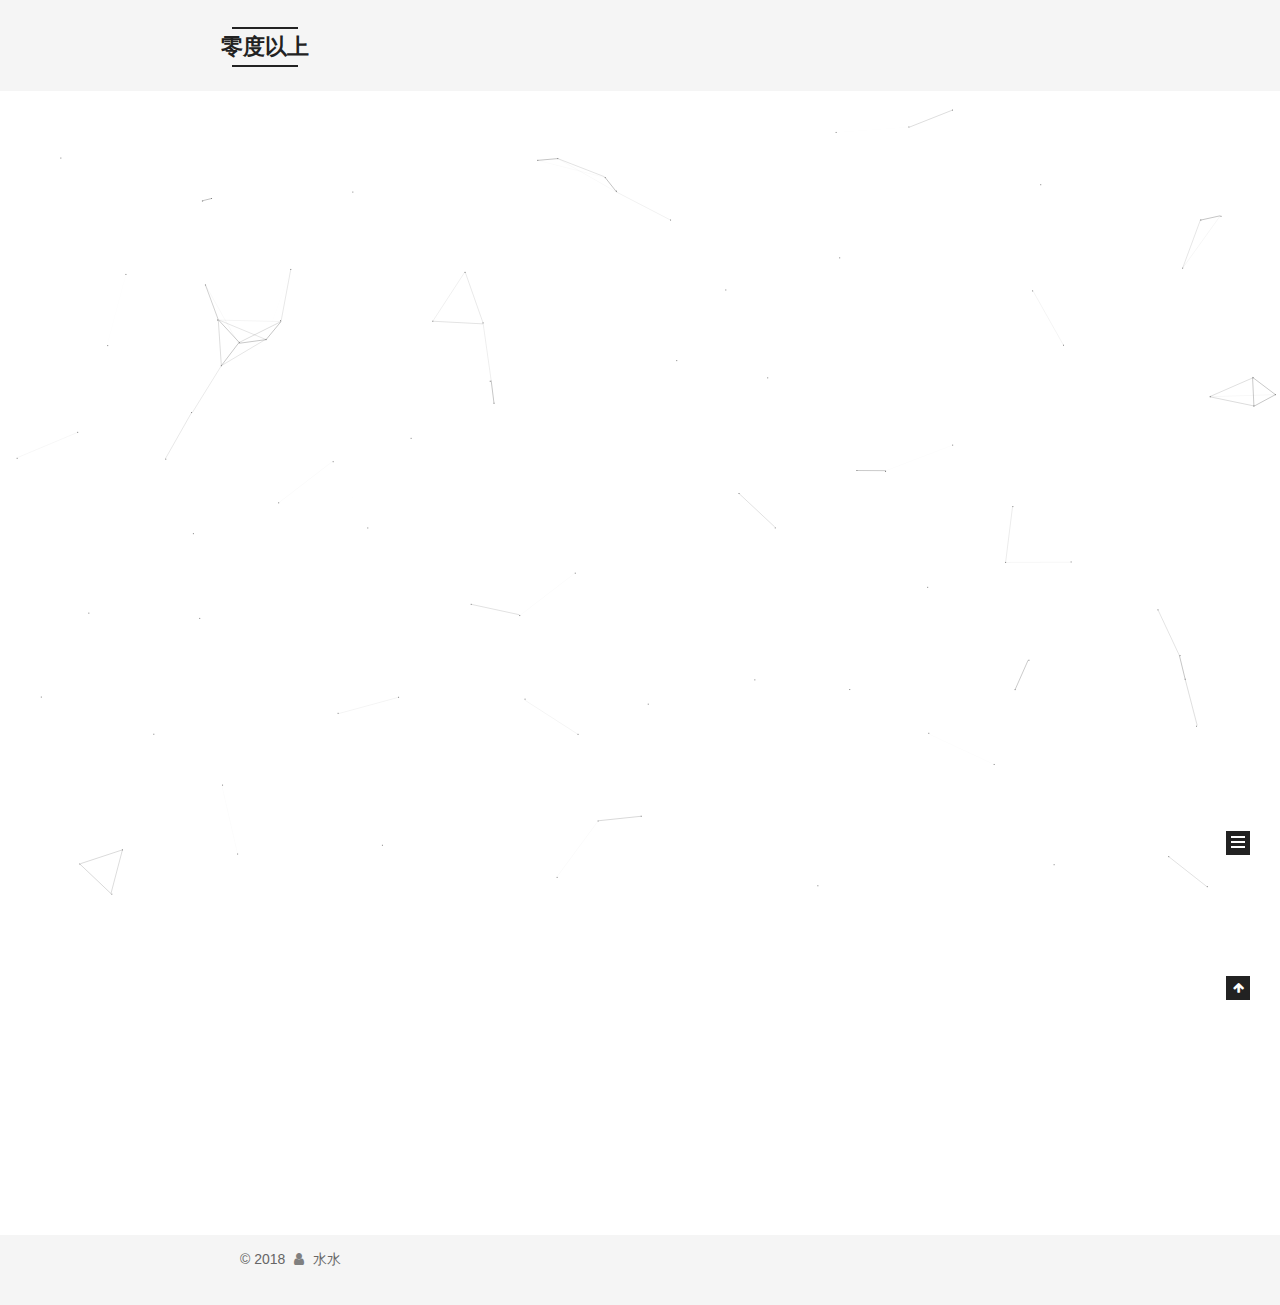
<file: index.html>
<!DOCTYPE html>












  


<html class="theme-next mist use-motion" lang="zh_cn">
<head>
  <meta charset="UTF-8"/>
<meta http-equiv="X-UA-Compatible" content="IE=edge" />
<meta name="viewport" content="width=device-width, initial-scale=1, maximum-scale=2"/>
<meta name="theme-color" content="#222">












<meta http-equiv="Cache-Control" content="no-transform" />
<meta http-equiv="Cache-Control" content="no-siteapp" />






















<link href="/lib/font-awesome/css/font-awesome.min.css?v=4.6.2" rel="stylesheet" type="text/css" />

<link href="/css/main.css?v=6.4.2" rel="stylesheet" type="text/css" />


  <link rel="apple-touch-icon" sizes="180x180" href="/images/apple-touch-icon-next.png?v=6.4.2">


  <link rel="icon" type="image/png" sizes="32x32" href="/images/favicon-32x32-next.png?v=6.4.2">


  <link rel="icon" type="image/png" sizes="16x16" href="/images/favicon-16x16-next.png?v=6.4.2">


  <link rel="mask-icon" href="/images/logo.svg?v=6.4.2" color="#222">









<script type="text/javascript" id="hexo.configurations">
  var NexT = window.NexT || {};
  var CONFIG = {
    root: '/',
    scheme: 'Mist',
    version: '6.4.2',
    sidebar: {"position":"left","display":"post","offset":12,"b2t":false,"scrollpercent":false,"onmobile":false},
    fancybox: false,
    fastclick: false,
    lazyload: false,
    tabs: false,
    motion: {"enable":true,"async":false,"transition":{"post_block":"fadeIn","post_header":"slideDownIn","post_body":"slideDownIn","coll_header":"slideLeftIn","sidebar":"slideUpIn"}},
    algolia: {
      applicationID: '',
      apiKey: '',
      indexName: '',
      hits: {"per_page":10},
      labels: {"input_placeholder":"Search for Posts","hits_empty":"We didn't find any results for the search: ${query}","hits_stats":"${hits} results found in ${time} ms"}
    }
  };
</script>


  




  <meta property="og:type" content="website">
<meta property="og:title" content="零度以上">
<meta property="og:url" content="https://rabbitzbx.github.io/index.html">
<meta property="og:site_name" content="零度以上">
<meta property="og:locale" content="zh_cn">
<meta name="twitter:card" content="summary">
<meta name="twitter:title" content="零度以上">






  <link rel="canonical" href="https://rabbitzbx.github.io/"/>



<script type="text/javascript" id="page.configurations">
  CONFIG.page = {
    sidebar: "",
  };
</script>

  <title>零度以上</title>
  









  <noscript>
  <style type="text/css">
    .use-motion .motion-element,
    .use-motion .brand,
    .use-motion .menu-item,
    .sidebar-inner,
    .use-motion .post-block,
    .use-motion .pagination,
    .use-motion .comments,
    .use-motion .post-header,
    .use-motion .post-body,
    .use-motion .collection-title { opacity: initial; }

    .use-motion .logo,
    .use-motion .site-title,
    .use-motion .site-subtitle {
      opacity: initial;
      top: initial;
    }

    .use-motion {
      .logo-line-before i { left: initial; }
      .logo-line-after i { right: initial; }
    }
  </style>
</noscript>

</head>

<body itemscope itemtype="http://schema.org/WebPage" lang="zh_cn">

  
  
    
  

  <div class="container sidebar-position-left 
  page-home">
    <div class="headband"></div>

    <header id="header" class="header" itemscope itemtype="http://schema.org/WPHeader">
      <div class="header-inner"><div class="site-brand-wrapper">
  <div class="site-meta ">
    

    <div class="custom-logo-site-title">
      <a href="/" class="brand" rel="start">
        <span class="logo-line-before"><i></i></span>
        <span class="site-title">零度以上</span>
        <span class="logo-line-after"><i></i></span>
      </a>
    </div>
    
  </div>

  <div class="site-nav-toggle">
    <button aria-label="Toggle navigation bar">
      <span class="btn-bar"></span>
      <span class="btn-bar"></span>
      <span class="btn-bar"></span>
    </button>
  </div>
</div>



<nav class="site-nav">
  
    <ul id="menu" class="menu">
      
        
        
        
          
          <li class="menu-item menu-item-home menu-item-active">
    <a href="/" rel="section">Home</a>
  </li>
        
        
        
          
          <li class="menu-item menu-item-archives">
    <a href="/archives/" rel="section">Archives</a>
  </li>

      
      
    </ul>
  

  
    

  

  
</nav>



  



</div>
    </header>

    


    <main id="main" class="main">
      <div class="main-inner">
        <div class="content-wrap">
          
          <div id="content" class="content">
            
  <section id="posts" class="posts-expand">
    
      

  

  
  
  

  

  <article class="post post-type-normal" itemscope itemtype="http://schema.org/Article">
  
  
  
  <div class="post-block">
    <link itemprop="mainEntityOfPage" href="https://rabbitzbx.github.io/2018/08/25/Vue源码学习-Virtual-DOM（二）/">

    <span hidden itemprop="author" itemscope itemtype="http://schema.org/Person">
      <meta itemprop="name" content="水水">
      <meta itemprop="description" content="">
      <meta itemprop="image" content="/images/avatar.gif">
    </span>

    <span hidden itemprop="publisher" itemscope itemtype="http://schema.org/Organization">
      <meta itemprop="name" content="零度以上">
    </span>

    
      <header class="post-header">

        
        
          <h1 class="post-title" itemprop="name headline">
                
                <a class="post-title-link" href="/2018/08/25/Vue源码学习-Virtual-DOM（二）/" itemprop="url">
                  Vue源码学习 - Virtual DOM（二）
                </a>
              
            
          </h1>
        

        <div class="post-meta">
          <span class="post-time">

            
            
            

            
              <span class="post-meta-item-icon">
                <i class="fa fa-calendar-o"></i>
              </span>
              

              
                
              

              <time title="Created: 2018-08-25 09:45:57" itemprop="dateCreated datePublished" datetime="2018-08-25T09:45:57+08:00">2018-08-25</time>
            

            
          </span>

          

          
            
          

          
          

          

          

          

        </div>
      </header>
    

    
    
    
    <div class="post-body" itemprop="articleBody">

      
      

      
        
          
          在上一篇中提到，oldVnode 和 vnode 都有 children 时，如果 children 不一样，则调用 updateChildren 更新 children。
updateChildren 的大致逻辑是：
比较头部、尾部、头尾、尾头，若可以复用则调用 patchVnode。若没有可以复
          ...
          <!--noindex-->
          <div class="post-button text-center">
            <a class="btn" href="/2018/08/25/Vue源码学习-Virtual-DOM（二）/" rel="contents">
              Read more &raquo;
            </a>
          </div>
          <!--/noindex-->
        
      
    </div>

    

    
    
    

    

    

    

    <footer class="post-footer">
      

      

      

      
      
        <div class="post-eof"></div>
      
    </footer>
  </div>
  
  
  
  </article>


    
      

  

  
  
  

  

  <article class="post post-type-normal" itemscope itemtype="http://schema.org/Article">
  
  
  
  <div class="post-block">
    <link itemprop="mainEntityOfPage" href="https://rabbitzbx.github.io/2018/08/12/Vue源码学习-Virtual-DOM（一）/">

    <span hidden itemprop="author" itemscope itemtype="http://schema.org/Person">
      <meta itemprop="name" content="水水">
      <meta itemprop="description" content="">
      <meta itemprop="image" content="/images/avatar.gif">
    </span>

    <span hidden itemprop="publisher" itemscope itemtype="http://schema.org/Organization">
      <meta itemprop="name" content="零度以上">
    </span>

    
      <header class="post-header">

        
        
          <h1 class="post-title" itemprop="name headline">
                
                <a class="post-title-link" href="/2018/08/12/Vue源码学习-Virtual-DOM（一）/" itemprop="url">
                  Vue源码学习 - Virtual DOM（一）
                </a>
              
            
          </h1>
        

        <div class="post-meta">
          <span class="post-time">

            
            
            

            
              <span class="post-meta-item-icon">
                <i class="fa fa-calendar-o"></i>
              </span>
              

              
                
              

              <time title="Created: 2018-08-12 15:33:13" itemprop="dateCreated datePublished" datetime="2018-08-12T15:33:13+08:00">2018-08-12</time>
            

            
          </span>

          

          
            
          

          
          

          

          

          

        </div>
      </header>
    

    
    
    
    <div class="post-body" itemprop="articleBody">

      
      

      
        
          
          Virtual DOM 是对真实 DOM 的一层抽象，它使用 js 对象来描述对应的真实 DOM。
由于 Virtual DOM 不依赖于平台，所以使用 Virtual DOM 可以更好的支持 SSR(Server Side Render) 和跨平台。当需要更新 DOM 时，可以先通过 diff 算
          ...
          <!--noindex-->
          <div class="post-button text-center">
            <a class="btn" href="/2018/08/12/Vue源码学习-Virtual-DOM（一）/" rel="contents">
              Read more &raquo;
            </a>
          </div>
          <!--/noindex-->
        
      
    </div>

    

    
    
    

    

    

    

    <footer class="post-footer">
      

      

      

      
      
        <div class="post-eof"></div>
      
    </footer>
  </div>
  
  
  
  </article>


    
      

  

  
  
  

  

  <article class="post post-type-normal" itemscope itemtype="http://schema.org/Article">
  
  
  
  <div class="post-block">
    <link itemprop="mainEntityOfPage" href="https://rabbitzbx.github.io/2018/07/30/Vue源码学习-observer/">

    <span hidden itemprop="author" itemscope itemtype="http://schema.org/Person">
      <meta itemprop="name" content="水水">
      <meta itemprop="description" content="">
      <meta itemprop="image" content="/images/avatar.gif">
    </span>

    <span hidden itemprop="publisher" itemscope itemtype="http://schema.org/Organization">
      <meta itemprop="name" content="零度以上">
    </span>

    
      <header class="post-header">

        
        
          <h1 class="post-title" itemprop="name headline">
                
                <a class="post-title-link" href="/2018/07/30/Vue源码学习-observer/" itemprop="url">
                  Vue源码学习 - observer
                </a>
              
            
          </h1>
        

        <div class="post-meta">
          <span class="post-time">

            
            
            

            
              <span class="post-meta-item-icon">
                <i class="fa fa-calendar-o"></i>
              </span>
              

              
                
              

              <time title="Created: 2018-07-30 21:16:55" itemprop="dateCreated datePublished" datetime="2018-07-30T21:16:55+08:00">2018-07-30</time>
            

            
          </span>

          

          
            
          

          
          

          

          

          

        </div>
      </header>
    

    
    
    
    <div class="post-body" itemprop="articleBody">

      
      

      
        
          
          Vue 如何检测数据变化当 data 是数组时，改写数组的原型方法，当调用方法时通知变化。通过下标更新数组或者通过 length 更新数组无法检测到数据变化。
当 data 不是数组时，遍历属性，通过 defineProperty 方法修改属性，获取属性时(get)收集依赖，设置属性时(set)通知
          ...
          <!--noindex-->
          <div class="post-button text-center">
            <a class="btn" href="/2018/07/30/Vue源码学习-observer/" rel="contents">
              Read more &raquo;
            </a>
          </div>
          <!--/noindex-->
        
      
    </div>

    

    
    
    

    

    

    

    <footer class="post-footer">
      

      

      

      
      
        <div class="post-eof"></div>
      
    </footer>
  </div>
  
  
  
  </article>


    
  </section>

  


          </div>
          

        </div>
        
          
  
  <div class="sidebar-toggle">
    <div class="sidebar-toggle-line-wrap">
      <span class="sidebar-toggle-line sidebar-toggle-line-first"></span>
      <span class="sidebar-toggle-line sidebar-toggle-line-middle"></span>
      <span class="sidebar-toggle-line sidebar-toggle-line-last"></span>
    </div>
  </div>

  <aside id="sidebar" class="sidebar">
    
    <div class="sidebar-inner">

      

      

      <section class="site-overview-wrap sidebar-panel sidebar-panel-active">
        <div class="site-overview">
          <div class="site-author motion-element" itemprop="author" itemscope itemtype="http://schema.org/Person">
            
              <p class="site-author-name" itemprop="name">水水</p>
              <p class="site-description motion-element" itemprop="description"></p>
          </div>

          

          

          

          
          

          
          

          
            
          
          

        </div>
      </section>

      

      

    </div>
  </aside>


        
      </div>
    </main>

    <footer id="footer" class="footer">
      <div class="footer-inner">
        <div class="copyright">&copy; <span itemprop="copyrightYear">2018</span>
  <span class="with-love" id="animate">
    <i class="fa fa-user"></i>
  </span>
  <span class="author" itemprop="copyrightHolder">水水</span>

  

  
</div>











        








        
      </div>
    </footer>

    
      <div class="back-to-top">
        <i class="fa fa-arrow-up"></i>
        
      </div>
    

    
	
    

    
  </div>

  

<script type="text/javascript">
  if (Object.prototype.toString.call(window.Promise) !== '[object Function]') {
    window.Promise = null;
  }
</script>














  













  
  
    <script type="text/javascript" src="/lib/jquery/index.js?v=2.1.3"></script>
  

  
  
    <script type="text/javascript" src="/lib/velocity/velocity.min.js?v=1.2.1"></script>
  

  
  
    <script type="text/javascript" src="/lib/velocity/velocity.ui.min.js?v=1.2.1"></script>
  

  
  
    <script type="text/javascript" src="/lib/canvas-nest/canvas-nest.min.js"></script>
  


  


  <script type="text/javascript" src="/js/src/utils.js?v=6.4.2"></script>

  <script type="text/javascript" src="/js/src/motion.js?v=6.4.2"></script>



  
  

  

  


  <script type="text/javascript" src="/js/src/bootstrap.js?v=6.4.2"></script>



  



  










  





  

  

  

  

  
  

  

  

  

  

  

</body>
</html>
</file>
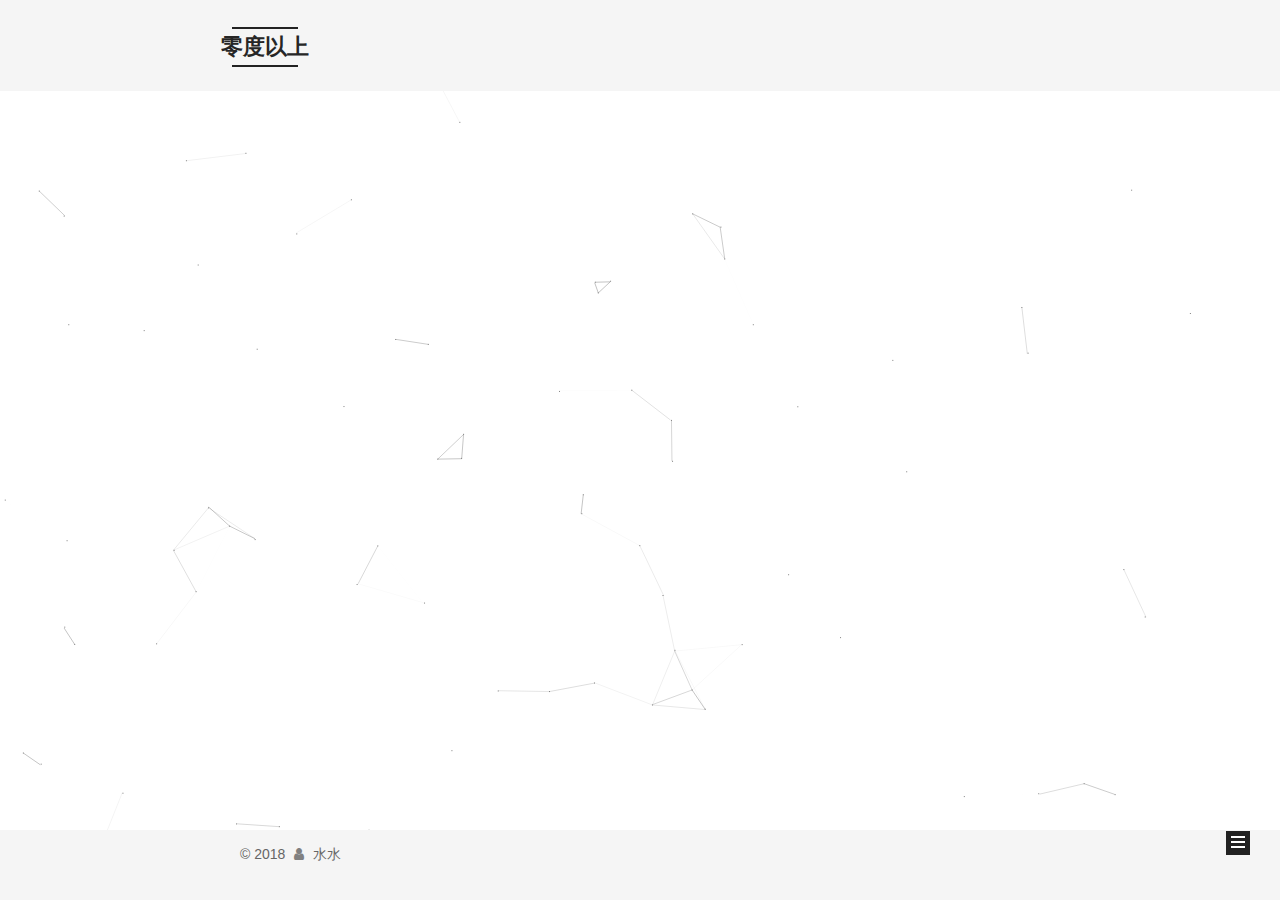
<file: archives/index.html>
<!DOCTYPE html>












  


<html class="theme-next mist use-motion" lang="zh_cn">
<head>
  <meta charset="UTF-8"/>
<meta http-equiv="X-UA-Compatible" content="IE=edge" />
<meta name="viewport" content="width=device-width, initial-scale=1, maximum-scale=2"/>
<meta name="theme-color" content="#222">












<meta http-equiv="Cache-Control" content="no-transform" />
<meta http-equiv="Cache-Control" content="no-siteapp" />






















<link href="/lib/font-awesome/css/font-awesome.min.css?v=4.6.2" rel="stylesheet" type="text/css" />

<link href="/css/main.css?v=6.4.2" rel="stylesheet" type="text/css" />


  <link rel="apple-touch-icon" sizes="180x180" href="/images/apple-touch-icon-next.png?v=6.4.2">


  <link rel="icon" type="image/png" sizes="32x32" href="/images/favicon-32x32-next.png?v=6.4.2">


  <link rel="icon" type="image/png" sizes="16x16" href="/images/favicon-16x16-next.png?v=6.4.2">


  <link rel="mask-icon" href="/images/logo.svg?v=6.4.2" color="#222">









<script type="text/javascript" id="hexo.configurations">
  var NexT = window.NexT || {};
  var CONFIG = {
    root: '/',
    scheme: 'Mist',
    version: '6.4.2',
    sidebar: {"position":"left","display":"post","offset":12,"b2t":false,"scrollpercent":false,"onmobile":false},
    fancybox: false,
    fastclick: false,
    lazyload: false,
    tabs: false,
    motion: {"enable":true,"async":false,"transition":{"post_block":"fadeIn","post_header":"slideDownIn","post_body":"slideDownIn","coll_header":"slideLeftIn","sidebar":"slideUpIn"}},
    algolia: {
      applicationID: '',
      apiKey: '',
      indexName: '',
      hits: {"per_page":10},
      labels: {"input_placeholder":"Search for Posts","hits_empty":"We didn't find any results for the search: ${query}","hits_stats":"${hits} results found in ${time} ms"}
    }
  };
</script>


  




  <meta property="og:type" content="website">
<meta property="og:title" content="零度以上">
<meta property="og:url" content="https://rabbitzbx.github.io/archives/index.html">
<meta property="og:site_name" content="零度以上">
<meta property="og:locale" content="zh_cn">
<meta name="twitter:card" content="summary">
<meta name="twitter:title" content="零度以上">






  <link rel="canonical" href="https://rabbitzbx.github.io/archives/"/>



<script type="text/javascript" id="page.configurations">
  CONFIG.page = {
    sidebar: "",
  };
</script>

  <title>Archive | 零度以上</title>
  









  <noscript>
  <style type="text/css">
    .use-motion .motion-element,
    .use-motion .brand,
    .use-motion .menu-item,
    .sidebar-inner,
    .use-motion .post-block,
    .use-motion .pagination,
    .use-motion .comments,
    .use-motion .post-header,
    .use-motion .post-body,
    .use-motion .collection-title { opacity: initial; }

    .use-motion .logo,
    .use-motion .site-title,
    .use-motion .site-subtitle {
      opacity: initial;
      top: initial;
    }

    .use-motion {
      .logo-line-before i { left: initial; }
      .logo-line-after i { right: initial; }
    }
  </style>
</noscript>

</head>

<body itemscope itemtype="http://schema.org/WebPage" lang="zh_cn">

  
  
    
  

  <div class="container sidebar-position-left page-archive">
    <div class="headband"></div>

    <header id="header" class="header" itemscope itemtype="http://schema.org/WPHeader">
      <div class="header-inner"><div class="site-brand-wrapper">
  <div class="site-meta ">
    

    <div class="custom-logo-site-title">
      <a href="/" class="brand" rel="start">
        <span class="logo-line-before"><i></i></span>
        <span class="site-title">零度以上</span>
        <span class="logo-line-after"><i></i></span>
      </a>
    </div>
    
  </div>

  <div class="site-nav-toggle">
    <button aria-label="Toggle navigation bar">
      <span class="btn-bar"></span>
      <span class="btn-bar"></span>
      <span class="btn-bar"></span>
    </button>
  </div>
</div>



<nav class="site-nav">
  
    <ul id="menu" class="menu">
      
        
        
        
          
          <li class="menu-item menu-item-home">
    <a href="/" rel="section">Home</a>
  </li>
        
        
        
          
          <li class="menu-item menu-item-archives menu-item-active">
    <a href="/archives/" rel="section">Archives</a>
  </li>

      
      
    </ul>
  

  
    

    
    
      
      
    
      
      
    
    

  


  

  
</nav>



  



</div>
    </header>

    


    <main id="main" class="main">
      <div class="main-inner">
        <div class="content-wrap">
          
          <div id="content" class="content">
            

  
  
  
  <div class="post-block archive">
    <div id="posts" class="posts-collapse">
      <span class="archive-move-on"></span>

      

      

        
        
        

        
          
          <div class="collection-title">
            <h1 class="archive-year" id="archive-year-2018">2018</h1>
          </div>
        
        

        

  <article class="post post-type-normal" itemscope itemtype="http://schema.org/Article">
    <header class="post-header">

      <h2 class="post-title">
        
            <a class="post-title-link" href="/2018/08/25/Vue源码学习-Virtual-DOM（二）/" itemprop="url">
              
                <span itemprop="name">Vue源码学习 - Virtual DOM（二）</span>
              
            </a>
        
      </h2>

      <div class="post-meta">
        <time class="post-time" itemprop="dateCreated"
              datetime="2018-08-25T09:45:57+08:00"
              content="2018-08-25" >
          08-25
        </time>
      </div>

    </header>
  </article>



      

        
        
        

        
        

        

  <article class="post post-type-normal" itemscope itemtype="http://schema.org/Article">
    <header class="post-header">

      <h2 class="post-title">
        
            <a class="post-title-link" href="/2018/08/12/Vue源码学习-Virtual-DOM（一）/" itemprop="url">
              
                <span itemprop="name">Vue源码学习 - Virtual DOM（一）</span>
              
            </a>
        
      </h2>

      <div class="post-meta">
        <time class="post-time" itemprop="dateCreated"
              datetime="2018-08-12T15:33:13+08:00"
              content="2018-08-12" >
          08-12
        </time>
      </div>

    </header>
  </article>



      

        
        
        

        
        

        

  <article class="post post-type-normal" itemscope itemtype="http://schema.org/Article">
    <header class="post-header">

      <h2 class="post-title">
        
            <a class="post-title-link" href="/2018/07/30/Vue源码学习-observer/" itemprop="url">
              
                <span itemprop="name">Vue源码学习 - observer</span>
              
            </a>
        
      </h2>

      <div class="post-meta">
        <time class="post-time" itemprop="dateCreated"
              datetime="2018-07-30T21:16:55+08:00"
              content="2018-07-30" >
          07-30
        </time>
      </div>

    </header>
  </article>



      

    </div>
  </div>
  
  
  

  



          </div>
          

        </div>
        
          
  
  <div class="sidebar-toggle">
    <div class="sidebar-toggle-line-wrap">
      <span class="sidebar-toggle-line sidebar-toggle-line-first"></span>
      <span class="sidebar-toggle-line sidebar-toggle-line-middle"></span>
      <span class="sidebar-toggle-line sidebar-toggle-line-last"></span>
    </div>
  </div>

  <aside id="sidebar" class="sidebar">
    
    <div class="sidebar-inner">

      

      

      <section class="site-overview-wrap sidebar-panel sidebar-panel-active">
        <div class="site-overview">
          <div class="site-author motion-element" itemprop="author" itemscope itemtype="http://schema.org/Person">
            
              <p class="site-author-name" itemprop="name">水水</p>
              <p class="site-description motion-element" itemprop="description"></p>
          </div>

          

          

          

          
          

          
          

          
            
          
          

        </div>
      </section>

      

      

    </div>
  </aside>


        
      </div>
    </main>

    <footer id="footer" class="footer">
      <div class="footer-inner">
        <div class="copyright">&copy; <span itemprop="copyrightYear">2018</span>
  <span class="with-love" id="animate">
    <i class="fa fa-user"></i>
  </span>
  <span class="author" itemprop="copyrightHolder">水水</span>

  

  
</div>











        








        
      </div>
    </footer>

    
      <div class="back-to-top">
        <i class="fa fa-arrow-up"></i>
        
      </div>
    

    
	
    

    
  </div>

  

<script type="text/javascript">
  if (Object.prototype.toString.call(window.Promise) !== '[object Function]') {
    window.Promise = null;
  }
</script>














  













  
  
    <script type="text/javascript" src="/lib/jquery/index.js?v=2.1.3"></script>
  

  
  
    <script type="text/javascript" src="/lib/velocity/velocity.min.js?v=1.2.1"></script>
  

  
  
    <script type="text/javascript" src="/lib/velocity/velocity.ui.min.js?v=1.2.1"></script>
  

  
  
    <script type="text/javascript" src="/lib/canvas-nest/canvas-nest.min.js"></script>
  


  


  <script type="text/javascript" src="/js/src/utils.js?v=6.4.2"></script>

  <script type="text/javascript" src="/js/src/motion.js?v=6.4.2"></script>



  
  

  

  


  <script type="text/javascript" src="/js/src/bootstrap.js?v=6.4.2"></script>



  



  










  





  

  

  

  

  
  

  

  

  

  

  

</body>
</html>
</file>
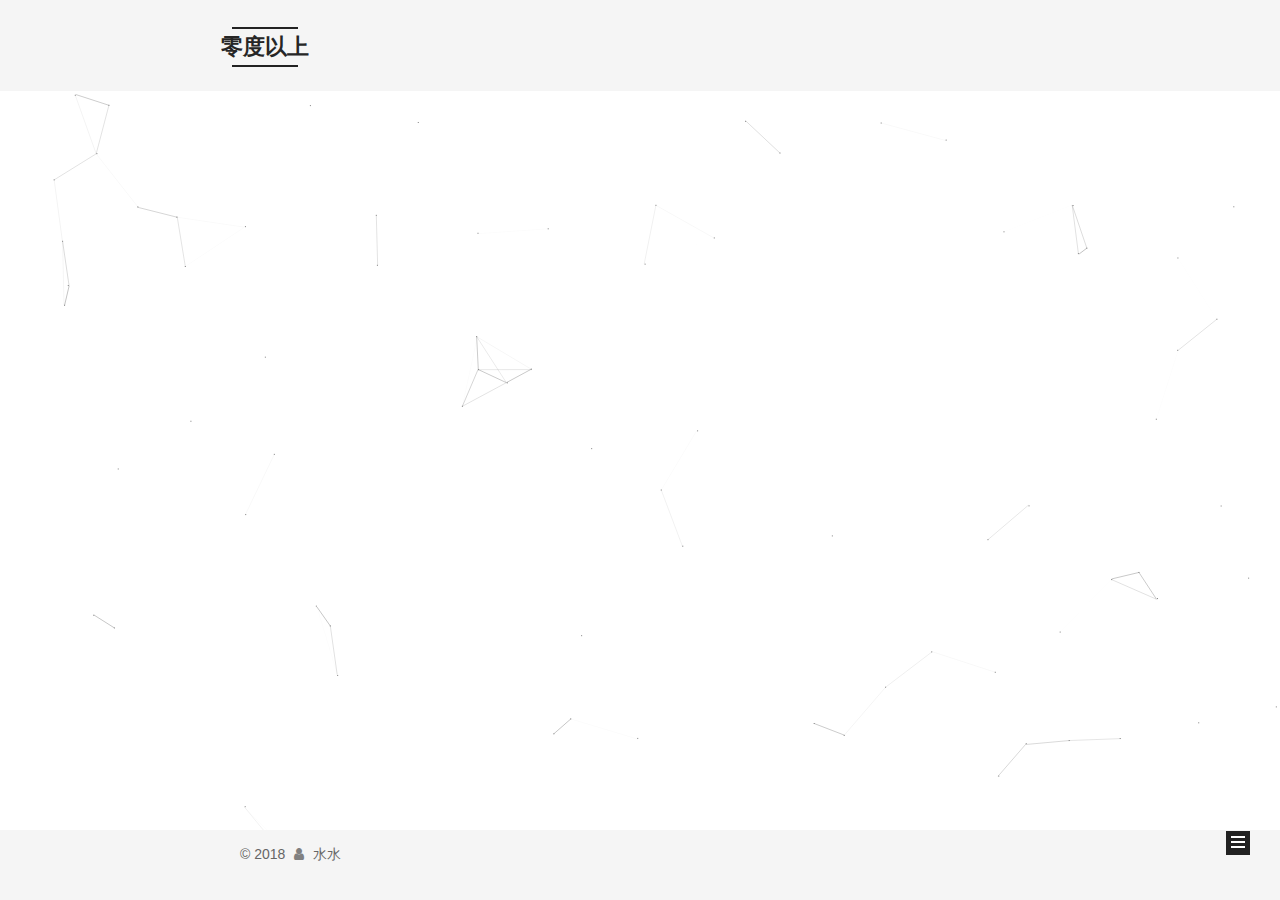
<file: archives/2018/index.html>
<!DOCTYPE html>












  


<html class="theme-next mist use-motion" lang="zh_cn">
<head>
  <meta charset="UTF-8"/>
<meta http-equiv="X-UA-Compatible" content="IE=edge" />
<meta name="viewport" content="width=device-width, initial-scale=1, maximum-scale=2"/>
<meta name="theme-color" content="#222">












<meta http-equiv="Cache-Control" content="no-transform" />
<meta http-equiv="Cache-Control" content="no-siteapp" />






















<link href="/lib/font-awesome/css/font-awesome.min.css?v=4.6.2" rel="stylesheet" type="text/css" />

<link href="/css/main.css?v=6.4.2" rel="stylesheet" type="text/css" />


  <link rel="apple-touch-icon" sizes="180x180" href="/images/apple-touch-icon-next.png?v=6.4.2">


  <link rel="icon" type="image/png" sizes="32x32" href="/images/favicon-32x32-next.png?v=6.4.2">


  <link rel="icon" type="image/png" sizes="16x16" href="/images/favicon-16x16-next.png?v=6.4.2">


  <link rel="mask-icon" href="/images/logo.svg?v=6.4.2" color="#222">









<script type="text/javascript" id="hexo.configurations">
  var NexT = window.NexT || {};
  var CONFIG = {
    root: '/',
    scheme: 'Mist',
    version: '6.4.2',
    sidebar: {"position":"left","display":"post","offset":12,"b2t":false,"scrollpercent":false,"onmobile":false},
    fancybox: false,
    fastclick: false,
    lazyload: false,
    tabs: false,
    motion: {"enable":true,"async":false,"transition":{"post_block":"fadeIn","post_header":"slideDownIn","post_body":"slideDownIn","coll_header":"slideLeftIn","sidebar":"slideUpIn"}},
    algolia: {
      applicationID: '',
      apiKey: '',
      indexName: '',
      hits: {"per_page":10},
      labels: {"input_placeholder":"Search for Posts","hits_empty":"We didn't find any results for the search: ${query}","hits_stats":"${hits} results found in ${time} ms"}
    }
  };
</script>


  




  <meta property="og:type" content="website">
<meta property="og:title" content="零度以上">
<meta property="og:url" content="https://rabbitzbx.github.io/archives/2018/index.html">
<meta property="og:site_name" content="零度以上">
<meta property="og:locale" content="zh_cn">
<meta name="twitter:card" content="summary">
<meta name="twitter:title" content="零度以上">






  <link rel="canonical" href="https://rabbitzbx.github.io/archives/2018/"/>



<script type="text/javascript" id="page.configurations">
  CONFIG.page = {
    sidebar: "",
  };
</script>

  <title>Archive | 零度以上</title>
  









  <noscript>
  <style type="text/css">
    .use-motion .motion-element,
    .use-motion .brand,
    .use-motion .menu-item,
    .sidebar-inner,
    .use-motion .post-block,
    .use-motion .pagination,
    .use-motion .comments,
    .use-motion .post-header,
    .use-motion .post-body,
    .use-motion .collection-title { opacity: initial; }

    .use-motion .logo,
    .use-motion .site-title,
    .use-motion .site-subtitle {
      opacity: initial;
      top: initial;
    }

    .use-motion {
      .logo-line-before i { left: initial; }
      .logo-line-after i { right: initial; }
    }
  </style>
</noscript>

</head>

<body itemscope itemtype="http://schema.org/WebPage" lang="zh_cn">

  
  
    
  

  <div class="container sidebar-position-left page-archive">
    <div class="headband"></div>

    <header id="header" class="header" itemscope itemtype="http://schema.org/WPHeader">
      <div class="header-inner"><div class="site-brand-wrapper">
  <div class="site-meta ">
    

    <div class="custom-logo-site-title">
      <a href="/" class="brand" rel="start">
        <span class="logo-line-before"><i></i></span>
        <span class="site-title">零度以上</span>
        <span class="logo-line-after"><i></i></span>
      </a>
    </div>
    
  </div>

  <div class="site-nav-toggle">
    <button aria-label="Toggle navigation bar">
      <span class="btn-bar"></span>
      <span class="btn-bar"></span>
      <span class="btn-bar"></span>
    </button>
  </div>
</div>



<nav class="site-nav">
  
    <ul id="menu" class="menu">
      
        
        
        
          
          <li class="menu-item menu-item-home">
    <a href="/" rel="section">Home</a>
  </li>
        
        
        
          
          <li class="menu-item menu-item-archives menu-item-active">
    <a href="/archives/" rel="section">Archives</a>
  </li>

      
      
    </ul>
  

  
    

    
    
      
      
    
      
      
    
    

  


  

  
</nav>



  



</div>
    </header>

    


    <main id="main" class="main">
      <div class="main-inner">
        <div class="content-wrap">
          
          <div id="content" class="content">
            

  
  
  
  <div class="post-block archive">
    <div id="posts" class="posts-collapse">
      <span class="archive-move-on"></span>

      

      

        
        
        

        
          
          <div class="collection-title">
            <h1 class="archive-year" id="archive-year-2018">2018</h1>
          </div>
        
        

        

  <article class="post post-type-normal" itemscope itemtype="http://schema.org/Article">
    <header class="post-header">

      <h2 class="post-title">
        
            <a class="post-title-link" href="/2018/08/25/Vue源码学习-Virtual-DOM（二）/" itemprop="url">
              
                <span itemprop="name">Vue源码学习 - Virtual DOM（二）</span>
              
            </a>
        
      </h2>

      <div class="post-meta">
        <time class="post-time" itemprop="dateCreated"
              datetime="2018-08-25T09:45:57+08:00"
              content="2018-08-25" >
          08-25
        </time>
      </div>

    </header>
  </article>



      

        
        
        

        
        

        

  <article class="post post-type-normal" itemscope itemtype="http://schema.org/Article">
    <header class="post-header">

      <h2 class="post-title">
        
            <a class="post-title-link" href="/2018/08/12/Vue源码学习-Virtual-DOM（一）/" itemprop="url">
              
                <span itemprop="name">Vue源码学习 - Virtual DOM（一）</span>
              
            </a>
        
      </h2>

      <div class="post-meta">
        <time class="post-time" itemprop="dateCreated"
              datetime="2018-08-12T15:33:13+08:00"
              content="2018-08-12" >
          08-12
        </time>
      </div>

    </header>
  </article>



      

        
        
        

        
        

        

  <article class="post post-type-normal" itemscope itemtype="http://schema.org/Article">
    <header class="post-header">

      <h2 class="post-title">
        
            <a class="post-title-link" href="/2018/07/30/Vue源码学习-observer/" itemprop="url">
              
                <span itemprop="name">Vue源码学习 - observer</span>
              
            </a>
        
      </h2>

      <div class="post-meta">
        <time class="post-time" itemprop="dateCreated"
              datetime="2018-07-30T21:16:55+08:00"
              content="2018-07-30" >
          07-30
        </time>
      </div>

    </header>
  </article>



      

    </div>
  </div>
  
  
  

  



          </div>
          

        </div>
        
          
  
  <div class="sidebar-toggle">
    <div class="sidebar-toggle-line-wrap">
      <span class="sidebar-toggle-line sidebar-toggle-line-first"></span>
      <span class="sidebar-toggle-line sidebar-toggle-line-middle"></span>
      <span class="sidebar-toggle-line sidebar-toggle-line-last"></span>
    </div>
  </div>

  <aside id="sidebar" class="sidebar">
    
    <div class="sidebar-inner">

      

      

      <section class="site-overview-wrap sidebar-panel sidebar-panel-active">
        <div class="site-overview">
          <div class="site-author motion-element" itemprop="author" itemscope itemtype="http://schema.org/Person">
            
              <p class="site-author-name" itemprop="name">水水</p>
              <p class="site-description motion-element" itemprop="description"></p>
          </div>

          

          

          

          
          

          
          

          
            
          
          

        </div>
      </section>

      

      

    </div>
  </aside>


        
      </div>
    </main>

    <footer id="footer" class="footer">
      <div class="footer-inner">
        <div class="copyright">&copy; <span itemprop="copyrightYear">2018</span>
  <span class="with-love" id="animate">
    <i class="fa fa-user"></i>
  </span>
  <span class="author" itemprop="copyrightHolder">水水</span>

  

  
</div>











        








        
      </div>
    </footer>

    
      <div class="back-to-top">
        <i class="fa fa-arrow-up"></i>
        
      </div>
    

    
	
    

    
  </div>

  

<script type="text/javascript">
  if (Object.prototype.toString.call(window.Promise) !== '[object Function]') {
    window.Promise = null;
  }
</script>














  













  
  
    <script type="text/javascript" src="/lib/jquery/index.js?v=2.1.3"></script>
  

  
  
    <script type="text/javascript" src="/lib/velocity/velocity.min.js?v=1.2.1"></script>
  

  
  
    <script type="text/javascript" src="/lib/velocity/velocity.ui.min.js?v=1.2.1"></script>
  

  
  
    <script type="text/javascript" src="/lib/canvas-nest/canvas-nest.min.js"></script>
  


  


  <script type="text/javascript" src="/js/src/utils.js?v=6.4.2"></script>

  <script type="text/javascript" src="/js/src/motion.js?v=6.4.2"></script>



  
  

  

  


  <script type="text/javascript" src="/js/src/bootstrap.js?v=6.4.2"></script>



  



  










  





  

  

  

  

  
  

  

  

  

  

  

</body>
</html>
</file>
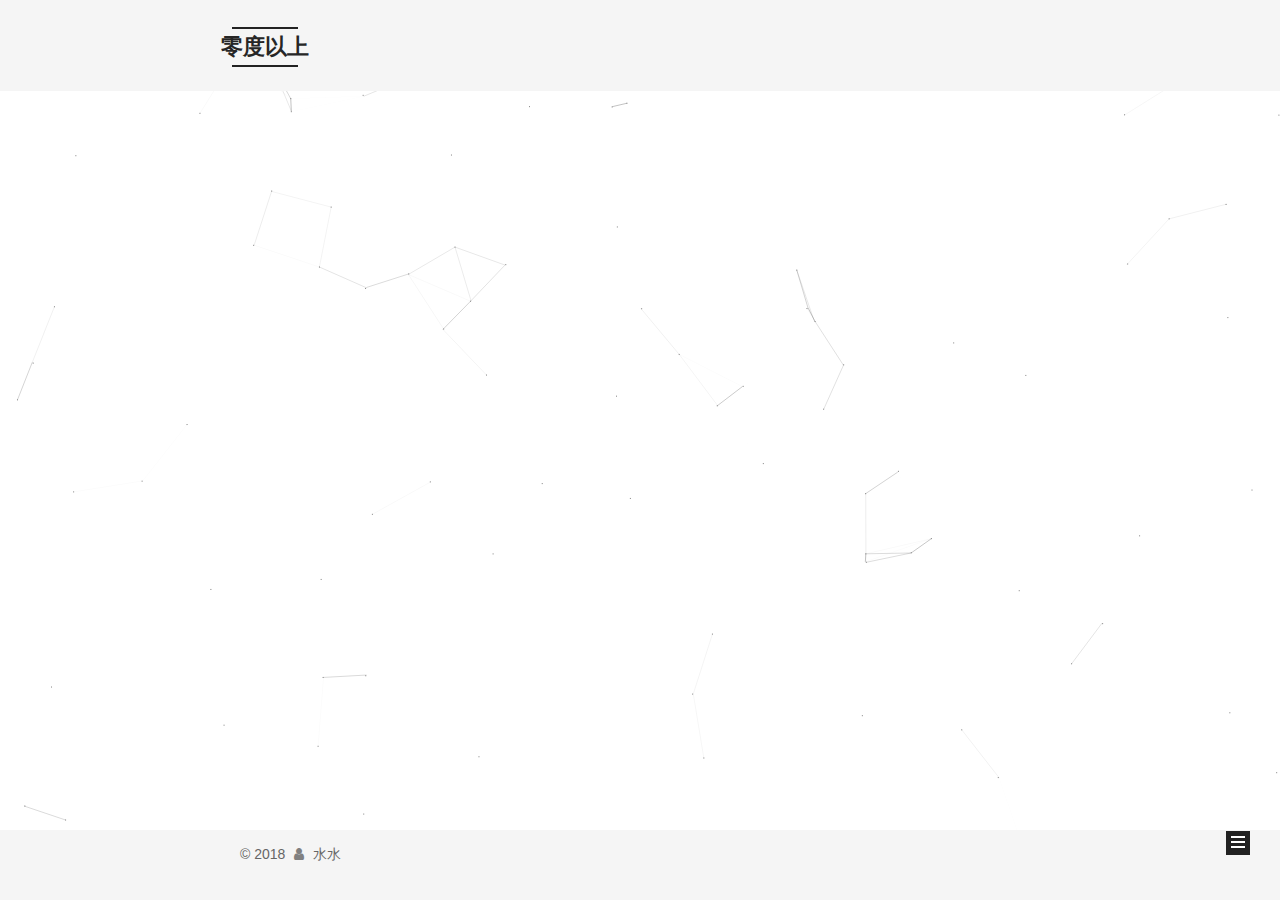
<file: archives/2018/07/index.html>
<!DOCTYPE html>












  


<html class="theme-next mist use-motion" lang="zh_cn">
<head>
  <meta charset="UTF-8"/>
<meta http-equiv="X-UA-Compatible" content="IE=edge" />
<meta name="viewport" content="width=device-width, initial-scale=1, maximum-scale=2"/>
<meta name="theme-color" content="#222">












<meta http-equiv="Cache-Control" content="no-transform" />
<meta http-equiv="Cache-Control" content="no-siteapp" />






















<link href="/lib/font-awesome/css/font-awesome.min.css?v=4.6.2" rel="stylesheet" type="text/css" />

<link href="/css/main.css?v=6.4.2" rel="stylesheet" type="text/css" />


  <link rel="apple-touch-icon" sizes="180x180" href="/images/apple-touch-icon-next.png?v=6.4.2">


  <link rel="icon" type="image/png" sizes="32x32" href="/images/favicon-32x32-next.png?v=6.4.2">


  <link rel="icon" type="image/png" sizes="16x16" href="/images/favicon-16x16-next.png?v=6.4.2">


  <link rel="mask-icon" href="/images/logo.svg?v=6.4.2" color="#222">









<script type="text/javascript" id="hexo.configurations">
  var NexT = window.NexT || {};
  var CONFIG = {
    root: '/',
    scheme: 'Mist',
    version: '6.4.2',
    sidebar: {"position":"left","display":"post","offset":12,"b2t":false,"scrollpercent":false,"onmobile":false},
    fancybox: false,
    fastclick: false,
    lazyload: false,
    tabs: false,
    motion: {"enable":true,"async":false,"transition":{"post_block":"fadeIn","post_header":"slideDownIn","post_body":"slideDownIn","coll_header":"slideLeftIn","sidebar":"slideUpIn"}},
    algolia: {
      applicationID: '',
      apiKey: '',
      indexName: '',
      hits: {"per_page":10},
      labels: {"input_placeholder":"Search for Posts","hits_empty":"We didn't find any results for the search: ${query}","hits_stats":"${hits} results found in ${time} ms"}
    }
  };
</script>


  




  <meta property="og:type" content="website">
<meta property="og:title" content="零度以上">
<meta property="og:url" content="https://rabbitzbx.github.io/archives/2018/07/index.html">
<meta property="og:site_name" content="零度以上">
<meta property="og:locale" content="zh_cn">
<meta name="twitter:card" content="summary">
<meta name="twitter:title" content="零度以上">






  <link rel="canonical" href="https://rabbitzbx.github.io/archives/2018/07/"/>



<script type="text/javascript" id="page.configurations">
  CONFIG.page = {
    sidebar: "",
  };
</script>

  <title>Archive | 零度以上</title>
  









  <noscript>
  <style type="text/css">
    .use-motion .motion-element,
    .use-motion .brand,
    .use-motion .menu-item,
    .sidebar-inner,
    .use-motion .post-block,
    .use-motion .pagination,
    .use-motion .comments,
    .use-motion .post-header,
    .use-motion .post-body,
    .use-motion .collection-title { opacity: initial; }

    .use-motion .logo,
    .use-motion .site-title,
    .use-motion .site-subtitle {
      opacity: initial;
      top: initial;
    }

    .use-motion {
      .logo-line-before i { left: initial; }
      .logo-line-after i { right: initial; }
    }
  </style>
</noscript>

</head>

<body itemscope itemtype="http://schema.org/WebPage" lang="zh_cn">

  
  
    
  

  <div class="container sidebar-position-left page-archive">
    <div class="headband"></div>

    <header id="header" class="header" itemscope itemtype="http://schema.org/WPHeader">
      <div class="header-inner"><div class="site-brand-wrapper">
  <div class="site-meta ">
    

    <div class="custom-logo-site-title">
      <a href="/" class="brand" rel="start">
        <span class="logo-line-before"><i></i></span>
        <span class="site-title">零度以上</span>
        <span class="logo-line-after"><i></i></span>
      </a>
    </div>
    
  </div>

  <div class="site-nav-toggle">
    <button aria-label="Toggle navigation bar">
      <span class="btn-bar"></span>
      <span class="btn-bar"></span>
      <span class="btn-bar"></span>
    </button>
  </div>
</div>



<nav class="site-nav">
  
    <ul id="menu" class="menu">
      
        
        
        
          
          <li class="menu-item menu-item-home">
    <a href="/" rel="section">Home</a>
  </li>
        
        
        
          
          <li class="menu-item menu-item-archives menu-item-active">
    <a href="/archives/" rel="section">Archives</a>
  </li>

      
      
    </ul>
  

  
    

    
    
      
      
    
      
      
    
    

  


  

  
</nav>



  



</div>
    </header>

    


    <main id="main" class="main">
      <div class="main-inner">
        <div class="content-wrap">
          
          <div id="content" class="content">
            

  
  
  
  <div class="post-block archive">
    <div id="posts" class="posts-collapse">
      <span class="archive-move-on"></span>

      

      

        
        
        

        
          
          <div class="collection-title">
            <h1 class="archive-year" id="archive-year-2018">2018</h1>
          </div>
        
        

        

  <article class="post post-type-normal" itemscope itemtype="http://schema.org/Article">
    <header class="post-header">

      <h2 class="post-title">
        
            <a class="post-title-link" href="/2018/07/30/Vue源码学习-observer/" itemprop="url">
              
                <span itemprop="name">Vue源码学习 - observer</span>
              
            </a>
        
      </h2>

      <div class="post-meta">
        <time class="post-time" itemprop="dateCreated"
              datetime="2018-07-30T21:16:55+08:00"
              content="2018-07-30" >
          07-30
        </time>
      </div>

    </header>
  </article>



      

    </div>
  </div>
  
  
  

  



          </div>
          

        </div>
        
          
  
  <div class="sidebar-toggle">
    <div class="sidebar-toggle-line-wrap">
      <span class="sidebar-toggle-line sidebar-toggle-line-first"></span>
      <span class="sidebar-toggle-line sidebar-toggle-line-middle"></span>
      <span class="sidebar-toggle-line sidebar-toggle-line-last"></span>
    </div>
  </div>

  <aside id="sidebar" class="sidebar">
    
    <div class="sidebar-inner">

      

      

      <section class="site-overview-wrap sidebar-panel sidebar-panel-active">
        <div class="site-overview">
          <div class="site-author motion-element" itemprop="author" itemscope itemtype="http://schema.org/Person">
            
              <p class="site-author-name" itemprop="name">水水</p>
              <p class="site-description motion-element" itemprop="description"></p>
          </div>

          

          

          

          
          

          
          

          
            
          
          

        </div>
      </section>

      

      

    </div>
  </aside>


        
      </div>
    </main>

    <footer id="footer" class="footer">
      <div class="footer-inner">
        <div class="copyright">&copy; <span itemprop="copyrightYear">2018</span>
  <span class="with-love" id="animate">
    <i class="fa fa-user"></i>
  </span>
  <span class="author" itemprop="copyrightHolder">水水</span>

  

  
</div>











        








        
      </div>
    </footer>

    
      <div class="back-to-top">
        <i class="fa fa-arrow-up"></i>
        
      </div>
    

    
	
    

    
  </div>

  

<script type="text/javascript">
  if (Object.prototype.toString.call(window.Promise) !== '[object Function]') {
    window.Promise = null;
  }
</script>














  













  
  
    <script type="text/javascript" src="/lib/jquery/index.js?v=2.1.3"></script>
  

  
  
    <script type="text/javascript" src="/lib/velocity/velocity.min.js?v=1.2.1"></script>
  

  
  
    <script type="text/javascript" src="/lib/velocity/velocity.ui.min.js?v=1.2.1"></script>
  

  
  
    <script type="text/javascript" src="/lib/canvas-nest/canvas-nest.min.js"></script>
  


  


  <script type="text/javascript" src="/js/src/utils.js?v=6.4.2"></script>

  <script type="text/javascript" src="/js/src/motion.js?v=6.4.2"></script>



  
  

  

  


  <script type="text/javascript" src="/js/src/bootstrap.js?v=6.4.2"></script>



  



  










  





  

  

  

  

  
  

  

  

  

  

  

</body>
</html>
</file>
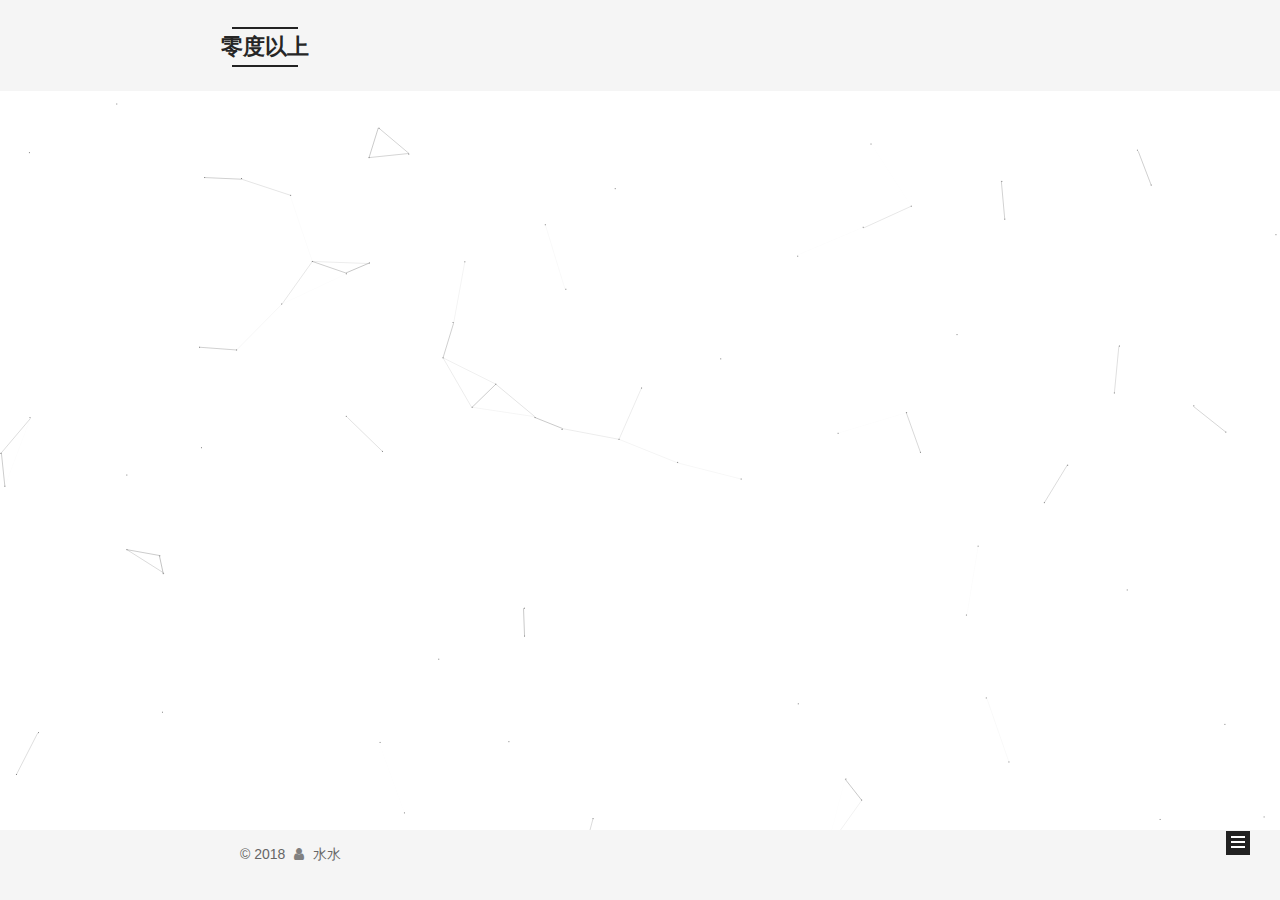
<file: archives/2018/08/index.html>
<!DOCTYPE html>












  


<html class="theme-next mist use-motion" lang="zh_cn">
<head>
  <meta charset="UTF-8"/>
<meta http-equiv="X-UA-Compatible" content="IE=edge" />
<meta name="viewport" content="width=device-width, initial-scale=1, maximum-scale=2"/>
<meta name="theme-color" content="#222">












<meta http-equiv="Cache-Control" content="no-transform" />
<meta http-equiv="Cache-Control" content="no-siteapp" />






















<link href="/lib/font-awesome/css/font-awesome.min.css?v=4.6.2" rel="stylesheet" type="text/css" />

<link href="/css/main.css?v=6.4.2" rel="stylesheet" type="text/css" />


  <link rel="apple-touch-icon" sizes="180x180" href="/images/apple-touch-icon-next.png?v=6.4.2">


  <link rel="icon" type="image/png" sizes="32x32" href="/images/favicon-32x32-next.png?v=6.4.2">


  <link rel="icon" type="image/png" sizes="16x16" href="/images/favicon-16x16-next.png?v=6.4.2">


  <link rel="mask-icon" href="/images/logo.svg?v=6.4.2" color="#222">









<script type="text/javascript" id="hexo.configurations">
  var NexT = window.NexT || {};
  var CONFIG = {
    root: '/',
    scheme: 'Mist',
    version: '6.4.2',
    sidebar: {"position":"left","display":"post","offset":12,"b2t":false,"scrollpercent":false,"onmobile":false},
    fancybox: false,
    fastclick: false,
    lazyload: false,
    tabs: false,
    motion: {"enable":true,"async":false,"transition":{"post_block":"fadeIn","post_header":"slideDownIn","post_body":"slideDownIn","coll_header":"slideLeftIn","sidebar":"slideUpIn"}},
    algolia: {
      applicationID: '',
      apiKey: '',
      indexName: '',
      hits: {"per_page":10},
      labels: {"input_placeholder":"Search for Posts","hits_empty":"We didn't find any results for the search: ${query}","hits_stats":"${hits} results found in ${time} ms"}
    }
  };
</script>


  




  <meta property="og:type" content="website">
<meta property="og:title" content="零度以上">
<meta property="og:url" content="https://rabbitzbx.github.io/archives/2018/08/index.html">
<meta property="og:site_name" content="零度以上">
<meta property="og:locale" content="zh_cn">
<meta name="twitter:card" content="summary">
<meta name="twitter:title" content="零度以上">






  <link rel="canonical" href="https://rabbitzbx.github.io/archives/2018/08/"/>



<script type="text/javascript" id="page.configurations">
  CONFIG.page = {
    sidebar: "",
  };
</script>

  <title>Archive | 零度以上</title>
  









  <noscript>
  <style type="text/css">
    .use-motion .motion-element,
    .use-motion .brand,
    .use-motion .menu-item,
    .sidebar-inner,
    .use-motion .post-block,
    .use-motion .pagination,
    .use-motion .comments,
    .use-motion .post-header,
    .use-motion .post-body,
    .use-motion .collection-title { opacity: initial; }

    .use-motion .logo,
    .use-motion .site-title,
    .use-motion .site-subtitle {
      opacity: initial;
      top: initial;
    }

    .use-motion {
      .logo-line-before i { left: initial; }
      .logo-line-after i { right: initial; }
    }
  </style>
</noscript>

</head>

<body itemscope itemtype="http://schema.org/WebPage" lang="zh_cn">

  
  
    
  

  <div class="container sidebar-position-left page-archive">
    <div class="headband"></div>

    <header id="header" class="header" itemscope itemtype="http://schema.org/WPHeader">
      <div class="header-inner"><div class="site-brand-wrapper">
  <div class="site-meta ">
    

    <div class="custom-logo-site-title">
      <a href="/" class="brand" rel="start">
        <span class="logo-line-before"><i></i></span>
        <span class="site-title">零度以上</span>
        <span class="logo-line-after"><i></i></span>
      </a>
    </div>
    
  </div>

  <div class="site-nav-toggle">
    <button aria-label="Toggle navigation bar">
      <span class="btn-bar"></span>
      <span class="btn-bar"></span>
      <span class="btn-bar"></span>
    </button>
  </div>
</div>



<nav class="site-nav">
  
    <ul id="menu" class="menu">
      
        
        
        
          
          <li class="menu-item menu-item-home">
    <a href="/" rel="section">Home</a>
  </li>
        
        
        
          
          <li class="menu-item menu-item-archives menu-item-active">
    <a href="/archives/" rel="section">Archives</a>
  </li>

      
      
    </ul>
  

  
    

    
    
      
      
    
      
      
    
    

  


  

  
</nav>



  



</div>
    </header>

    


    <main id="main" class="main">
      <div class="main-inner">
        <div class="content-wrap">
          
          <div id="content" class="content">
            

  
  
  
  <div class="post-block archive">
    <div id="posts" class="posts-collapse">
      <span class="archive-move-on"></span>

      

      

        
        
        

        
          
          <div class="collection-title">
            <h1 class="archive-year" id="archive-year-2018">2018</h1>
          </div>
        
        

        

  <article class="post post-type-normal" itemscope itemtype="http://schema.org/Article">
    <header class="post-header">

      <h2 class="post-title">
        
            <a class="post-title-link" href="/2018/08/25/Vue源码学习-Virtual-DOM（二）/" itemprop="url">
              
                <span itemprop="name">Vue源码学习 - Virtual DOM（二）</span>
              
            </a>
        
      </h2>

      <div class="post-meta">
        <time class="post-time" itemprop="dateCreated"
              datetime="2018-08-25T09:45:57+08:00"
              content="2018-08-25" >
          08-25
        </time>
      </div>

    </header>
  </article>



      

        
        
        

        
        

        

  <article class="post post-type-normal" itemscope itemtype="http://schema.org/Article">
    <header class="post-header">

      <h2 class="post-title">
        
            <a class="post-title-link" href="/2018/08/12/Vue源码学习-Virtual-DOM（一）/" itemprop="url">
              
                <span itemprop="name">Vue源码学习 - Virtual DOM（一）</span>
              
            </a>
        
      </h2>

      <div class="post-meta">
        <time class="post-time" itemprop="dateCreated"
              datetime="2018-08-12T15:33:13+08:00"
              content="2018-08-12" >
          08-12
        </time>
      </div>

    </header>
  </article>



      

    </div>
  </div>
  
  
  

  



          </div>
          

        </div>
        
          
  
  <div class="sidebar-toggle">
    <div class="sidebar-toggle-line-wrap">
      <span class="sidebar-toggle-line sidebar-toggle-line-first"></span>
      <span class="sidebar-toggle-line sidebar-toggle-line-middle"></span>
      <span class="sidebar-toggle-line sidebar-toggle-line-last"></span>
    </div>
  </div>

  <aside id="sidebar" class="sidebar">
    
    <div class="sidebar-inner">

      

      

      <section class="site-overview-wrap sidebar-panel sidebar-panel-active">
        <div class="site-overview">
          <div class="site-author motion-element" itemprop="author" itemscope itemtype="http://schema.org/Person">
            
              <p class="site-author-name" itemprop="name">水水</p>
              <p class="site-description motion-element" itemprop="description"></p>
          </div>

          

          

          

          
          

          
          

          
            
          
          

        </div>
      </section>

      

      

    </div>
  </aside>


        
      </div>
    </main>

    <footer id="footer" class="footer">
      <div class="footer-inner">
        <div class="copyright">&copy; <span itemprop="copyrightYear">2018</span>
  <span class="with-love" id="animate">
    <i class="fa fa-user"></i>
  </span>
  <span class="author" itemprop="copyrightHolder">水水</span>

  

  
</div>











        








        
      </div>
    </footer>

    
      <div class="back-to-top">
        <i class="fa fa-arrow-up"></i>
        
      </div>
    

    
	
    

    
  </div>

  

<script type="text/javascript">
  if (Object.prototype.toString.call(window.Promise) !== '[object Function]') {
    window.Promise = null;
  }
</script>














  













  
  
    <script type="text/javascript" src="/lib/jquery/index.js?v=2.1.3"></script>
  

  
  
    <script type="text/javascript" src="/lib/velocity/velocity.min.js?v=1.2.1"></script>
  

  
  
    <script type="text/javascript" src="/lib/velocity/velocity.ui.min.js?v=1.2.1"></script>
  

  
  
    <script type="text/javascript" src="/lib/canvas-nest/canvas-nest.min.js"></script>
  


  


  <script type="text/javascript" src="/js/src/utils.js?v=6.4.2"></script>

  <script type="text/javascript" src="/js/src/motion.js?v=6.4.2"></script>



  
  

  

  


  <script type="text/javascript" src="/js/src/bootstrap.js?v=6.4.2"></script>



  



  










  





  

  

  

  

  
  

  

  

  

  

  

</body>
</html>
</file>
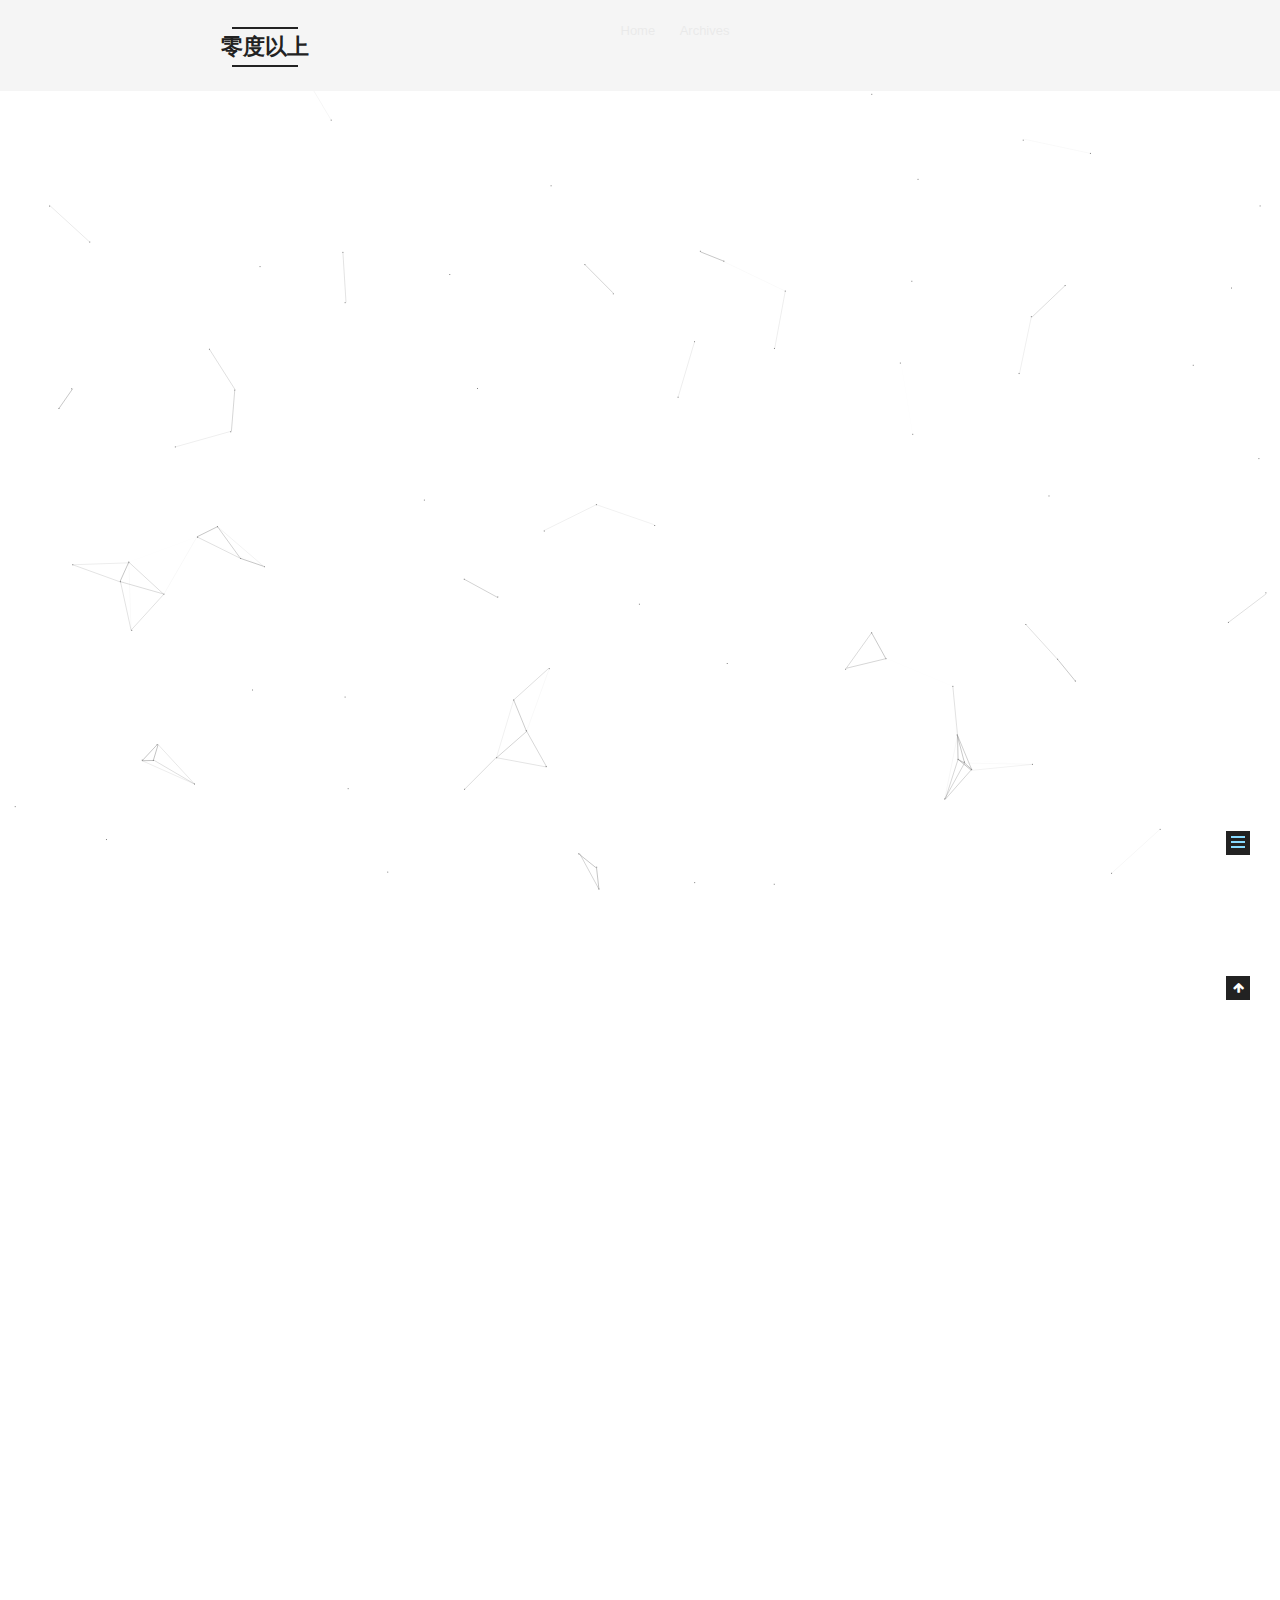
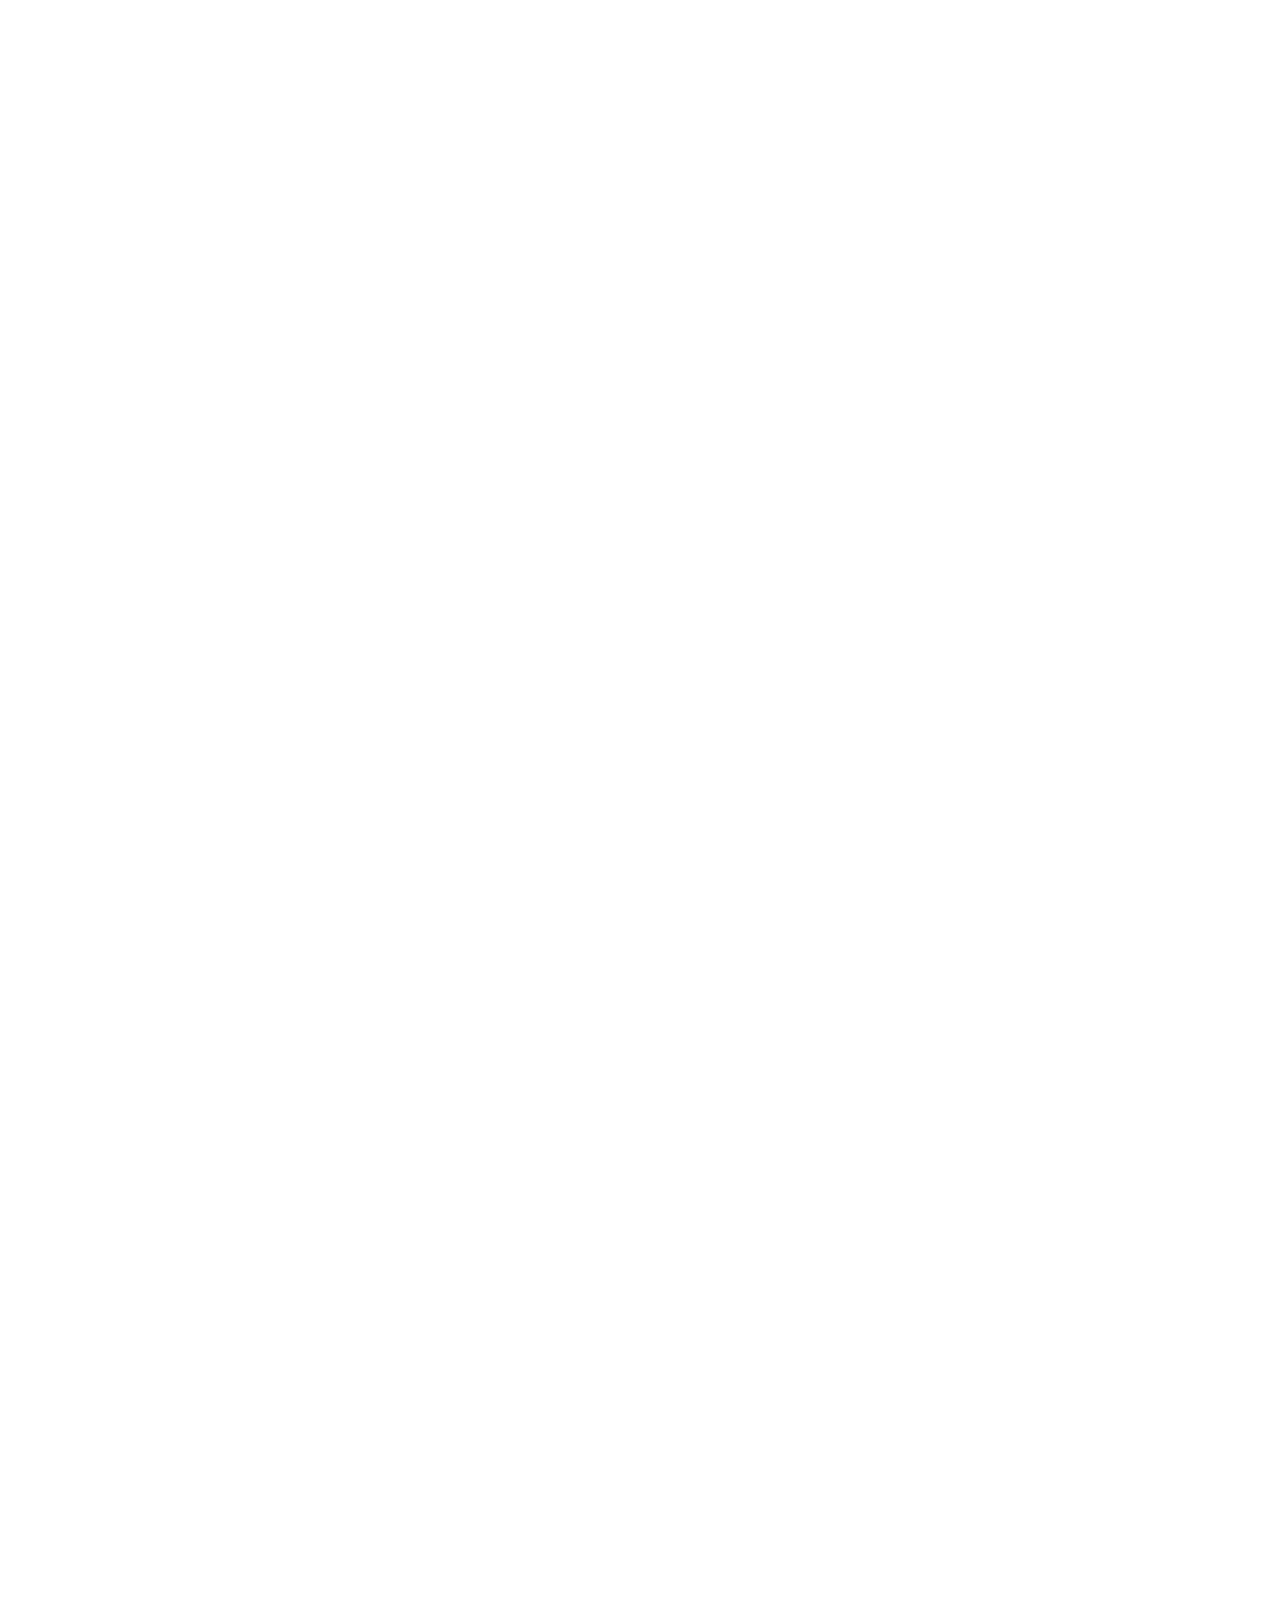
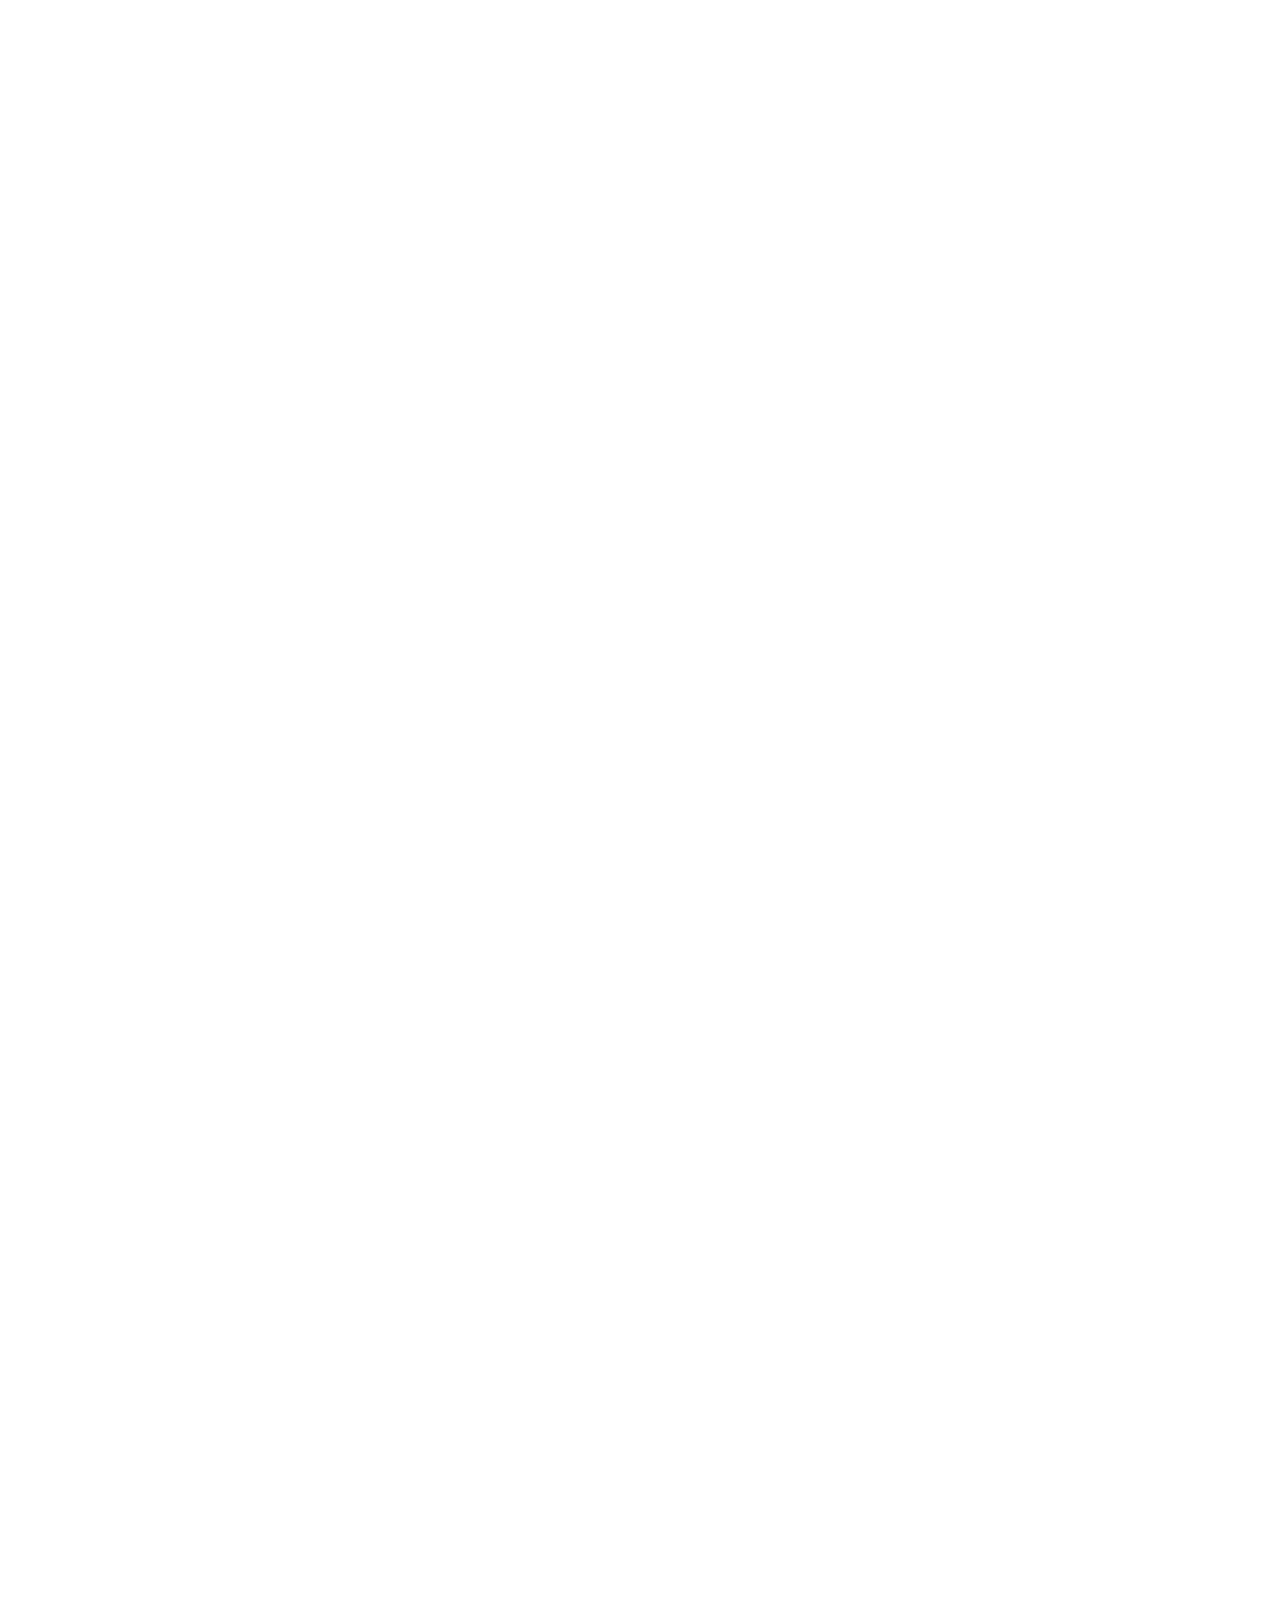
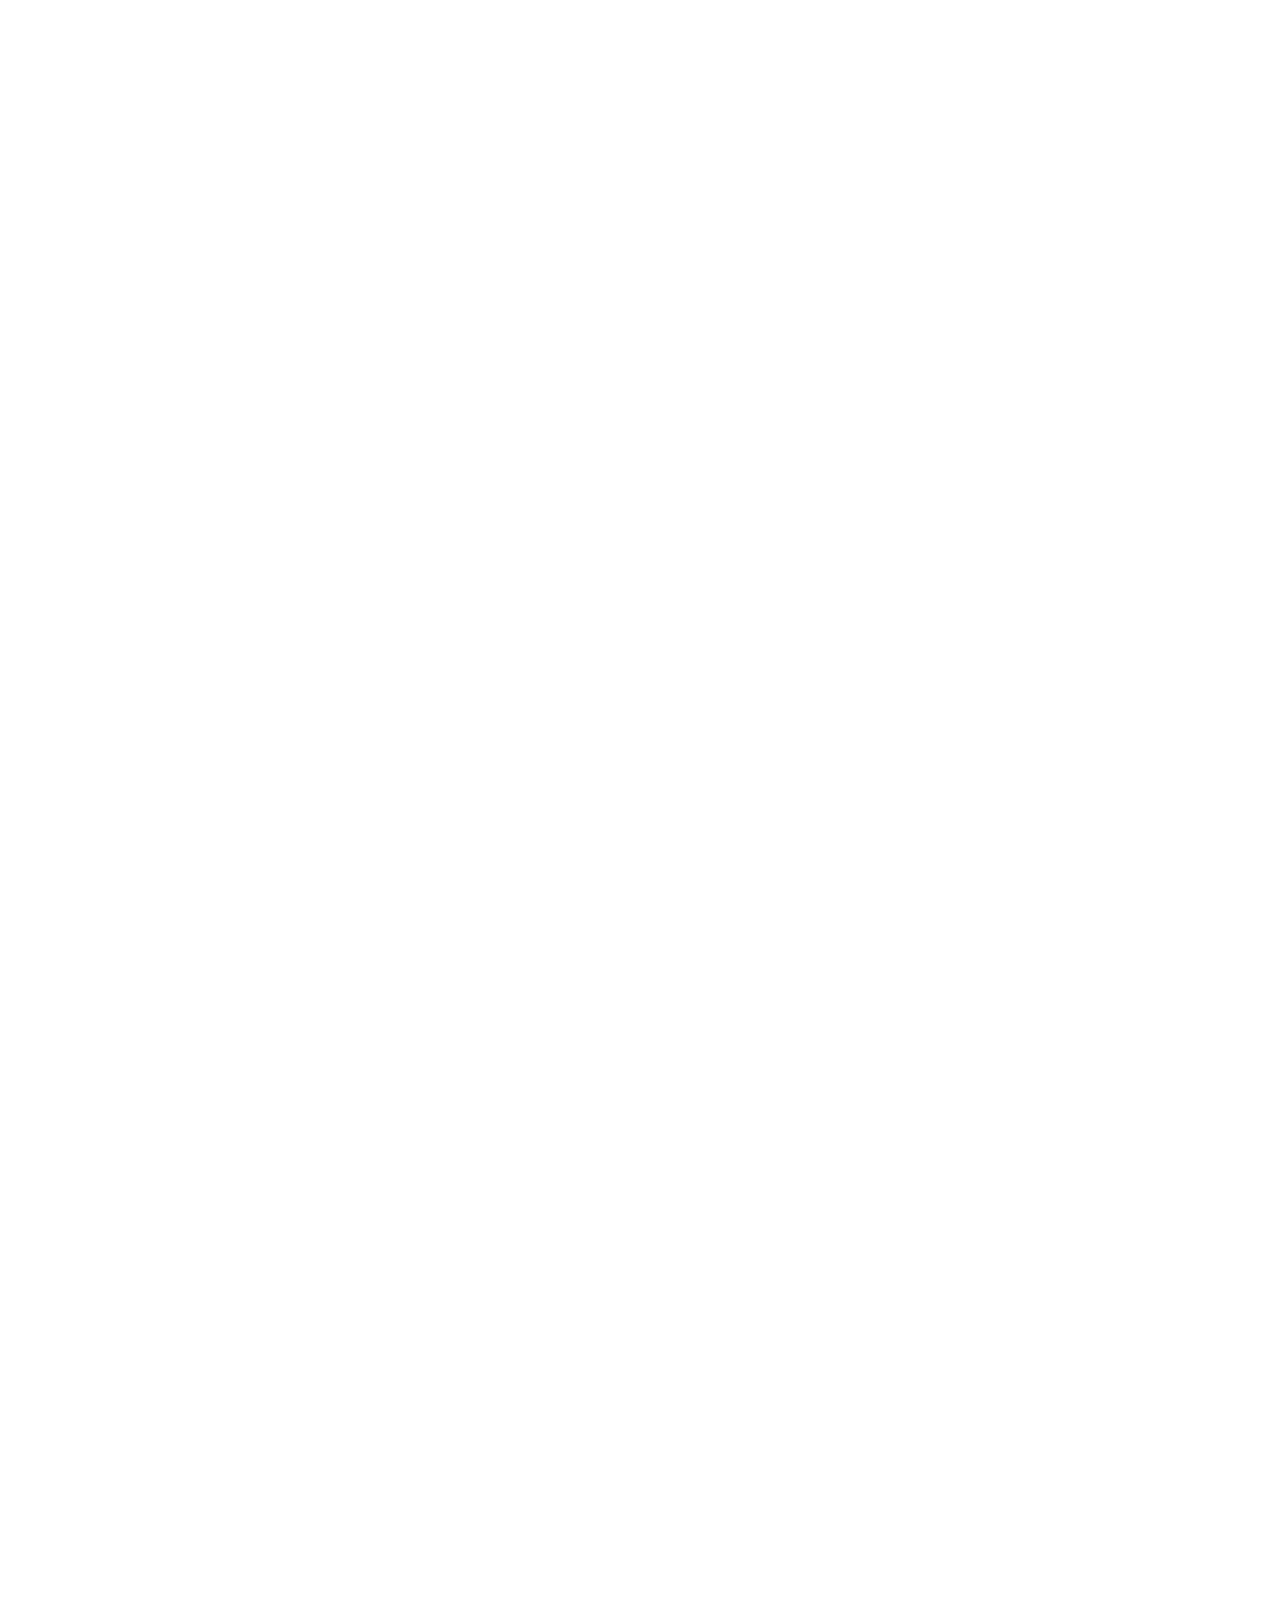
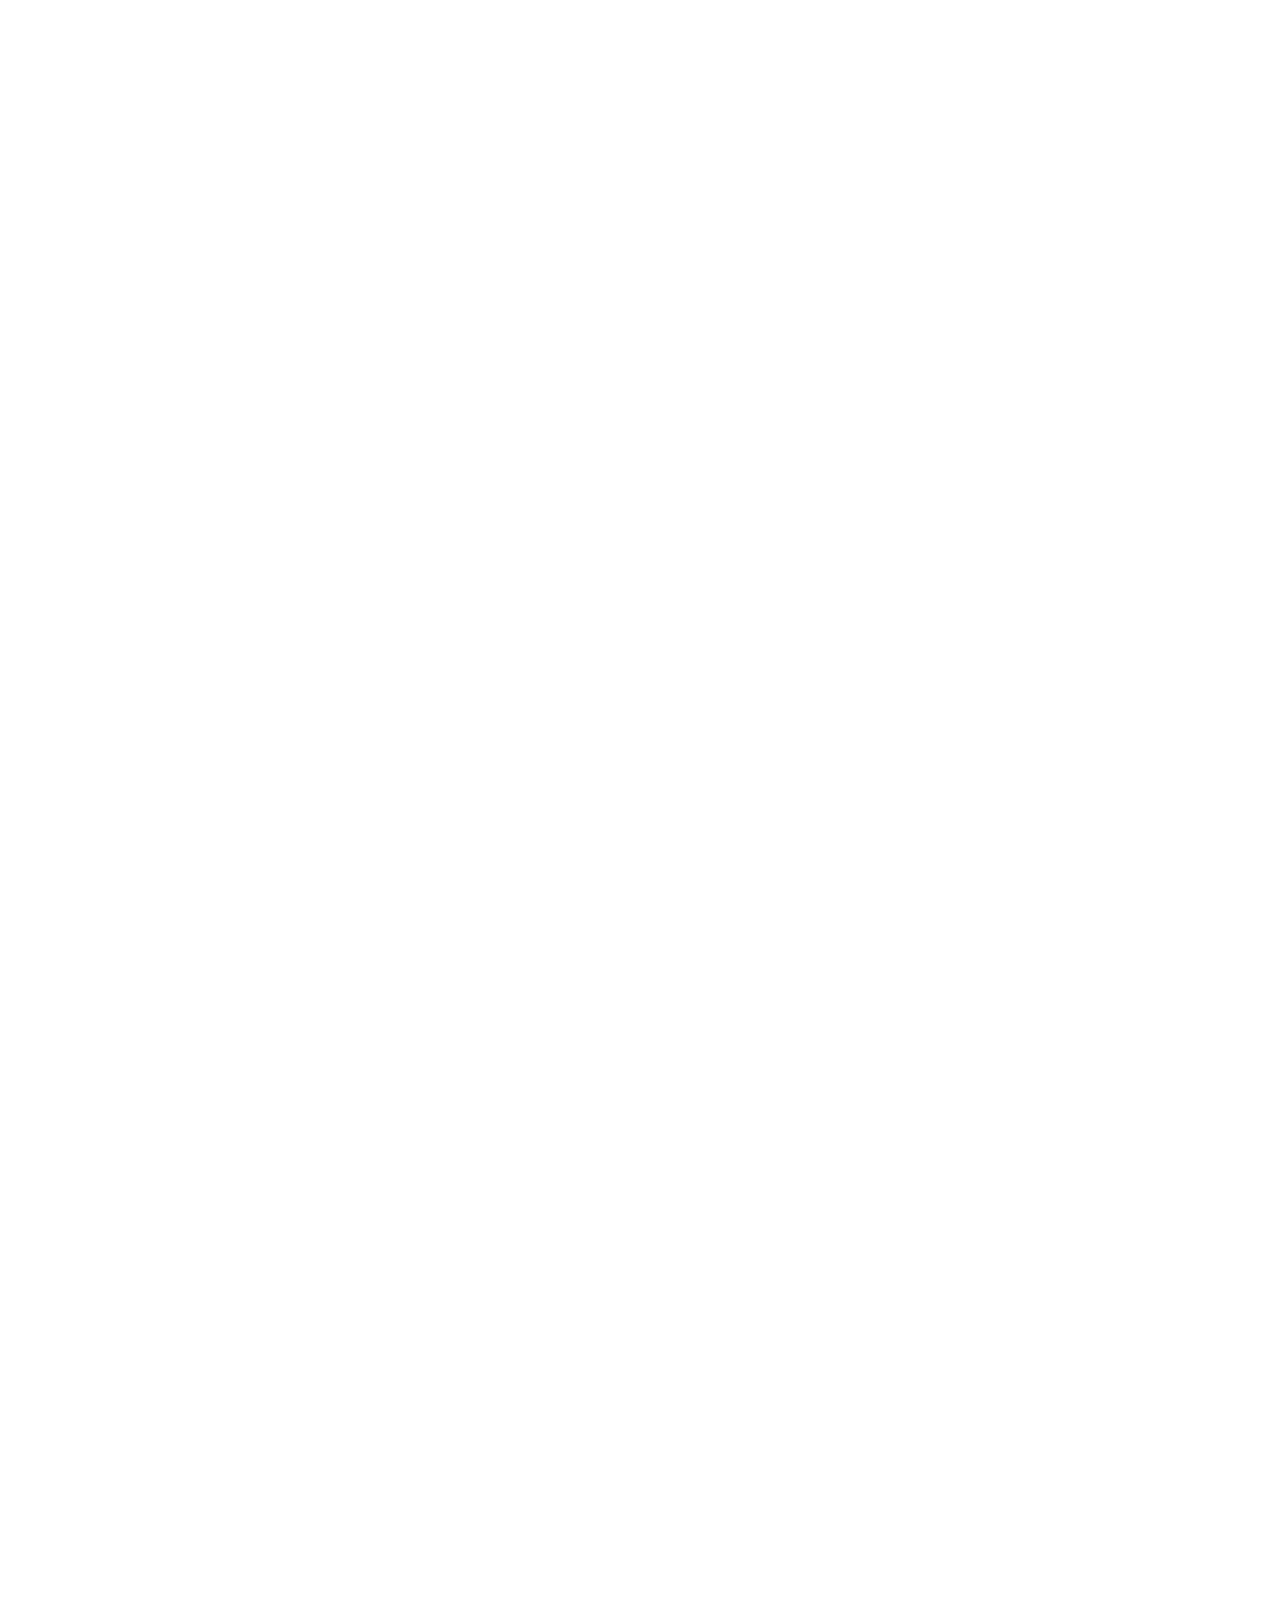
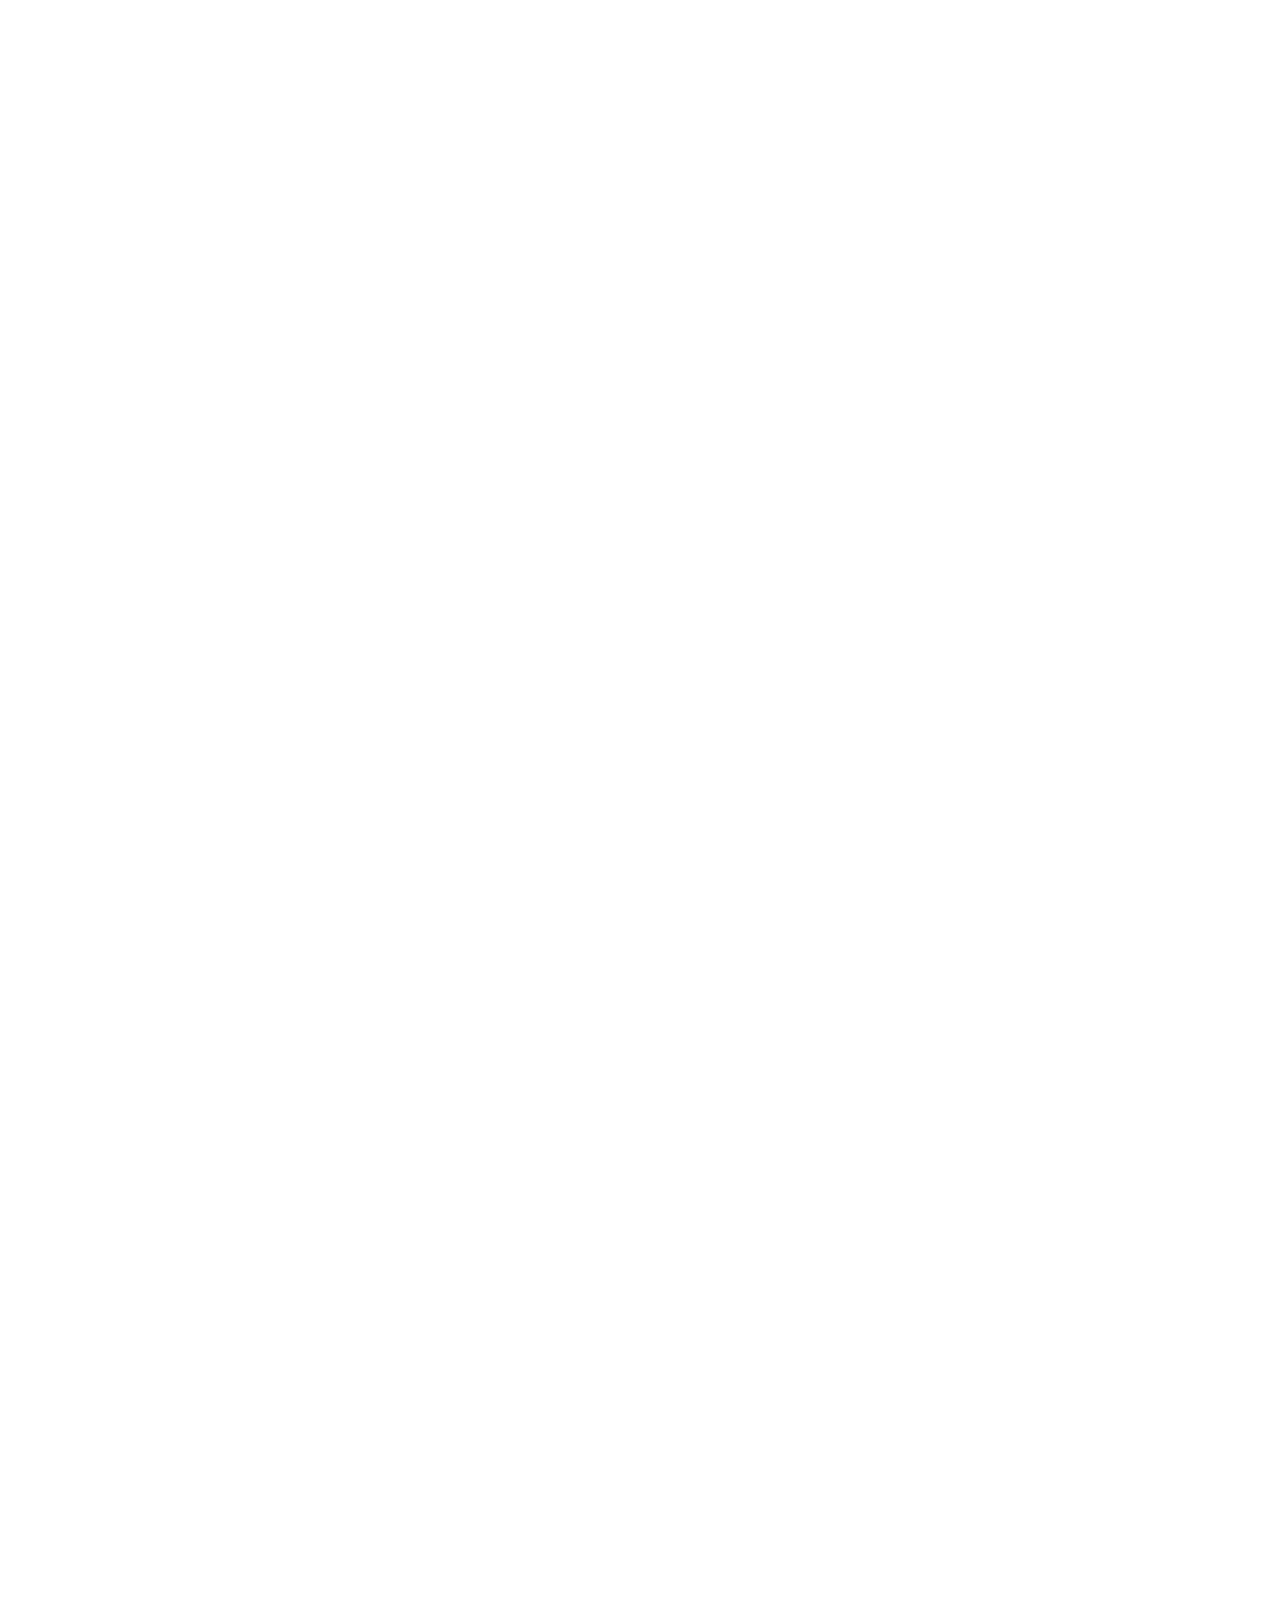
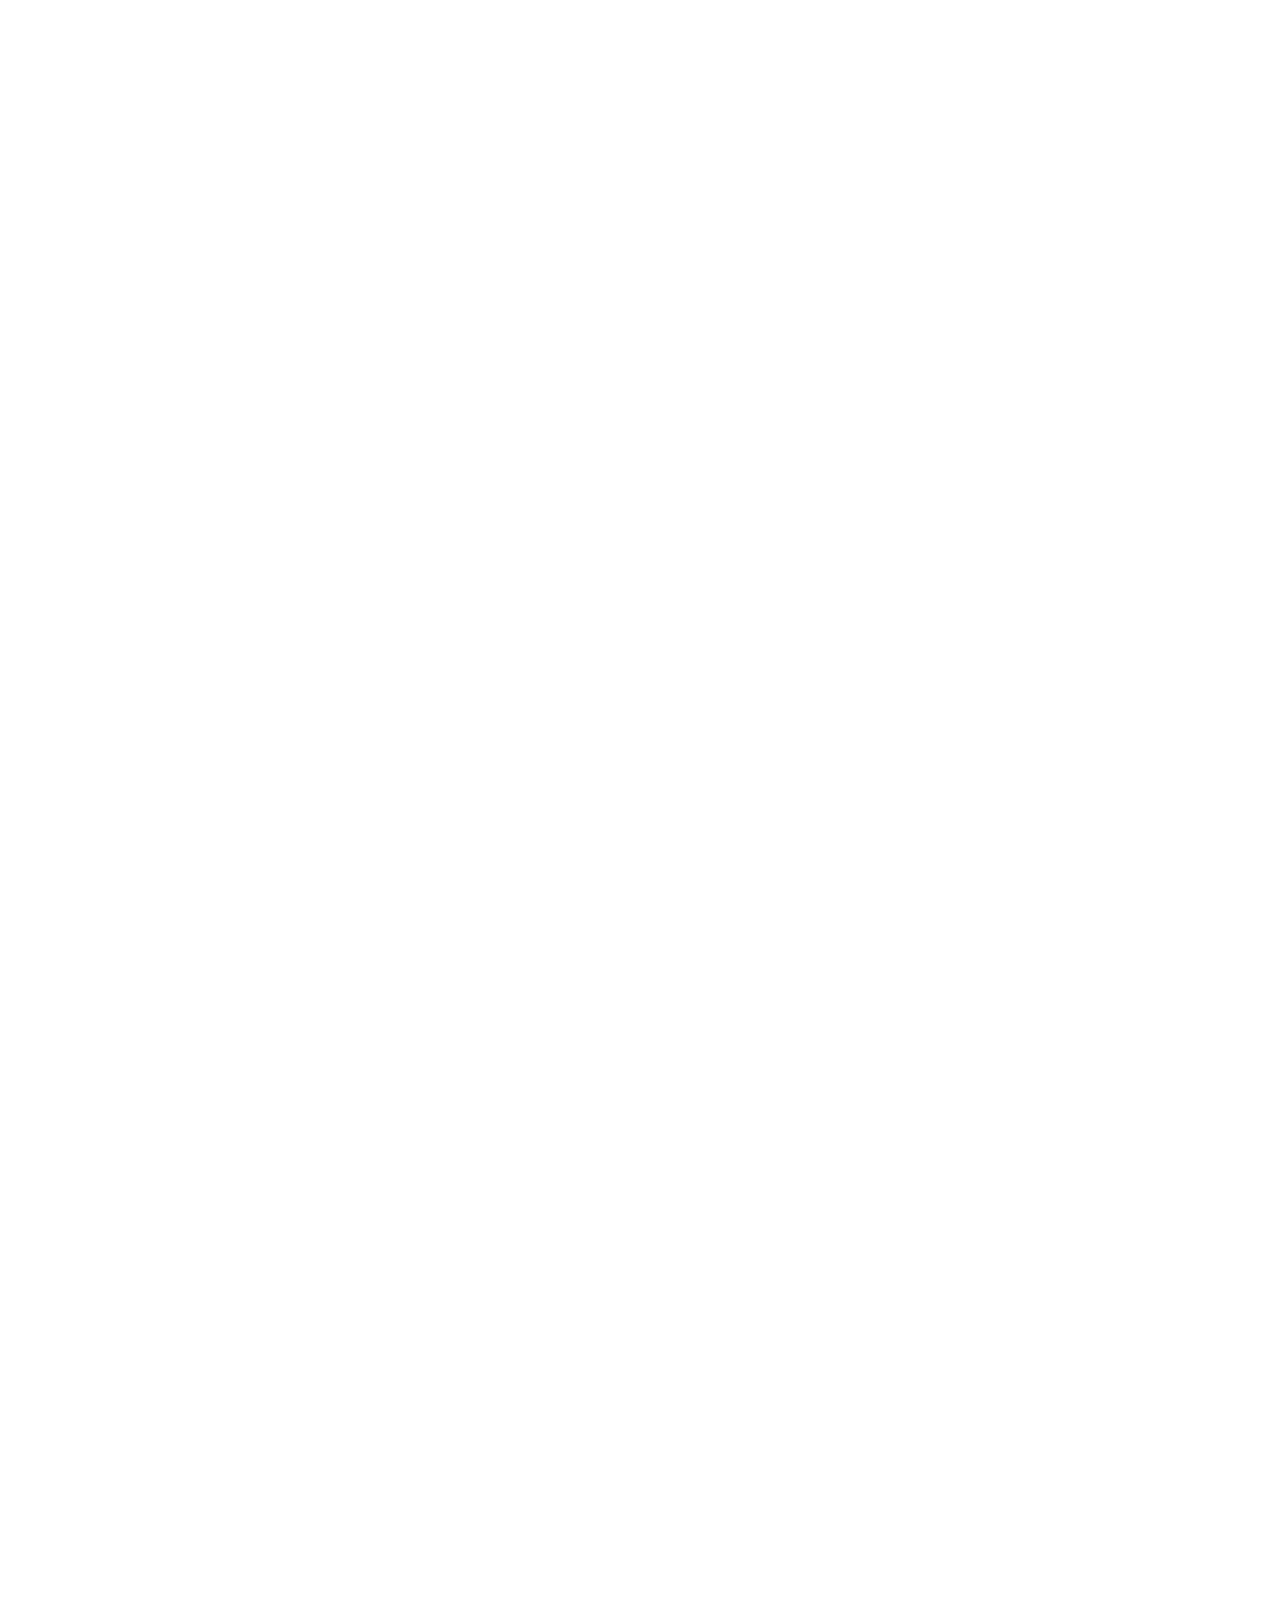
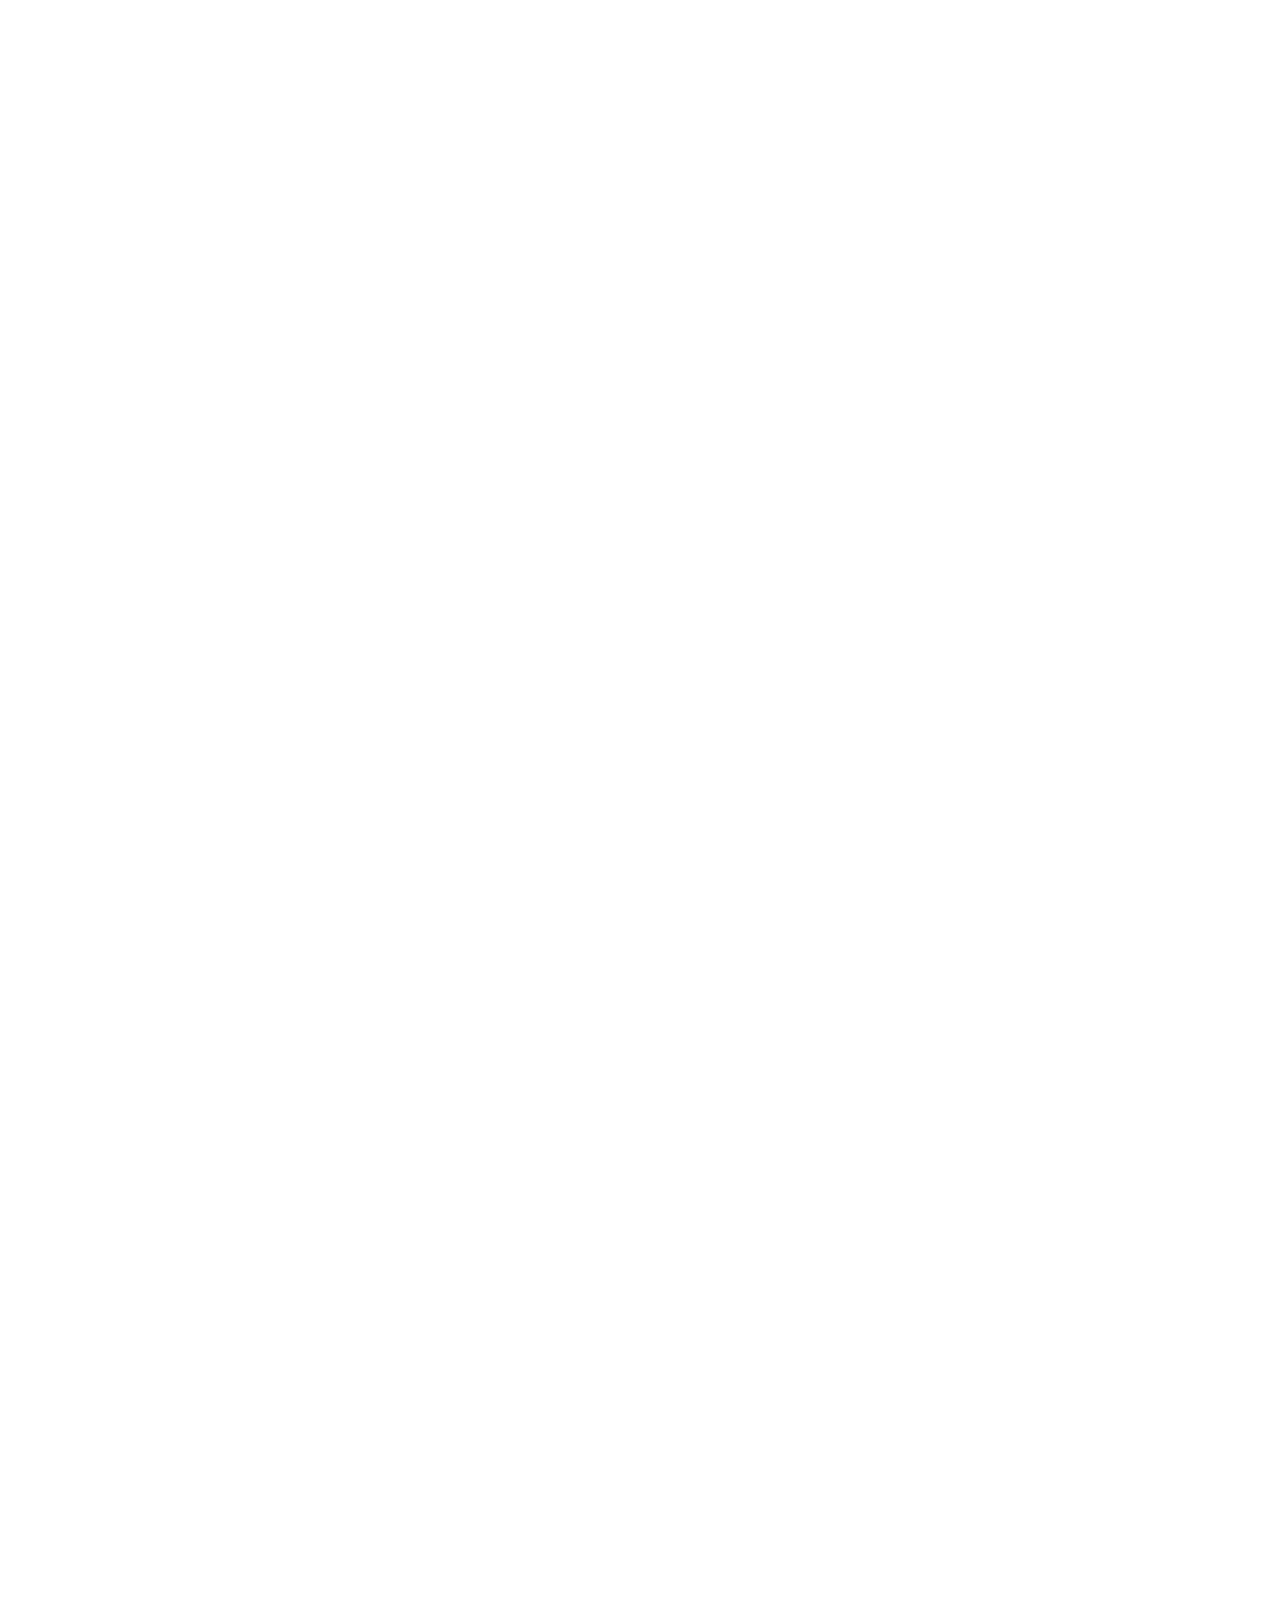
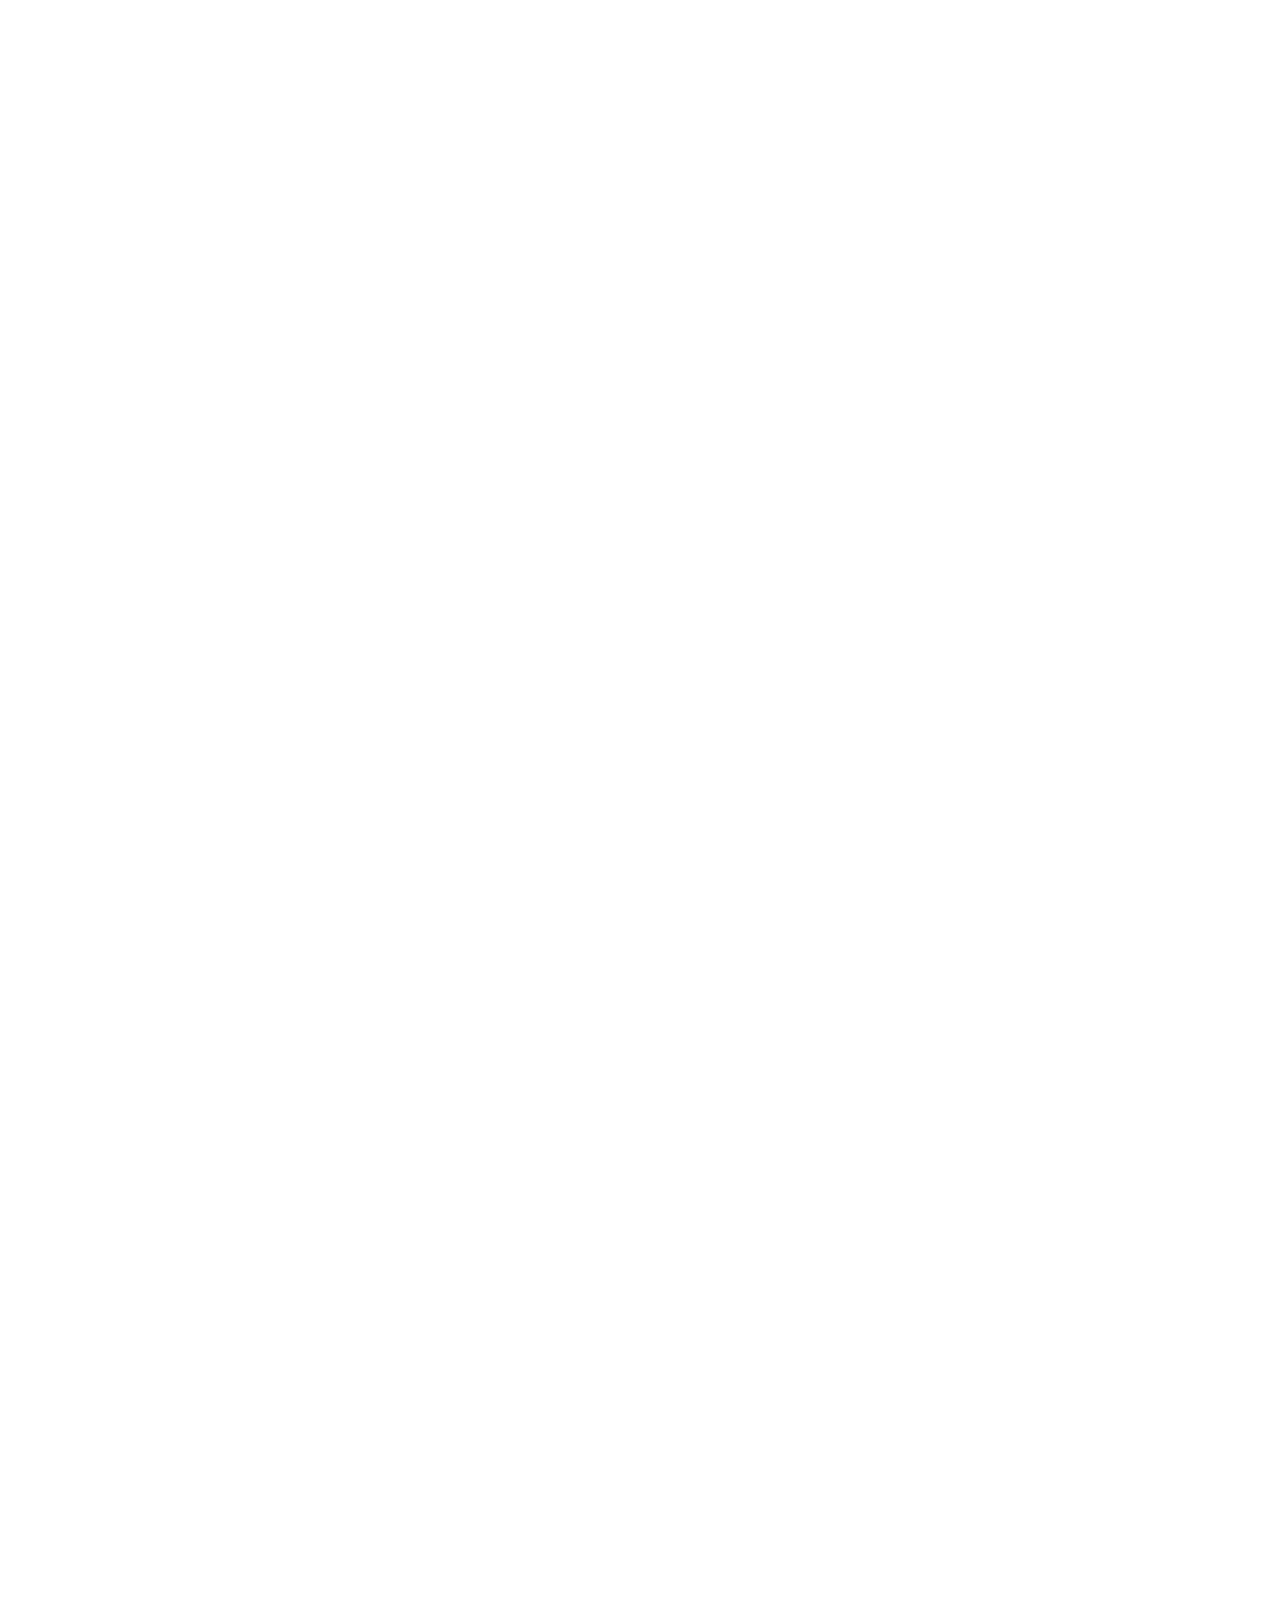
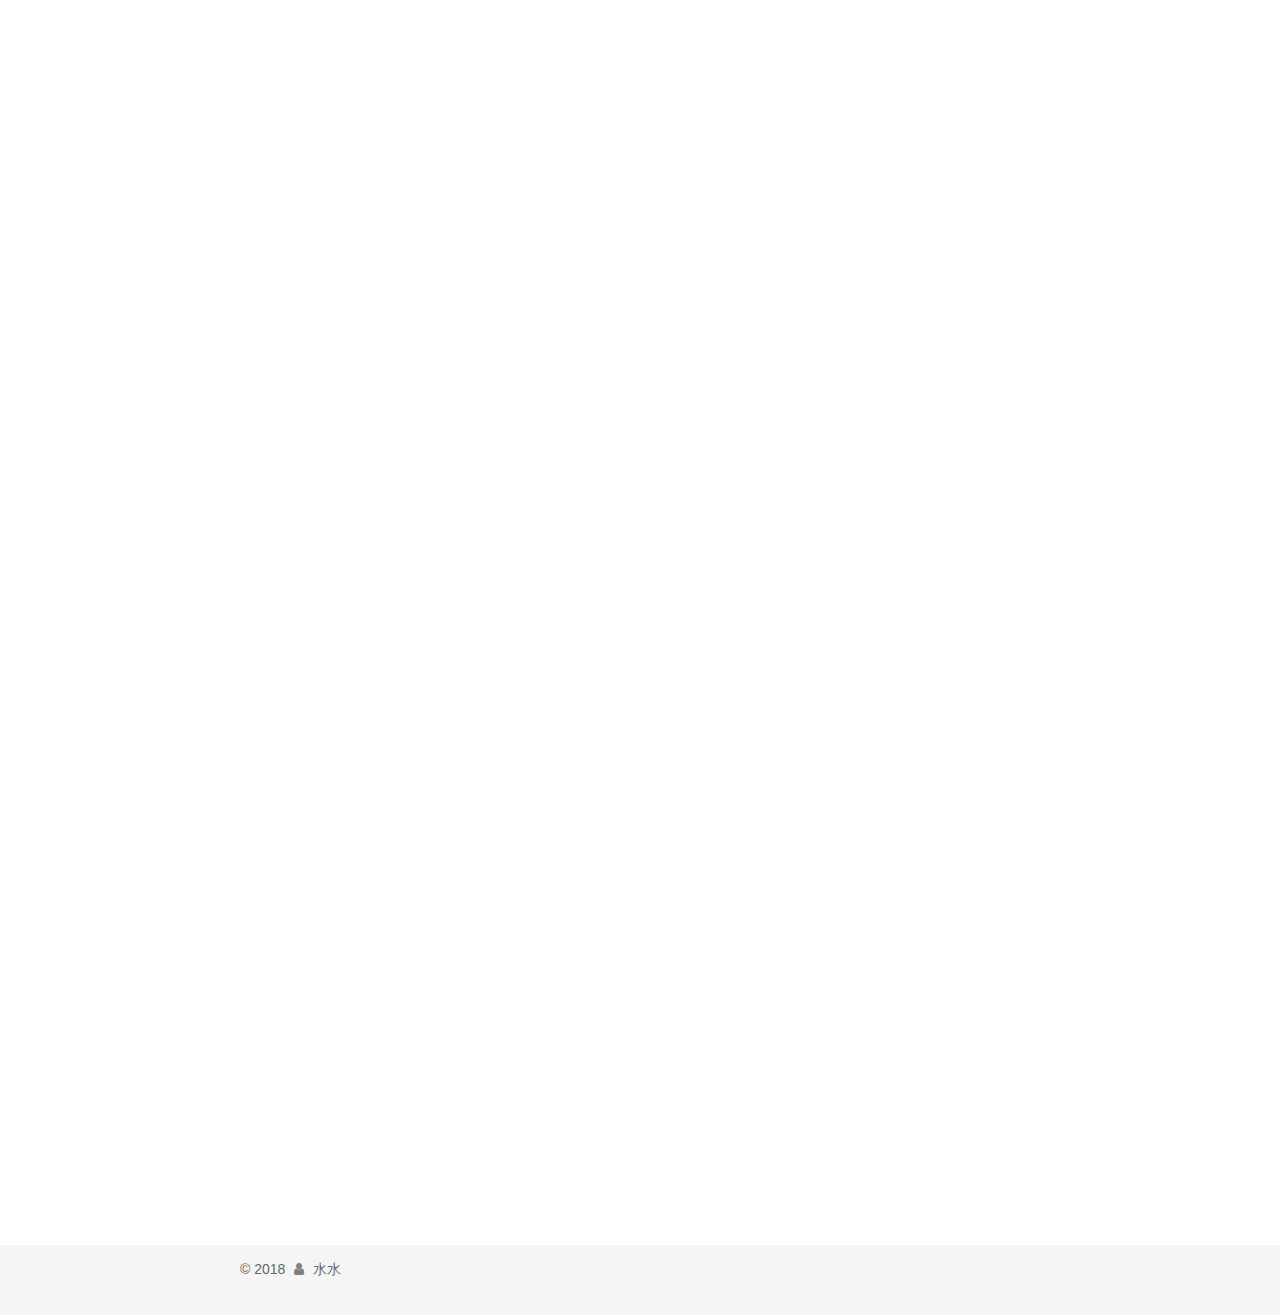
<file: 2018/07/30/Vue源码学习-observer/index.html>
<!DOCTYPE html>












  


<html class="theme-next mist use-motion" lang="zh_cn">
<head>
  <meta charset="UTF-8"/>
<meta http-equiv="X-UA-Compatible" content="IE=edge" />
<meta name="viewport" content="width=device-width, initial-scale=1, maximum-scale=2"/>
<meta name="theme-color" content="#222">












<meta http-equiv="Cache-Control" content="no-transform" />
<meta http-equiv="Cache-Control" content="no-siteapp" />






















<link href="/lib/font-awesome/css/font-awesome.min.css?v=4.6.2" rel="stylesheet" type="text/css" />

<link href="/css/main.css?v=6.4.2" rel="stylesheet" type="text/css" />


  <link rel="apple-touch-icon" sizes="180x180" href="/images/apple-touch-icon-next.png?v=6.4.2">


  <link rel="icon" type="image/png" sizes="32x32" href="/images/favicon-32x32-next.png?v=6.4.2">


  <link rel="icon" type="image/png" sizes="16x16" href="/images/favicon-16x16-next.png?v=6.4.2">


  <link rel="mask-icon" href="/images/logo.svg?v=6.4.2" color="#222">









<script type="text/javascript" id="hexo.configurations">
  var NexT = window.NexT || {};
  var CONFIG = {
    root: '/',
    scheme: 'Mist',
    version: '6.4.2',
    sidebar: {"position":"left","display":"post","offset":12,"b2t":false,"scrollpercent":false,"onmobile":false},
    fancybox: false,
    fastclick: false,
    lazyload: false,
    tabs: false,
    motion: {"enable":true,"async":false,"transition":{"post_block":"fadeIn","post_header":"slideDownIn","post_body":"slideDownIn","coll_header":"slideLeftIn","sidebar":"slideUpIn"}},
    algolia: {
      applicationID: '',
      apiKey: '',
      indexName: '',
      hits: {"per_page":10},
      labels: {"input_placeholder":"Search for Posts","hits_empty":"We didn't find any results for the search: ${query}","hits_stats":"${hits} results found in ${time} ms"}
    }
  };
</script>


  




  <meta name="description" content="Vue 如何检测数据变化当 data 是数组时，改写数组的原型方法，当调用方法时通知变化。通过下标更新数组或者通过 length 更新数组无法检测到数据变化。 当 data 不是数组时，遍历属性，通过 defineProperty 方法修改属性，获取属性时(get)收集依赖，设置属性时(set)通知变化。Vue 不能检测到对象属性的添加或删除。 Vue 提供了 set 和 del 方法以解决无法检">
<meta property="og:type" content="article">
<meta property="og:title" content="Vue源码学习 - observer">
<meta property="og:url" content="https://rabbitzbx.github.io/2018/07/30/Vue源码学习-observer/index.html">
<meta property="og:site_name" content="零度以上">
<meta property="og:description" content="Vue 如何检测数据变化当 data 是数组时，改写数组的原型方法，当调用方法时通知变化。通过下标更新数组或者通过 length 更新数组无法检测到数据变化。 当 data 不是数组时，遍历属性，通过 defineProperty 方法修改属性，获取属性时(get)收集依赖，设置属性时(set)通知变化。Vue 不能检测到对象属性的添加或删除。 Vue 提供了 set 和 del 方法以解决无法检">
<meta property="og:locale" content="zh_cn">
<meta property="og:updated_time" content="2018-10-15T14:52:55.443Z">
<meta name="twitter:card" content="summary">
<meta name="twitter:title" content="Vue源码学习 - observer">
<meta name="twitter:description" content="Vue 如何检测数据变化当 data 是数组时，改写数组的原型方法，当调用方法时通知变化。通过下标更新数组或者通过 length 更新数组无法检测到数据变化。 当 data 不是数组时，遍历属性，通过 defineProperty 方法修改属性，获取属性时(get)收集依赖，设置属性时(set)通知变化。Vue 不能检测到对象属性的添加或删除。 Vue 提供了 set 和 del 方法以解决无法检">






  <link rel="canonical" href="https://rabbitzbx.github.io/2018/07/30/Vue源码学习-observer/"/>



<script type="text/javascript" id="page.configurations">
  CONFIG.page = {
    sidebar: "",
  };
</script>

  <title>Vue源码学习 - observer | 零度以上</title>
  









  <noscript>
  <style type="text/css">
    .use-motion .motion-element,
    .use-motion .brand,
    .use-motion .menu-item,
    .sidebar-inner,
    .use-motion .post-block,
    .use-motion .pagination,
    .use-motion .comments,
    .use-motion .post-header,
    .use-motion .post-body,
    .use-motion .collection-title { opacity: initial; }

    .use-motion .logo,
    .use-motion .site-title,
    .use-motion .site-subtitle {
      opacity: initial;
      top: initial;
    }

    .use-motion {
      .logo-line-before i { left: initial; }
      .logo-line-after i { right: initial; }
    }
  </style>
</noscript>

</head>

<body itemscope itemtype="http://schema.org/WebPage" lang="zh_cn">

  
  
    
  

  <div class="container sidebar-position-left page-post-detail">
    <div class="headband"></div>

    <header id="header" class="header" itemscope itemtype="http://schema.org/WPHeader">
      <div class="header-inner"><div class="site-brand-wrapper">
  <div class="site-meta ">
    

    <div class="custom-logo-site-title">
      <a href="/" class="brand" rel="start">
        <span class="logo-line-before"><i></i></span>
        <span class="site-title">零度以上</span>
        <span class="logo-line-after"><i></i></span>
      </a>
    </div>
    
  </div>

  <div class="site-nav-toggle">
    <button aria-label="Toggle navigation bar">
      <span class="btn-bar"></span>
      <span class="btn-bar"></span>
      <span class="btn-bar"></span>
    </button>
  </div>
</div>



<nav class="site-nav">
  
    <ul id="menu" class="menu">
      
        
        
        
          
          <li class="menu-item menu-item-home">
    <a href="/" rel="section">Home</a>
  </li>
        
        
        
          
          <li class="menu-item menu-item-archives">
    <a href="/archives/" rel="section">Archives</a>
  </li>

      
      
    </ul>
  

  
    

  

  
</nav>



  



</div>
    </header>

    


    <main id="main" class="main">
      <div class="main-inner">
        <div class="content-wrap">
          
          <div id="content" class="content">
            

  <div id="posts" class="posts-expand">
    

  

  
  
  

  

  <article class="post post-type-normal" itemscope itemtype="http://schema.org/Article">
  
  
  
  <div class="post-block">
    <link itemprop="mainEntityOfPage" href="https://rabbitzbx.github.io/2018/07/30/Vue源码学习-observer/">

    <span hidden itemprop="author" itemscope itemtype="http://schema.org/Person">
      <meta itemprop="name" content="水水">
      <meta itemprop="description" content="">
      <meta itemprop="image" content="/images/avatar.gif">
    </span>

    <span hidden itemprop="publisher" itemscope itemtype="http://schema.org/Organization">
      <meta itemprop="name" content="零度以上">
    </span>

    
      <header class="post-header">

        
        
          <h1 class="post-title" itemprop="name headline">Vue源码学习 - observer
              
            
          </h1>
        

        <div class="post-meta">
          <span class="post-time">

            
            
            

            
              <span class="post-meta-item-icon">
                <i class="fa fa-calendar-o"></i>
              </span>
              

              
                
              

              <time title="Created: 2018-07-30 21:16:55" itemprop="dateCreated datePublished" datetime="2018-07-30T21:16:55+08:00">2018-07-30</time>
            

            
          </span>

          

          
            
          

          
          

          

          

          

        </div>
      </header>
    

    
    
    
    <div class="post-body" itemprop="articleBody">

      
      

      
        <h4 id="Vue-如何检测数据变化"><a href="#Vue-如何检测数据变化" class="headerlink" title="Vue 如何检测数据变化"></a>Vue 如何检测数据变化</h4><p>当 data 是数组时，改写数组的原型方法，当调用方法时通知变化。通过下标更新数组或者通过 length 更新数组无法检测到数据变化。</p>
<p>当 data 不是数组时，遍历属性，通过 defineProperty 方法修改属性，获取属性时(get)收集依赖，设置属性时(set)通知变化。Vue 不能检测到对象属性的添加或删除。</p>
<p>Vue 提供了 set 和 del 方法以解决无法检测的情况。</p>
<h4 id="Observer、Dep、Watcher-的关系"><a href="#Observer、Dep、Watcher-的关系" class="headerlink" title="Observer、Dep、Watcher 的关系"></a>Observer、Dep、Watcher 的关系</h4><p>Observer 将数据变为响应式的。</p>
<p>Dep 是 Observer 和 Watcher 的桥梁，它收集 subs（即 watcher 实例），当检测到数据变化时遍历 subs，通知 sub。</p>
<p>Watcher 是一个观察者对象，收集依赖后，数据变动的时候会通知它。</p>
<h4 id="observer-index-js"><a href="#observer-index-js" class="headerlink" title="observer/index.js"></a>observer/index.js</h4><figure class="highlight js"><table><tr><td class="gutter"><pre><span class="line">1</span><br><span class="line">2</span><br><span class="line">3</span><br><span class="line">4</span><br><span class="line">5</span><br><span class="line">6</span><br><span class="line">7</span><br><span class="line">8</span><br><span class="line">9</span><br><span class="line">10</span><br><span class="line">11</span><br><span class="line">12</span><br><span class="line">13</span><br><span class="line">14</span><br><span class="line">15</span><br><span class="line">16</span><br><span class="line">17</span><br><span class="line">18</span><br><span class="line">19</span><br><span class="line">20</span><br><span class="line">21</span><br><span class="line">22</span><br><span class="line">23</span><br><span class="line">24</span><br><span class="line">25</span><br><span class="line">26</span><br><span class="line">27</span><br><span class="line">28</span><br><span class="line">29</span><br><span class="line">30</span><br><span class="line">31</span><br><span class="line">32</span><br><span class="line">33</span><br><span class="line">34</span><br><span class="line">35</span><br><span class="line">36</span><br><span class="line">37</span><br><span class="line">38</span><br><span class="line">39</span><br><span class="line">40</span><br><span class="line">41</span><br><span class="line">42</span><br><span class="line">43</span><br><span class="line">44</span><br><span class="line">45</span><br><span class="line">46</span><br><span class="line">47</span><br><span class="line">48</span><br><span class="line">49</span><br><span class="line">50</span><br><span class="line">51</span><br><span class="line">52</span><br><span class="line">53</span><br><span class="line">54</span><br><span class="line">55</span><br><span class="line">56</span><br><span class="line">57</span><br><span class="line">58</span><br><span class="line">59</span><br><span class="line">60</span><br><span class="line">61</span><br><span class="line">62</span><br><span class="line">63</span><br><span class="line">64</span><br><span class="line">65</span><br><span class="line">66</span><br><span class="line">67</span><br><span class="line">68</span><br><span class="line">69</span><br><span class="line">70</span><br><span class="line">71</span><br><span class="line">72</span><br><span class="line">73</span><br><span class="line">74</span><br><span class="line">75</span><br><span class="line">76</span><br><span class="line">77</span><br><span class="line">78</span><br><span class="line">79</span><br><span class="line">80</span><br><span class="line">81</span><br><span class="line">82</span><br><span class="line">83</span><br><span class="line">84</span><br><span class="line">85</span><br><span class="line">86</span><br><span class="line">87</span><br><span class="line">88</span><br><span class="line">89</span><br><span class="line">90</span><br><span class="line">91</span><br><span class="line">92</span><br><span class="line">93</span><br><span class="line">94</span><br><span class="line">95</span><br><span class="line">96</span><br><span class="line">97</span><br><span class="line">98</span><br><span class="line">99</span><br><span class="line">100</span><br><span class="line">101</span><br><span class="line">102</span><br><span class="line">103</span><br><span class="line">104</span><br><span class="line">105</span><br><span class="line">106</span><br><span class="line">107</span><br><span class="line">108</span><br><span class="line">109</span><br><span class="line">110</span><br><span class="line">111</span><br><span class="line">112</span><br><span class="line">113</span><br><span class="line">114</span><br><span class="line">115</span><br><span class="line">116</span><br><span class="line">117</span><br><span class="line">118</span><br><span class="line">119</span><br><span class="line">120</span><br><span class="line">121</span><br><span class="line">122</span><br><span class="line">123</span><br><span class="line">124</span><br><span class="line">125</span><br><span class="line">126</span><br><span class="line">127</span><br><span class="line">128</span><br><span class="line">129</span><br><span class="line">130</span><br><span class="line">131</span><br><span class="line">132</span><br><span class="line">133</span><br><span class="line">134</span><br><span class="line">135</span><br><span class="line">136</span><br><span class="line">137</span><br><span class="line">138</span><br><span class="line">139</span><br><span class="line">140</span><br><span class="line">141</span><br><span class="line">142</span><br><span class="line">143</span><br><span class="line">144</span><br><span class="line">145</span><br><span class="line">146</span><br><span class="line">147</span><br><span class="line">148</span><br><span class="line">149</span><br><span class="line">150</span><br><span class="line">151</span><br><span class="line">152</span><br><span class="line">153</span><br><span class="line">154</span><br><span class="line">155</span><br><span class="line">156</span><br><span class="line">157</span><br><span class="line">158</span><br><span class="line">159</span><br><span class="line">160</span><br><span class="line">161</span><br><span class="line">162</span><br><span class="line">163</span><br><span class="line">164</span><br><span class="line">165</span><br><span class="line">166</span><br><span class="line">167</span><br><span class="line">168</span><br><span class="line">169</span><br><span class="line">170</span><br><span class="line">171</span><br><span class="line">172</span><br><span class="line">173</span><br><span class="line">174</span><br><span class="line">175</span><br><span class="line">176</span><br><span class="line">177</span><br><span class="line">178</span><br><span class="line">179</span><br><span class="line">180</span><br><span class="line">181</span><br><span class="line">182</span><br><span class="line">183</span><br><span class="line">184</span><br><span class="line">185</span><br><span class="line">186</span><br><span class="line">187</span><br><span class="line">188</span><br><span class="line">189</span><br><span class="line">190</span><br><span class="line">191</span><br><span class="line">192</span><br><span class="line">193</span><br><span class="line">194</span><br><span class="line">195</span><br><span class="line">196</span><br><span class="line">197</span><br><span class="line">198</span><br><span class="line">199</span><br><span class="line">200</span><br><span class="line">201</span><br><span class="line">202</span><br><span class="line">203</span><br><span class="line">204</span><br><span class="line">205</span><br><span class="line">206</span><br><span class="line">207</span><br><span class="line">208</span><br><span class="line">209</span><br><span class="line">210</span><br><span class="line">211</span><br><span class="line">212</span><br><span class="line">213</span><br><span class="line">214</span><br><span class="line">215</span><br><span class="line">216</span><br><span class="line">217</span><br><span class="line">218</span><br><span class="line">219</span><br><span class="line">220</span><br><span class="line">221</span><br><span class="line">222</span><br><span class="line">223</span><br><span class="line">224</span><br><span class="line">225</span><br><span class="line">226</span><br><span class="line">227</span><br><span class="line">228</span><br><span class="line">229</span><br><span class="line">230</span><br><span class="line">231</span><br><span class="line">232</span><br><span class="line">233</span><br><span class="line">234</span><br><span class="line">235</span><br><span class="line">236</span><br><span class="line">237</span><br><span class="line">238</span><br><span class="line">239</span><br><span class="line">240</span><br><span class="line">241</span><br><span class="line">242</span><br><span class="line">243</span><br><span class="line">244</span><br><span class="line">245</span><br><span class="line">246</span><br><span class="line">247</span><br><span class="line">248</span><br><span class="line">249</span><br><span class="line">250</span><br><span class="line">251</span><br><span class="line">252</span><br><span class="line">253</span><br><span class="line">254</span><br><span class="line">255</span><br><span class="line">256</span><br><span class="line">257</span><br><span class="line">258</span><br><span class="line">259</span><br><span class="line">260</span><br><span class="line">261</span><br><span class="line">262</span><br><span class="line">263</span><br><span class="line">264</span><br><span class="line">265</span><br><span class="line">266</span><br><span class="line">267</span><br><span class="line">268</span><br><span class="line">269</span><br><span class="line">270</span><br><span class="line">271</span><br><span class="line">272</span><br><span class="line">273</span><br><span class="line">274</span><br><span class="line">275</span><br><span class="line">276</span><br><span class="line">277</span><br><span class="line">278</span><br><span class="line">279</span><br><span class="line">280</span><br><span class="line">281</span><br><span class="line">282</span><br><span class="line">283</span><br><span class="line">284</span><br><span class="line">285</span><br><span class="line">286</span><br><span class="line">287</span><br><span class="line">288</span><br><span class="line">289</span><br><span class="line">290</span><br><span class="line">291</span><br><span class="line">292</span><br><span class="line">293</span><br><span class="line">294</span><br><span class="line">295</span><br><span class="line">296</span><br></pre></td><td class="code"><pre><span class="line"><span class="comment">/* @flow */</span></span><br><span class="line"></span><br><span class="line"><span class="keyword">import</span> Dep <span class="keyword">from</span> <span class="string">'./dep'</span></span><br><span class="line"><span class="keyword">import</span> VNode <span class="keyword">from</span> <span class="string">'../vdom/vnode'</span></span><br><span class="line"><span class="keyword">import</span> &#123; arrayMethods &#125; <span class="keyword">from</span> <span class="string">'./array'</span></span><br><span class="line"><span class="keyword">import</span> &#123;</span><br><span class="line">  def,</span><br><span class="line">  warn,</span><br><span class="line">  hasOwn,</span><br><span class="line">  hasProto,</span><br><span class="line">  isObject,</span><br><span class="line">  isPlainObject,</span><br><span class="line">  isPrimitive,</span><br><span class="line">  isUndef,</span><br><span class="line">  isValidArrayIndex,</span><br><span class="line">  isServerRendering</span><br><span class="line">&#125; <span class="keyword">from</span> <span class="string">'../util/index'</span></span><br><span class="line"></span><br><span class="line"><span class="keyword">const</span> arrayKeys = <span class="built_in">Object</span>.getOwnPropertyNames(arrayMethods)</span><br><span class="line"></span><br><span class="line"><span class="comment">/**</span></span><br><span class="line"><span class="comment"> * In some cases we may want to disable observation inside a component's</span></span><br><span class="line"><span class="comment"> * update computation.</span></span><br><span class="line"><span class="comment"> */</span></span><br><span class="line"><span class="keyword">export</span> <span class="keyword">let</span> shouldObserve: boolean = <span class="literal">true</span></span><br><span class="line"></span><br><span class="line"><span class="keyword">export</span> <span class="function"><span class="keyword">function</span> <span class="title">toggleObserving</span> (<span class="params">value: boolean</span>) </span>&#123;</span><br><span class="line">  shouldObserve = value</span><br><span class="line">&#125;</span><br><span class="line"></span><br><span class="line"><span class="comment">/**</span></span><br><span class="line"><span class="comment"> * Observer class that is attached to each observed</span></span><br><span class="line"><span class="comment"> * object. Once attached, the observer converts the target</span></span><br><span class="line"><span class="comment"> * object's property keys into getter/setters that</span></span><br><span class="line"><span class="comment"> * collect dependencies and dispatch updates.</span></span><br><span class="line"><span class="comment"> */</span></span><br><span class="line"><span class="keyword">export</span> <span class="class"><span class="keyword">class</span> <span class="title">Observer</span> </span>&#123;</span><br><span class="line">  value: any;</span><br><span class="line">  dep: Dep;</span><br><span class="line">  vmCount: number; <span class="comment">// number of vms that has this object as root $data</span></span><br><span class="line"></span><br><span class="line">  <span class="keyword">constructor</span> (value: any) &#123;</span><br><span class="line">    <span class="keyword">this</span>.value = value</span><br><span class="line">    <span class="keyword">this</span>.dep = <span class="keyword">new</span> Dep()</span><br><span class="line">    <span class="keyword">this</span>.vmCount = <span class="number">0</span></span><br><span class="line">    <span class="comment">// 定义 __ob__ 属性作为 value 是否 observe 的标志</span></span><br><span class="line">    def(value, <span class="string">'__ob__'</span>, <span class="keyword">this</span>)</span><br><span class="line">    <span class="comment">// 当 value 是数组时，改写数组的原型方法，当调用方法时通知变化，具体见 array.js</span></span><br><span class="line">    <span class="comment">// 当 value 不是数组时，遍历属性，通过 defineProperty 方法修改属性，获取属性时收集依赖，设置属性时通知变化，具体见 defineReactive 方法</span></span><br><span class="line">    <span class="keyword">if</span> (<span class="built_in">Array</span>.isArray(value)) &#123;</span><br><span class="line">      <span class="keyword">const</span> augment = hasProto</span><br><span class="line">        ? protoAugment</span><br><span class="line">        : copyAugment</span><br><span class="line">      <span class="comment">// 当浏览器支持 __proto__ 时通过拦截原型链覆盖方法</span></span><br><span class="line">      <span class="comment">// 否则，通过遍历 arrayKeys 定义属性覆盖方法</span></span><br><span class="line">      augment(value, arrayMethods, arrayKeys)</span><br><span class="line">      <span class="comment">// 遍历数组，observe 每个元素</span></span><br><span class="line">      <span class="keyword">this</span>.observeArray(value)</span><br><span class="line">    &#125; <span class="keyword">else</span> &#123;</span><br><span class="line">      <span class="comment">// 遍历属性，将属性修改为响应式的</span></span><br><span class="line">      <span class="keyword">this</span>.walk(value)</span><br><span class="line">    &#125;</span><br><span class="line">  &#125;</span><br><span class="line"></span><br><span class="line">  <span class="comment">/**</span></span><br><span class="line"><span class="comment">   * Walk through each property and convert them into</span></span><br><span class="line"><span class="comment">   * getter/setters. This method should only be called when</span></span><br><span class="line"><span class="comment">   * value type is Object.</span></span><br><span class="line"><span class="comment">   */</span></span><br><span class="line">  walk (obj: <span class="built_in">Object</span>) &#123;</span><br><span class="line">    <span class="keyword">const</span> keys = <span class="built_in">Object</span>.keys(obj)</span><br><span class="line">    <span class="keyword">for</span> (<span class="keyword">let</span> i = <span class="number">0</span>; i &lt; keys.length; i++) &#123;</span><br><span class="line">      defineReactive(obj, keys[i])</span><br><span class="line">    &#125;</span><br><span class="line">  &#125;</span><br><span class="line"></span><br><span class="line">  <span class="comment">/**</span></span><br><span class="line"><span class="comment">   * Observe a list of Array items.</span></span><br><span class="line"><span class="comment">   */</span></span><br><span class="line">  observeArray (items: <span class="built_in">Array</span>&lt;any&gt;) &#123;</span><br><span class="line">    <span class="keyword">for</span> (<span class="keyword">let</span> i = <span class="number">0</span>, l = items.length; i &lt; l; i++) &#123;</span><br><span class="line">      observe(items[i])</span><br><span class="line">    &#125;</span><br><span class="line">  &#125;</span><br><span class="line">&#125;</span><br><span class="line"></span><br><span class="line"><span class="comment">// helpers</span></span><br><span class="line"></span><br><span class="line"><span class="comment">/**</span></span><br><span class="line"><span class="comment"> * Augment an target Object or Array by intercepting</span></span><br><span class="line"><span class="comment"> * the prototype chain using __proto__</span></span><br><span class="line"><span class="comment"> */</span></span><br><span class="line"><span class="function"><span class="keyword">function</span> <span class="title">protoAugment</span> (<span class="params">target, src: Object, keys: any</span>) </span>&#123;</span><br><span class="line">  <span class="comment">/* eslint-disable no-proto */</span></span><br><span class="line">  target.__proto__ = src</span><br><span class="line">  <span class="comment">/* eslint-enable no-proto */</span></span><br><span class="line">&#125;</span><br><span class="line"></span><br><span class="line"><span class="comment">/**</span></span><br><span class="line"><span class="comment"> * Augment an target Object or Array by defining</span></span><br><span class="line"><span class="comment"> * hidden properties.</span></span><br><span class="line"><span class="comment"> */</span></span><br><span class="line"><span class="comment">/* istanbul ignore next */</span></span><br><span class="line"><span class="function"><span class="keyword">function</span> <span class="title">copyAugment</span> (<span class="params">target: Object, src: Object, keys: Array&lt;string&gt;</span>) </span>&#123;</span><br><span class="line">  <span class="keyword">for</span> (<span class="keyword">let</span> i = <span class="number">0</span>, l = keys.length; i &lt; l; i++) &#123;</span><br><span class="line">    <span class="keyword">const</span> key = keys[i]</span><br><span class="line">    def(target, key, src[key])</span><br><span class="line">  &#125;</span><br><span class="line">&#125;</span><br><span class="line"></span><br><span class="line"><span class="comment">/**</span></span><br><span class="line"><span class="comment"> * Attempt to create an observer instance for a value,</span></span><br><span class="line"><span class="comment"> * returns the new observer if successfully observed,</span></span><br><span class="line"><span class="comment"> * or the existing observer if the value already has one.</span></span><br><span class="line"><span class="comment"> */</span></span><br><span class="line"><span class="keyword">export</span> <span class="function"><span class="keyword">function</span> <span class="title">observe</span> (<span class="params">value: any, asRootData: ?boolean</span>): <span class="title">Observer</span> | <span class="title">void</span> </span>&#123;</span><br><span class="line">  <span class="keyword">if</span> (!isObject(value) || value <span class="keyword">instanceof</span> VNode) &#123;</span><br><span class="line">    <span class="keyword">return</span></span><br><span class="line">  &#125;</span><br><span class="line">  <span class="keyword">let</span> ob: Observer | <span class="keyword">void</span></span><br><span class="line">  <span class="comment">// 判断是否已经 observe</span></span><br><span class="line">  <span class="keyword">if</span> (hasOwn(value, <span class="string">'__ob__'</span>) &amp;&amp; value.__ob__ <span class="keyword">instanceof</span> Observer) &#123;</span><br><span class="line">    ob = value.__ob__</span><br><span class="line">  &#125; <span class="keyword">else</span> <span class="keyword">if</span> (</span><br><span class="line">    <span class="comment">// 判断是否是 object，判断是否是可扩展的</span></span><br><span class="line">    shouldObserve &amp;&amp;</span><br><span class="line">    !isServerRendering() &amp;&amp;</span><br><span class="line">    (<span class="built_in">Array</span>.isArray(value) || isPlainObject(value)) &amp;&amp;</span><br><span class="line">    <span class="built_in">Object</span>.isExtensible(value) &amp;&amp;</span><br><span class="line">    !value._isVue</span><br><span class="line">  ) &#123;</span><br><span class="line">    ob = <span class="keyword">new</span> Observer(value)</span><br><span class="line">  &#125;</span><br><span class="line">  <span class="keyword">if</span> (asRootData &amp;&amp; ob) &#123;</span><br><span class="line">    ob.vmCount++</span><br><span class="line">  &#125;</span><br><span class="line">  <span class="keyword">return</span> ob</span><br><span class="line">&#125;</span><br><span class="line"></span><br><span class="line"><span class="comment">/**</span></span><br><span class="line"><span class="comment"> * Define a reactive property on an Object.</span></span><br><span class="line"><span class="comment"> */</span></span><br><span class="line"><span class="keyword">export</span> <span class="function"><span class="keyword">function</span> <span class="title">defineReactive</span> (<span class="params"></span></span></span><br><span class="line"><span class="function"><span class="params">  obj: Object,</span></span></span><br><span class="line"><span class="function"><span class="params">  key: string,</span></span></span><br><span class="line"><span class="function"><span class="params">  val: any,</span></span></span><br><span class="line"><span class="function"><span class="params">  customSetter?: ?Function,</span></span></span><br><span class="line"><span class="function"><span class="params">  shallow?: boolean</span></span></span><br><span class="line"><span class="function"><span class="params"></span>) </span>&#123;</span><br><span class="line">  <span class="keyword">const</span> dep = <span class="keyword">new</span> Dep()</span><br><span class="line"></span><br><span class="line">  <span class="comment">// 返回 obj 上 key 属性对应的属性描述符</span></span><br><span class="line">  <span class="keyword">const</span> property = <span class="built_in">Object</span>.getOwnPropertyDescriptor(obj, key)</span><br><span class="line">  <span class="comment">// 属性描述不可以被改变时 return</span></span><br><span class="line">  <span class="keyword">if</span> (property &amp;&amp; property.configurable === <span class="literal">false</span>) &#123;</span><br><span class="line">    <span class="keyword">return</span></span><br><span class="line">  &#125;</span><br><span class="line"></span><br><span class="line">  <span class="comment">// cater for pre-defined getter/setters</span></span><br><span class="line">  <span class="keyword">const</span> getter = property &amp;&amp; property.get</span><br><span class="line">  <span class="keyword">const</span> setter = property &amp;&amp; property.set</span><br><span class="line">  <span class="comment">// 如果没有传入 val，获取 val</span></span><br><span class="line">  <span class="keyword">if</span> ((!getter || setter) &amp;&amp; <span class="built_in">arguments</span>.length === <span class="number">2</span>) &#123;</span><br><span class="line">    val = obj[key]</span><br><span class="line">  &#125;</span><br><span class="line"></span><br><span class="line">  <span class="comment">// val 可能是数组或者对象</span></span><br><span class="line">  <span class="keyword">let</span> childOb = !shallow &amp;&amp; observe(val)</span><br><span class="line">  <span class="built_in">Object</span>.defineProperty(obj, key, &#123;</span><br><span class="line">    enumerable: <span class="literal">true</span>,</span><br><span class="line">    configurable: <span class="literal">true</span>,</span><br><span class="line">    get: <span class="function"><span class="keyword">function</span> <span class="title">reactiveGetter</span> (<span class="params"></span>) </span>&#123;</span><br><span class="line">      <span class="keyword">const</span> value = getter ? getter.call(obj) : val</span><br><span class="line">      <span class="comment">// 收集依赖</span></span><br><span class="line">      <span class="keyword">if</span> (Dep.target) &#123;</span><br><span class="line">        dep.depend()</span><br><span class="line">        <span class="keyword">if</span> (childOb) &#123;</span><br><span class="line">          childOb.dep.depend()</span><br><span class="line">          <span class="comment">// 如果 value 是数组，遍历数组收集依赖</span></span><br><span class="line">          <span class="keyword">if</span> (<span class="built_in">Array</span>.isArray(value)) &#123;</span><br><span class="line">            dependArray(value)</span><br><span class="line">          &#125;</span><br><span class="line">        &#125;</span><br><span class="line">      &#125;</span><br><span class="line">      <span class="keyword">return</span> value</span><br><span class="line">    &#125;,</span><br><span class="line">    set: <span class="function"><span class="keyword">function</span> <span class="title">reactiveSetter</span> (<span class="params">newVal</span>) </span>&#123;</span><br><span class="line">      <span class="keyword">const</span> value = getter ? getter.call(obj) : val</span><br><span class="line">      <span class="comment">/* eslint-disable no-self-compare */</span></span><br><span class="line">      <span class="comment">// 如果 value 没有修改则 return</span></span><br><span class="line">      <span class="keyword">if</span> (newVal === value || (newVal !== newVal &amp;&amp; value !== value)) &#123;</span><br><span class="line">        <span class="keyword">return</span></span><br><span class="line">      &#125;</span><br><span class="line">      <span class="comment">/* eslint-enable no-self-compare */</span></span><br><span class="line">      <span class="keyword">if</span> (process.env.NODE_ENV !== <span class="string">'production'</span> &amp;&amp; customSetter) &#123;</span><br><span class="line">        customSetter()</span><br><span class="line">      &#125;</span><br><span class="line">      <span class="keyword">if</span> (setter) &#123;</span><br><span class="line">        setter.call(obj, newVal)</span><br><span class="line">      &#125; <span class="keyword">else</span> &#123;</span><br><span class="line">        val = newVal</span><br><span class="line">      &#125;</span><br><span class="line">      childOb = !shallow &amp;&amp; observe(newVal)</span><br><span class="line">      <span class="comment">// 通知变化</span></span><br><span class="line">      dep.notify()</span><br><span class="line">    &#125;</span><br><span class="line">  &#125;)</span><br><span class="line">&#125;</span><br><span class="line"></span><br><span class="line"><span class="comment">/**</span></span><br><span class="line"><span class="comment"> * Set a property on an object. Adds the new property and</span></span><br><span class="line"><span class="comment"> * triggers change notification if the property doesn't</span></span><br><span class="line"><span class="comment"> * already exist.</span></span><br><span class="line"><span class="comment"> */</span></span><br><span class="line"><span class="keyword">export</span> <span class="function"><span class="keyword">function</span> <span class="title">set</span> (<span class="params">target: Array&lt;any&gt; | Object, key: any, val: any</span>): <span class="title">any</span> </span>&#123;</span><br><span class="line">  <span class="keyword">if</span> (process.env.NODE_ENV !== <span class="string">'production'</span> &amp;&amp;</span><br><span class="line">    (isUndef(target) || isPrimitive(target))</span><br><span class="line">  ) &#123;</span><br><span class="line">    warn(<span class="string">`Cannot set reactive property on undefined, null, or primitive value: <span class="subst">$&#123;(target: any)&#125;</span>`</span>)</span><br><span class="line">  &#125;</span><br><span class="line">  <span class="keyword">if</span> (<span class="built_in">Array</span>.isArray(target) &amp;&amp; isValidArrayIndex(key)) &#123;</span><br><span class="line">    <span class="comment">// 当 splice 的第一个参数超过数组长度时，则从数组末尾开始添加元素</span></span><br><span class="line">    <span class="comment">// 所以如果长度小于 key，更新长度为 key</span></span><br><span class="line">    target.length = <span class="built_in">Math</span>.max(target.length, key)</span><br><span class="line">    target.splice(key, <span class="number">1</span>, val)</span><br><span class="line">    <span class="keyword">return</span> val</span><br><span class="line">  &#125;</span><br><span class="line">  <span class="keyword">if</span> (key <span class="keyword">in</span> target &amp;&amp; !(key <span class="keyword">in</span> <span class="built_in">Object</span>.prototype)) &#123;</span><br><span class="line">    target[key] = val</span><br><span class="line">    <span class="keyword">return</span> val</span><br><span class="line">  &#125;</span><br><span class="line">  <span class="keyword">const</span> ob = (target: any).__ob__</span><br><span class="line">  <span class="keyword">if</span> (target._isVue || (ob &amp;&amp; ob.vmCount)) &#123;</span><br><span class="line">    process.env.NODE_ENV !== <span class="string">'production'</span> &amp;&amp; warn(</span><br><span class="line">      <span class="string">'Avoid adding reactive properties to a Vue instance or its root $data '</span> +</span><br><span class="line">      <span class="string">'at runtime - declare it upfront in the data option.'</span></span><br><span class="line">    )</span><br><span class="line">    <span class="keyword">return</span> val</span><br><span class="line">  &#125;</span><br><span class="line">  <span class="keyword">if</span> (!ob) &#123;</span><br><span class="line">    target[key] = val</span><br><span class="line">    <span class="keyword">return</span> val</span><br><span class="line">  &#125;</span><br><span class="line">  defineReactive(ob.value, key, val)</span><br><span class="line">  <span class="comment">// 通知变化</span></span><br><span class="line">  ob.dep.notify()</span><br><span class="line">  <span class="keyword">return</span> val</span><br><span class="line">&#125;</span><br><span class="line"></span><br><span class="line"><span class="comment">/**</span></span><br><span class="line"><span class="comment"> * Delete a property and trigger change if necessary.</span></span><br><span class="line"><span class="comment"> */</span></span><br><span class="line"><span class="keyword">export</span> <span class="function"><span class="keyword">function</span> <span class="title">del</span> (<span class="params">target: Array&lt;any&gt; | Object, key: any</span>) </span>&#123;</span><br><span class="line">  <span class="keyword">if</span> (process.env.NODE_ENV !== <span class="string">'production'</span> &amp;&amp;</span><br><span class="line">    (isUndef(target) || isPrimitive(target))</span><br><span class="line">  ) &#123;</span><br><span class="line">    warn(<span class="string">`Cannot delete reactive property on undefined, null, or primitive value: <span class="subst">$&#123;(target: any)&#125;</span>`</span>)</span><br><span class="line">  &#125;</span><br><span class="line">  <span class="keyword">if</span> (<span class="built_in">Array</span>.isArray(target) &amp;&amp; isValidArrayIndex(key)) &#123;</span><br><span class="line">    <span class="comment">// 删除元素</span></span><br><span class="line">    target.splice(key, <span class="number">1</span>)</span><br><span class="line">    <span class="keyword">return</span></span><br><span class="line">  &#125;</span><br><span class="line">  <span class="keyword">const</span> ob = (target: any).__ob__</span><br><span class="line">  <span class="keyword">if</span> (target._isVue || (ob &amp;&amp; ob.vmCount)) &#123;</span><br><span class="line">    process.env.NODE_ENV !== <span class="string">'production'</span> &amp;&amp; warn(</span><br><span class="line">      <span class="string">'Avoid deleting properties on a Vue instance or its root $data '</span> +</span><br><span class="line">      <span class="string">'- just set it to null.'</span></span><br><span class="line">    )</span><br><span class="line">    <span class="keyword">return</span></span><br><span class="line">  &#125;</span><br><span class="line">  <span class="keyword">if</span> (!hasOwn(target, key)) &#123;</span><br><span class="line">    <span class="keyword">return</span></span><br><span class="line">  &#125;</span><br><span class="line">  <span class="comment">// 删除元素</span></span><br><span class="line">  <span class="keyword">delete</span> target[key]</span><br><span class="line">  <span class="keyword">if</span> (!ob) &#123;</span><br><span class="line">    <span class="keyword">return</span></span><br><span class="line">  &#125;</span><br><span class="line">  <span class="comment">// 通知变化</span></span><br><span class="line">  ob.dep.notify()</span><br><span class="line">&#125;</span><br><span class="line"></span><br><span class="line"><span class="comment">/**</span></span><br><span class="line"><span class="comment"> * Collect dependencies on array elements when the array is touched, since</span></span><br><span class="line"><span class="comment"> * we cannot intercept array element access like property getters.</span></span><br><span class="line"><span class="comment"> */</span></span><br><span class="line"><span class="function"><span class="keyword">function</span> <span class="title">dependArray</span> (<span class="params">value: Array&lt;any&gt;</span>) </span>&#123;</span><br><span class="line">  <span class="keyword">for</span> (<span class="keyword">let</span> e, i = <span class="number">0</span>, l = value.length; i &lt; l; i++) &#123;</span><br><span class="line">    e = value[i]</span><br><span class="line">    e &amp;&amp; e.__ob__ &amp;&amp; e.__ob__.dep.depend()</span><br><span class="line">    <span class="keyword">if</span> (<span class="built_in">Array</span>.isArray(e)) &#123;</span><br><span class="line">      dependArray(e)</span><br><span class="line">    &#125;</span><br><span class="line">  &#125;</span><br><span class="line">&#125;</span><br></pre></td></tr></table></figure>
<h4 id="observer-dep-js"><a href="#observer-dep-js" class="headerlink" title="observer/dep.js"></a>observer/dep.js</h4><figure class="highlight js"><table><tr><td class="gutter"><pre><span class="line">1</span><br><span class="line">2</span><br><span class="line">3</span><br><span class="line">4</span><br><span class="line">5</span><br><span class="line">6</span><br><span class="line">7</span><br><span class="line">8</span><br><span class="line">9</span><br><span class="line">10</span><br><span class="line">11</span><br><span class="line">12</span><br><span class="line">13</span><br><span class="line">14</span><br><span class="line">15</span><br><span class="line">16</span><br><span class="line">17</span><br><span class="line">18</span><br><span class="line">19</span><br><span class="line">20</span><br><span class="line">21</span><br><span class="line">22</span><br><span class="line">23</span><br><span class="line">24</span><br><span class="line">25</span><br><span class="line">26</span><br><span class="line">27</span><br><span class="line">28</span><br><span class="line">29</span><br><span class="line">30</span><br><span class="line">31</span><br><span class="line">32</span><br><span class="line">33</span><br><span class="line">34</span><br><span class="line">35</span><br><span class="line">36</span><br><span class="line">37</span><br><span class="line">38</span><br><span class="line">39</span><br><span class="line">40</span><br><span class="line">41</span><br><span class="line">42</span><br><span class="line">43</span><br><span class="line">44</span><br><span class="line">45</span><br><span class="line">46</span><br><span class="line">47</span><br><span class="line">48</span><br><span class="line">49</span><br><span class="line">50</span><br><span class="line">51</span><br><span class="line">52</span><br><span class="line">53</span><br><span class="line">54</span><br><span class="line">55</span><br><span class="line">56</span><br><span class="line">57</span><br><span class="line">58</span><br><span class="line">59</span><br><span class="line">60</span><br><span class="line">61</span><br><span class="line">62</span><br><span class="line">63</span><br><span class="line">64</span><br><span class="line">65</span><br><span class="line">66</span><br><span class="line">67</span><br><span class="line">68</span><br></pre></td><td class="code"><pre><span class="line"></span><br><span class="line"><span class="comment">/* @flow */</span></span><br><span class="line"></span><br><span class="line"><span class="keyword">import</span> type Watcher <span class="keyword">from</span> <span class="string">'./watcher'</span></span><br><span class="line"><span class="keyword">import</span> &#123; remove &#125; <span class="keyword">from</span> <span class="string">'../util/index'</span></span><br><span class="line"></span><br><span class="line"><span class="keyword">let</span> uid = <span class="number">0</span></span><br><span class="line"></span><br><span class="line"><span class="comment">/**</span></span><br><span class="line"><span class="comment"> * A dep is an observable that can have multiple</span></span><br><span class="line"><span class="comment"> * directives subscribing to it.</span></span><br><span class="line"><span class="comment"> */</span></span><br><span class="line"><span class="keyword">export</span> <span class="keyword">default</span> <span class="class"><span class="keyword">class</span> <span class="title">Dep</span> </span>&#123;</span><br><span class="line">  <span class="keyword">static</span> target: ?Watcher;</span><br><span class="line">  id: number;</span><br><span class="line">  subs: <span class="built_in">Array</span>&lt;Watcher&gt;;</span><br><span class="line"></span><br><span class="line">  <span class="keyword">constructor</span> () &#123;</span><br><span class="line">    <span class="comment">// 生成 id，作为 Dep 的标记</span></span><br><span class="line">    <span class="keyword">this</span>.id = uid++</span><br><span class="line">    <span class="comment">// 记录 sub 列表</span></span><br><span class="line">    <span class="keyword">this</span>.subs = []</span><br><span class="line">  &#125;</span><br><span class="line"></span><br><span class="line">  <span class="comment">// 添加 sub</span></span><br><span class="line">  addSub (sub: Watcher) &#123;</span><br><span class="line">    <span class="keyword">this</span>.subs.push(sub)</span><br><span class="line">  &#125;</span><br><span class="line"></span><br><span class="line">  <span class="comment">// 删除 sub</span></span><br><span class="line">  removeSub (sub: Watcher) &#123;</span><br><span class="line">    remove(<span class="keyword">this</span>.subs, sub)</span><br><span class="line">  &#125;</span><br><span class="line">  </span><br><span class="line">  <span class="comment">// 添加 depend</span></span><br><span class="line">  depend () &#123;</span><br><span class="line">    <span class="keyword">if</span> (Dep.target) &#123;</span><br><span class="line">      Dep.target.addDep(<span class="keyword">this</span>)</span><br><span class="line">    &#125;</span><br><span class="line">  &#125;</span><br><span class="line">  </span><br><span class="line">  <span class="comment">// 遍历 sub 列表，通知 sub</span></span><br><span class="line">  notify () &#123;</span><br><span class="line">    <span class="comment">// stabilize the subscriber list first</span></span><br><span class="line">    <span class="keyword">const</span> subs = <span class="keyword">this</span>.subs.slice()</span><br><span class="line">    <span class="keyword">for</span> (<span class="keyword">let</span> i = <span class="number">0</span>, l = subs.length; i &lt; l; i++) &#123;</span><br><span class="line">      subs[i].update()</span><br><span class="line">    &#125;</span><br><span class="line">  &#125;</span><br><span class="line">&#125;</span><br><span class="line"></span><br><span class="line"><span class="comment">// the current target watcher being evaluated.</span></span><br><span class="line"><span class="comment">// this is globally unique because there could be only one</span></span><br><span class="line"><span class="comment">// watcher being evaluated at any time.</span></span><br><span class="line">Dep.target = <span class="literal">null</span></span><br><span class="line"><span class="keyword">const</span> targetStack = []</span><br><span class="line"></span><br><span class="line"><span class="keyword">export</span> <span class="function"><span class="keyword">function</span> <span class="title">pushTarget</span> (<span class="params">_target: ?Watcher</span>) </span>&#123;</span><br><span class="line">  <span class="comment">// 如果有 target，将它放入栈</span></span><br><span class="line">  <span class="comment">// 将传入的 target 设置为当前 target</span></span><br><span class="line">  <span class="keyword">if</span> (Dep.target) targetStack.push(Dep.target)</span><br><span class="line">  Dep.target = _target</span><br><span class="line">&#125;</span><br><span class="line"></span><br><span class="line"><span class="keyword">export</span> <span class="function"><span class="keyword">function</span> <span class="title">popTarget</span> (<span class="params"></span>) </span>&#123;</span><br><span class="line">  <span class="comment">// 将栈的 target 取出设置为当前 target，如果栈为空则当前 target 也为空</span></span><br><span class="line">  Dep.target = targetStack.pop()</span><br><span class="line">&#125;</span><br></pre></td></tr></table></figure>
<h4 id="observer-watcher-js"><a href="#observer-watcher-js" class="headerlink" title="observer/watcher.js"></a>observer/watcher.js</h4><figure class="highlight js"><table><tr><td class="gutter"><pre><span class="line">1</span><br><span class="line">2</span><br><span class="line">3</span><br><span class="line">4</span><br><span class="line">5</span><br><span class="line">6</span><br><span class="line">7</span><br><span class="line">8</span><br><span class="line">9</span><br><span class="line">10</span><br><span class="line">11</span><br><span class="line">12</span><br><span class="line">13</span><br><span class="line">14</span><br><span class="line">15</span><br><span class="line">16</span><br><span class="line">17</span><br><span class="line">18</span><br><span class="line">19</span><br><span class="line">20</span><br><span class="line">21</span><br><span class="line">22</span><br><span class="line">23</span><br><span class="line">24</span><br><span class="line">25</span><br><span class="line">26</span><br><span class="line">27</span><br><span class="line">28</span><br><span class="line">29</span><br><span class="line">30</span><br><span class="line">31</span><br><span class="line">32</span><br><span class="line">33</span><br><span class="line">34</span><br><span class="line">35</span><br><span class="line">36</span><br><span class="line">37</span><br><span class="line">38</span><br><span class="line">39</span><br><span class="line">40</span><br><span class="line">41</span><br><span class="line">42</span><br><span class="line">43</span><br><span class="line">44</span><br><span class="line">45</span><br><span class="line">46</span><br><span class="line">47</span><br><span class="line">48</span><br><span class="line">49</span><br><span class="line">50</span><br><span class="line">51</span><br><span class="line">52</span><br><span class="line">53</span><br><span class="line">54</span><br><span class="line">55</span><br><span class="line">56</span><br><span class="line">57</span><br><span class="line">58</span><br><span class="line">59</span><br><span class="line">60</span><br><span class="line">61</span><br><span class="line">62</span><br><span class="line">63</span><br><span class="line">64</span><br><span class="line">65</span><br><span class="line">66</span><br><span class="line">67</span><br><span class="line">68</span><br><span class="line">69</span><br><span class="line">70</span><br><span class="line">71</span><br><span class="line">72</span><br><span class="line">73</span><br><span class="line">74</span><br><span class="line">75</span><br><span class="line">76</span><br><span class="line">77</span><br><span class="line">78</span><br><span class="line">79</span><br><span class="line">80</span><br><span class="line">81</span><br><span class="line">82</span><br><span class="line">83</span><br><span class="line">84</span><br><span class="line">85</span><br><span class="line">86</span><br><span class="line">87</span><br><span class="line">88</span><br><span class="line">89</span><br><span class="line">90</span><br><span class="line">91</span><br><span class="line">92</span><br><span class="line">93</span><br><span class="line">94</span><br><span class="line">95</span><br><span class="line">96</span><br><span class="line">97</span><br><span class="line">98</span><br><span class="line">99</span><br><span class="line">100</span><br><span class="line">101</span><br><span class="line">102</span><br><span class="line">103</span><br><span class="line">104</span><br><span class="line">105</span><br><span class="line">106</span><br><span class="line">107</span><br><span class="line">108</span><br><span class="line">109</span><br><span class="line">110</span><br><span class="line">111</span><br><span class="line">112</span><br><span class="line">113</span><br><span class="line">114</span><br><span class="line">115</span><br><span class="line">116</span><br><span class="line">117</span><br><span class="line">118</span><br><span class="line">119</span><br><span class="line">120</span><br><span class="line">121</span><br><span class="line">122</span><br><span class="line">123</span><br><span class="line">124</span><br><span class="line">125</span><br><span class="line">126</span><br><span class="line">127</span><br><span class="line">128</span><br><span class="line">129</span><br><span class="line">130</span><br><span class="line">131</span><br><span class="line">132</span><br><span class="line">133</span><br><span class="line">134</span><br><span class="line">135</span><br><span class="line">136</span><br><span class="line">137</span><br><span class="line">138</span><br><span class="line">139</span><br><span class="line">140</span><br><span class="line">141</span><br><span class="line">142</span><br><span class="line">143</span><br><span class="line">144</span><br><span class="line">145</span><br><span class="line">146</span><br><span class="line">147</span><br><span class="line">148</span><br><span class="line">149</span><br><span class="line">150</span><br><span class="line">151</span><br><span class="line">152</span><br><span class="line">153</span><br><span class="line">154</span><br><span class="line">155</span><br><span class="line">156</span><br><span class="line">157</span><br><span class="line">158</span><br><span class="line">159</span><br><span class="line">160</span><br><span class="line">161</span><br><span class="line">162</span><br><span class="line">163</span><br><span class="line">164</span><br><span class="line">165</span><br><span class="line">166</span><br><span class="line">167</span><br><span class="line">168</span><br><span class="line">169</span><br><span class="line">170</span><br><span class="line">171</span><br><span class="line">172</span><br><span class="line">173</span><br><span class="line">174</span><br><span class="line">175</span><br><span class="line">176</span><br><span class="line">177</span><br><span class="line">178</span><br><span class="line">179</span><br><span class="line">180</span><br><span class="line">181</span><br><span class="line">182</span><br><span class="line">183</span><br><span class="line">184</span><br><span class="line">185</span><br><span class="line">186</span><br><span class="line">187</span><br><span class="line">188</span><br><span class="line">189</span><br><span class="line">190</span><br><span class="line">191</span><br><span class="line">192</span><br><span class="line">193</span><br><span class="line">194</span><br><span class="line">195</span><br><span class="line">196</span><br><span class="line">197</span><br><span class="line">198</span><br><span class="line">199</span><br><span class="line">200</span><br><span class="line">201</span><br><span class="line">202</span><br><span class="line">203</span><br><span class="line">204</span><br><span class="line">205</span><br><span class="line">206</span><br><span class="line">207</span><br><span class="line">208</span><br><span class="line">209</span><br><span class="line">210</span><br><span class="line">211</span><br><span class="line">212</span><br><span class="line">213</span><br><span class="line">214</span><br><span class="line">215</span><br><span class="line">216</span><br><span class="line">217</span><br><span class="line">218</span><br><span class="line">219</span><br><span class="line">220</span><br><span class="line">221</span><br><span class="line">222</span><br><span class="line">223</span><br><span class="line">224</span><br><span class="line">225</span><br><span class="line">226</span><br><span class="line">227</span><br><span class="line">228</span><br><span class="line">229</span><br><span class="line">230</span><br><span class="line">231</span><br><span class="line">232</span><br><span class="line">233</span><br><span class="line">234</span><br><span class="line">235</span><br><span class="line">236</span><br><span class="line">237</span><br><span class="line">238</span><br><span class="line">239</span><br><span class="line">240</span><br><span class="line">241</span><br><span class="line">242</span><br><span class="line">243</span><br><span class="line">244</span><br><span class="line">245</span><br><span class="line">246</span><br><span class="line">247</span><br><span class="line">248</span><br><span class="line">249</span><br><span class="line">250</span><br><span class="line">251</span><br><span class="line">252</span><br><span class="line">253</span><br><span class="line">254</span><br><span class="line">255</span><br><span class="line">256</span><br><span class="line">257</span><br><span class="line">258</span><br><span class="line">259</span><br><span class="line">260</span><br><span class="line">261</span><br><span class="line">262</span><br><span class="line">263</span><br><span class="line">264</span><br><span class="line">265</span><br><span class="line">266</span><br><span class="line">267</span><br><span class="line">268</span><br><span class="line">269</span><br><span class="line">270</span><br><span class="line">271</span><br><span class="line">272</span><br><span class="line">273</span><br><span class="line">274</span><br><span class="line">275</span><br><span class="line">276</span><br><span class="line">277</span><br><span class="line">278</span><br><span class="line">279</span><br></pre></td><td class="code"><pre><span class="line"></span><br><span class="line"><span class="comment">/* @flow */</span></span><br><span class="line"></span><br><span class="line"><span class="keyword">import</span> &#123;</span><br><span class="line">  warn,</span><br><span class="line">  remove,</span><br><span class="line">  isObject,</span><br><span class="line">  parsePath,</span><br><span class="line">  _Set <span class="keyword">as</span> <span class="built_in">Set</span>,</span><br><span class="line">  handleError</span><br><span class="line">&#125; <span class="keyword">from</span> <span class="string">'../util/index'</span></span><br><span class="line"></span><br><span class="line"><span class="keyword">import</span> &#123; traverse &#125; <span class="keyword">from</span> <span class="string">'./traverse'</span></span><br><span class="line"><span class="keyword">import</span> &#123; queueWatcher &#125; <span class="keyword">from</span> <span class="string">'./scheduler'</span></span><br><span class="line"><span class="keyword">import</span> Dep, &#123; pushTarget, popTarget &#125; <span class="keyword">from</span> <span class="string">'./dep'</span></span><br><span class="line"></span><br><span class="line"><span class="keyword">import</span> type &#123; SimpleSet &#125; <span class="keyword">from</span> <span class="string">'../util/index'</span></span><br><span class="line"></span><br><span class="line"><span class="keyword">let</span> uid = <span class="number">0</span></span><br><span class="line"></span><br><span class="line"><span class="comment">/**</span></span><br><span class="line"><span class="comment"> * A watcher parses an expression, collects dependencies,</span></span><br><span class="line"><span class="comment"> * and fires callback when the expression value changes.</span></span><br><span class="line"><span class="comment"> * This is used for both the $watch() api and directives.</span></span><br><span class="line"><span class="comment"> */</span></span><br><span class="line"><span class="keyword">export</span> <span class="keyword">default</span> <span class="class"><span class="keyword">class</span> <span class="title">Watcher</span> </span>&#123;</span><br><span class="line">  vm: Component;</span><br><span class="line">  expression: string;</span><br><span class="line">  cb: <span class="built_in">Function</span>;</span><br><span class="line">  id: number;</span><br><span class="line">  deep: boolean;</span><br><span class="line">  user: boolean;</span><br><span class="line">  computed: boolean;</span><br><span class="line">  sync: boolean;</span><br><span class="line">  dirty: boolean;</span><br><span class="line">  active: boolean;</span><br><span class="line">  dep: Dep;</span><br><span class="line">  deps: <span class="built_in">Array</span>&lt;Dep&gt;;</span><br><span class="line">  newDeps: <span class="built_in">Array</span>&lt;Dep&gt;;</span><br><span class="line">  depIds: SimpleSet;</span><br><span class="line">  newDepIds: SimpleSet;</span><br><span class="line">  before: ?<span class="built_in">Function</span>;</span><br><span class="line">  getter: <span class="built_in">Function</span>;</span><br><span class="line">  value: any;</span><br><span class="line"></span><br><span class="line">  <span class="keyword">constructor</span> (</span><br><span class="line">    vm: Component,</span><br><span class="line">    expOrFn: string | Function,</span><br><span class="line">    cb: Function,</span><br><span class="line">    options?: ?Object,</span><br><span class="line">    isRenderWatcher?: boolean</span><br><span class="line">  ) &#123;</span><br><span class="line">    <span class="keyword">this</span>.vm = vm</span><br><span class="line">    <span class="keyword">if</span> (isRenderWatcher) &#123;</span><br><span class="line">      vm._watcher = <span class="keyword">this</span></span><br><span class="line">    &#125;</span><br><span class="line">    vm._watchers.push(<span class="keyword">this</span>)</span><br><span class="line">    <span class="comment">// options</span></span><br><span class="line">    <span class="keyword">if</span> (options) &#123;</span><br><span class="line">      <span class="keyword">this</span>.deep = !!options.deep</span><br><span class="line">      <span class="keyword">this</span>.user = !!options.user</span><br><span class="line">      <span class="keyword">this</span>.computed = !!options.computed</span><br><span class="line">      <span class="keyword">this</span>.sync = !!options.sync</span><br><span class="line">      <span class="keyword">this</span>.before = options.before</span><br><span class="line">    &#125; <span class="keyword">else</span> &#123;</span><br><span class="line">      <span class="keyword">this</span>.deep = <span class="keyword">this</span>.user = <span class="keyword">this</span>.computed = <span class="keyword">this</span>.sync = <span class="literal">false</span></span><br><span class="line">    &#125;</span><br><span class="line">    <span class="keyword">this</span>.cb = cb</span><br><span class="line">    <span class="keyword">this</span>.id = ++uid <span class="comment">// uid for batching</span></span><br><span class="line">    <span class="keyword">this</span>.active = <span class="literal">true</span></span><br><span class="line">    <span class="keyword">this</span>.dirty = <span class="keyword">this</span>.computed <span class="comment">// for computed watchers</span></span><br><span class="line">    <span class="keyword">this</span>.deps = []</span><br><span class="line">    <span class="keyword">this</span>.newDeps = []</span><br><span class="line">    <span class="keyword">this</span>.depIds = <span class="keyword">new</span> <span class="built_in">Set</span>()</span><br><span class="line">    <span class="keyword">this</span>.newDepIds = <span class="keyword">new</span> <span class="built_in">Set</span>()</span><br><span class="line">    <span class="keyword">this</span>.expression = process.env.NODE_ENV !== <span class="string">'production'</span></span><br><span class="line">      ? expOrFn.toString()</span><br><span class="line">      : <span class="string">''</span></span><br><span class="line">    <span class="comment">// parse expression for getter</span></span><br><span class="line">    <span class="keyword">if</span> (<span class="keyword">typeof</span> expOrFn === <span class="string">'function'</span>) &#123;</span><br><span class="line">      <span class="keyword">this</span>.getter = expOrFn</span><br><span class="line">    &#125; <span class="keyword">else</span> &#123;</span><br><span class="line">      <span class="keyword">this</span>.getter = parsePath(expOrFn)</span><br><span class="line">      <span class="keyword">if</span> (!<span class="keyword">this</span>.getter) &#123;</span><br><span class="line">        <span class="keyword">this</span>.getter = <span class="function"><span class="keyword">function</span> (<span class="params"></span>) </span>&#123;&#125;</span><br><span class="line">        process.env.NODE_ENV !== <span class="string">'production'</span> &amp;&amp; warn(</span><br><span class="line">          <span class="string">`Failed watching path: "<span class="subst">$&#123;expOrFn&#125;</span>" `</span> +</span><br><span class="line">          <span class="string">'Watcher only accepts simple dot-delimited paths. '</span> +</span><br><span class="line">          <span class="string">'For full control, use a function instead.'</span>,</span><br><span class="line">          vm</span><br><span class="line">        )</span><br><span class="line">      &#125;</span><br><span class="line">    &#125;</span><br><span class="line">    <span class="keyword">if</span> (<span class="keyword">this</span>.computed) &#123;</span><br><span class="line">      <span class="keyword">this</span>.value = <span class="literal">undefined</span></span><br><span class="line">      <span class="keyword">this</span>.dep = <span class="keyword">new</span> Dep()</span><br><span class="line">    &#125; <span class="keyword">else</span> &#123;</span><br><span class="line">      <span class="comment">// 获取表达式的值，收集依赖</span></span><br><span class="line">      <span class="keyword">this</span>.value = <span class="keyword">this</span>.get()</span><br><span class="line">    &#125;</span><br><span class="line">  &#125;</span><br><span class="line"></span><br><span class="line">  <span class="comment">/**</span></span><br><span class="line"><span class="comment">   * Evaluate the getter, and re-collect dependencies.</span></span><br><span class="line"><span class="comment">   */</span></span><br><span class="line">  get () &#123;</span><br><span class="line">    <span class="comment">// 设置 this 为当前 target</span></span><br><span class="line">    pushTarget(<span class="keyword">this</span>)</span><br><span class="line">    <span class="keyword">let</span> value</span><br><span class="line">    <span class="keyword">const</span> vm = <span class="keyword">this</span>.vm</span><br><span class="line">    <span class="keyword">try</span> &#123;</span><br><span class="line">      <span class="comment">// 假如获取已经 observe 的值，此时会调用 dep.depend，该方法会将 this 添加到 dep 的 subs，完成依赖收集</span></span><br><span class="line">      value = <span class="keyword">this</span>.getter.call(vm, vm)</span><br><span class="line">    &#125; <span class="keyword">catch</span> (e) &#123;</span><br><span class="line">      <span class="keyword">if</span> (<span class="keyword">this</span>.user) &#123;</span><br><span class="line">        handleError(e, vm, <span class="string">`getter for watcher "<span class="subst">$&#123;<span class="keyword">this</span>.expression&#125;</span>"`</span>)</span><br><span class="line">      &#125; <span class="keyword">else</span> &#123;</span><br><span class="line">        <span class="keyword">throw</span> e</span><br><span class="line">      &#125;</span><br><span class="line">    &#125; <span class="keyword">finally</span> &#123;</span><br><span class="line">      <span class="comment">// "touch" every property so they are all tracked as</span></span><br><span class="line">      <span class="comment">// dependencies for deep watching</span></span><br><span class="line">      <span class="keyword">if</span> (<span class="keyword">this</span>.deep) &#123;</span><br><span class="line">        traverse(value)</span><br><span class="line">      &#125;</span><br><span class="line">      <span class="comment">// 将当前的 target 恢复到之前的 target</span></span><br><span class="line">      popTarget()</span><br><span class="line">      <span class="comment">// 清空 deps</span></span><br><span class="line">      <span class="keyword">this</span>.cleanupDeps()</span><br><span class="line">    &#125;</span><br><span class="line">    <span class="keyword">return</span> value</span><br><span class="line">  &#125;</span><br><span class="line"></span><br><span class="line">  <span class="comment">/**</span></span><br><span class="line"><span class="comment">   * Add a dependency to this directive.</span></span><br><span class="line"><span class="comment">   */</span></span><br><span class="line">  addDep (dep: Dep) &#123;</span><br><span class="line">    <span class="keyword">const</span> id = dep.id</span><br><span class="line">    <span class="keyword">if</span> (!<span class="keyword">this</span>.newDepIds.has(id)) &#123;</span><br><span class="line">      <span class="keyword">this</span>.newDepIds.add(id)</span><br><span class="line">      <span class="keyword">this</span>.newDeps.push(dep)</span><br><span class="line">      <span class="keyword">if</span> (!<span class="keyword">this</span>.depIds.has(id)) &#123;</span><br><span class="line">        <span class="comment">// 添加 this 到 subs 列表</span></span><br><span class="line">        dep.addSub(<span class="keyword">this</span>)</span><br><span class="line">      &#125;</span><br><span class="line">    &#125;</span><br><span class="line">  &#125;</span><br><span class="line"></span><br><span class="line">  <span class="comment">/**</span></span><br><span class="line"><span class="comment">   * Clean up for dependency collection.</span></span><br><span class="line"><span class="comment">   */</span></span><br><span class="line">  cleanupDeps () &#123;</span><br><span class="line">    <span class="keyword">let</span> i = <span class="keyword">this</span>.deps.length</span><br><span class="line">    <span class="keyword">while</span> (i--) &#123;</span><br><span class="line">      <span class="keyword">const</span> dep = <span class="keyword">this</span>.deps[i]</span><br><span class="line">      <span class="keyword">if</span> (!<span class="keyword">this</span>.newDepIds.has(dep.id)) &#123;</span><br><span class="line">        dep.removeSub(<span class="keyword">this</span>)</span><br><span class="line">      &#125;</span><br><span class="line">    &#125;</span><br><span class="line">    <span class="keyword">let</span> tmp = <span class="keyword">this</span>.depIds</span><br><span class="line">    <span class="comment">// 将 newDepIds、newDeps 赋值于 depIds、deps，并清空它们</span></span><br><span class="line">    <span class="keyword">this</span>.depIds = <span class="keyword">this</span>.newDepIds</span><br><span class="line">    <span class="keyword">this</span>.newDepIds = tmp</span><br><span class="line">    <span class="keyword">this</span>.newDepIds.clear()</span><br><span class="line">    tmp = <span class="keyword">this</span>.deps</span><br><span class="line">    <span class="keyword">this</span>.deps = <span class="keyword">this</span>.newDeps</span><br><span class="line">    <span class="keyword">this</span>.newDeps = tmp</span><br><span class="line">    <span class="keyword">this</span>.newDeps.length = <span class="number">0</span></span><br><span class="line">  &#125;</span><br><span class="line"></span><br><span class="line">  <span class="comment">/**</span></span><br><span class="line"><span class="comment">   * Subscriber interface.</span></span><br><span class="line"><span class="comment">   * Will be called when a dependency changes.</span></span><br><span class="line"><span class="comment">   */</span></span><br><span class="line">  update () &#123;</span><br><span class="line">    <span class="comment">/* istanbul ignore else */</span></span><br><span class="line">    <span class="keyword">if</span> (<span class="keyword">this</span>.computed) &#123;</span><br><span class="line">      <span class="comment">// A computed property watcher has two modes: lazy and activated.</span></span><br><span class="line">      <span class="comment">// It initializes as lazy by default, and only becomes activated when</span></span><br><span class="line">      <span class="comment">// it is depended on by at least one subscriber, which is typically</span></span><br><span class="line">      <span class="comment">// another computed property or a component's render function.</span></span><br><span class="line">      <span class="keyword">if</span> (<span class="keyword">this</span>.dep.subs.length === <span class="number">0</span>) &#123;</span><br><span class="line">        <span class="comment">// In lazy mode, we don't want to perform computations until necessary,</span></span><br><span class="line">        <span class="comment">// so we simply mark the watcher as dirty. The actual computation is</span></span><br><span class="line">        <span class="comment">// performed just-in-time in this.evaluate() when the computed property</span></span><br><span class="line">        <span class="comment">// is accessed.</span></span><br><span class="line">        <span class="keyword">this</span>.dirty = <span class="literal">true</span></span><br><span class="line">      &#125; <span class="keyword">else</span> &#123;</span><br><span class="line">        <span class="comment">// In activated mode, we want to proactively perform the computation</span></span><br><span class="line">        <span class="comment">// but only notify our subscribers when the value has indeed changed.</span></span><br><span class="line">        <span class="keyword">this</span>.getAndInvoke(<span class="function"><span class="params">()</span> =&gt;</span> &#123;</span><br><span class="line">          <span class="keyword">this</span>.dep.notify()</span><br><span class="line">        &#125;)</span><br><span class="line">      &#125;</span><br><span class="line">    &#125; <span class="keyword">else</span> <span class="keyword">if</span> (<span class="keyword">this</span>.sync) &#123;</span><br><span class="line">      <span class="keyword">this</span>.run()</span><br><span class="line">    &#125; <span class="keyword">else</span> &#123;</span><br><span class="line">      queueWatcher(<span class="keyword">this</span>)</span><br><span class="line">    &#125;</span><br><span class="line">  &#125;</span><br><span class="line"></span><br><span class="line">  <span class="comment">/**</span></span><br><span class="line"><span class="comment">   * Scheduler job interface.</span></span><br><span class="line"><span class="comment">   * Will be called by the scheduler.</span></span><br><span class="line"><span class="comment">   */</span></span><br><span class="line">  run () &#123;</span><br><span class="line">    <span class="keyword">if</span> (<span class="keyword">this</span>.active) &#123;</span><br><span class="line">      <span class="keyword">this</span>.getAndInvoke(<span class="keyword">this</span>.cb)</span><br><span class="line">    &#125;</span><br><span class="line">  &#125;</span><br><span class="line"></span><br><span class="line">  getAndInvoke (cb: <span class="built_in">Function</span>) &#123;</span><br><span class="line">    <span class="keyword">const</span> value = <span class="keyword">this</span>.get()</span><br><span class="line">    <span class="keyword">if</span> (</span><br><span class="line">      value !== <span class="keyword">this</span>.value ||</span><br><span class="line">      <span class="comment">// Deep watchers and watchers on Object/Arrays should fire even</span></span><br><span class="line">      <span class="comment">// when the value is the same, because the value may</span></span><br><span class="line">      <span class="comment">// have mutated.</span></span><br><span class="line">      isObject(value) ||</span><br><span class="line">      <span class="keyword">this</span>.deep</span><br><span class="line">    ) &#123;</span><br><span class="line">      <span class="comment">// set new value</span></span><br><span class="line">      <span class="keyword">const</span> oldValue = <span class="keyword">this</span>.value</span><br><span class="line">      <span class="keyword">this</span>.value = value</span><br><span class="line">      <span class="keyword">this</span>.dirty = <span class="literal">false</span></span><br><span class="line">      <span class="keyword">if</span> (<span class="keyword">this</span>.user) &#123;</span><br><span class="line">        <span class="keyword">try</span> &#123;</span><br><span class="line">          <span class="comment">// 调用 cb</span></span><br><span class="line">          cb.call(<span class="keyword">this</span>.vm, value, oldValue)</span><br><span class="line">        &#125; <span class="keyword">catch</span> (e) &#123;</span><br><span class="line">          handleError(e, <span class="keyword">this</span>.vm, <span class="string">`callback for watcher "<span class="subst">$&#123;<span class="keyword">this</span>.expression&#125;</span>"`</span>)</span><br><span class="line">        &#125;</span><br><span class="line">      &#125; <span class="keyword">else</span> &#123;</span><br><span class="line">        <span class="comment">// 调用 cb        </span></span><br><span class="line">        cb.call(<span class="keyword">this</span>.vm, value, oldValue)</span><br><span class="line">      &#125;</span><br><span class="line">    &#125;</span><br><span class="line">  &#125;</span><br><span class="line"></span><br><span class="line">  <span class="comment">/**</span></span><br><span class="line"><span class="comment">   * Evaluate and return the value of the watcher.</span></span><br><span class="line"><span class="comment">   * This only gets called for computed property watchers.</span></span><br><span class="line"><span class="comment">   */</span></span><br><span class="line">  evaluate () &#123;</span><br><span class="line">    <span class="keyword">if</span> (<span class="keyword">this</span>.dirty) &#123;</span><br><span class="line">      <span class="keyword">this</span>.value = <span class="keyword">this</span>.get()</span><br><span class="line">      <span class="keyword">this</span>.dirty = <span class="literal">false</span></span><br><span class="line">    &#125;</span><br><span class="line">    <span class="keyword">return</span> <span class="keyword">this</span>.value</span><br><span class="line">  &#125;</span><br><span class="line"></span><br><span class="line">  <span class="comment">/**</span></span><br><span class="line"><span class="comment">   * Depend on this watcher. Only for computed property watchers.</span></span><br><span class="line"><span class="comment">   */</span></span><br><span class="line">  depend () &#123;</span><br><span class="line">    <span class="keyword">if</span> (<span class="keyword">this</span>.dep &amp;&amp; Dep.target) &#123;</span><br><span class="line">      <span class="keyword">this</span>.dep.depend()</span><br><span class="line">    &#125;</span><br><span class="line">  &#125;</span><br><span class="line"></span><br><span class="line">  <span class="comment">/**</span></span><br><span class="line"><span class="comment">   * Remove self from all dependencies' subscriber list.</span></span><br><span class="line"><span class="comment">   */</span></span><br><span class="line">  teardown () &#123;</span><br><span class="line">    <span class="keyword">if</span> (<span class="keyword">this</span>.active) &#123;</span><br><span class="line">      <span class="comment">// remove self from vm's watcher list</span></span><br><span class="line">      <span class="comment">// this is a somewhat expensive operation so we skip it</span></span><br><span class="line">      <span class="comment">// if the vm is being destroyed.</span></span><br><span class="line">      <span class="keyword">if</span> (!<span class="keyword">this</span>.vm._isBeingDestroyed) &#123;</span><br><span class="line">        remove(<span class="keyword">this</span>.vm._watchers, <span class="keyword">this</span>)</span><br><span class="line">      &#125;</span><br><span class="line">      <span class="keyword">let</span> i = <span class="keyword">this</span>.deps.length</span><br><span class="line">      <span class="keyword">while</span> (i--) &#123;</span><br><span class="line">        <span class="keyword">this</span>.deps[i].removeSub(<span class="keyword">this</span>)</span><br><span class="line">      &#125;</span><br><span class="line">      <span class="keyword">this</span>.active = <span class="literal">false</span></span><br><span class="line">    &#125;</span><br><span class="line">  &#125;</span><br><span class="line">&#125;</span><br></pre></td></tr></table></figure>

      
    </div>

    

    
    
    

    

    

    

    <footer class="post-footer">
      

      
      
      

      
        <div class="post-nav">
          <div class="post-nav-next post-nav-item">
            
          </div>

          <span class="post-nav-divider"></span>

          <div class="post-nav-prev post-nav-item">
            
              <a href="/2018/08/12/Vue源码学习-Virtual-DOM（一）/" rel="prev" title="Vue源码学习 - Virtual DOM（一）">
                Vue源码学习 - Virtual DOM（一） <i class="fa fa-chevron-right"></i>
              </a>
            
          </div>
        </div>
      

      
      
    </footer>
  </div>
  
  
  
  </article>


  </div>


          </div>
          

  



        </div>
        
          
  
  <div class="sidebar-toggle">
    <div class="sidebar-toggle-line-wrap">
      <span class="sidebar-toggle-line sidebar-toggle-line-first"></span>
      <span class="sidebar-toggle-line sidebar-toggle-line-middle"></span>
      <span class="sidebar-toggle-line sidebar-toggle-line-last"></span>
    </div>
  </div>

  <aside id="sidebar" class="sidebar">
    
    <div class="sidebar-inner">

      

      

      <section class="site-overview-wrap sidebar-panel sidebar-panel-active">
        <div class="site-overview">
          <div class="site-author motion-element" itemprop="author" itemscope itemtype="http://schema.org/Person">
            
              <p class="site-author-name" itemprop="name">水水</p>
              <p class="site-description motion-element" itemprop="description"></p>
          </div>

          

          

          

          
          

          
          

          
            
          
          

        </div>
      </section>

      

      

    </div>
  </aside>


        
      </div>
    </main>

    <footer id="footer" class="footer">
      <div class="footer-inner">
        <div class="copyright">&copy; <span itemprop="copyrightYear">2018</span>
  <span class="with-love" id="animate">
    <i class="fa fa-user"></i>
  </span>
  <span class="author" itemprop="copyrightHolder">水水</span>

  

  
</div>











        








        
      </div>
    </footer>

    
      <div class="back-to-top">
        <i class="fa fa-arrow-up"></i>
        
      </div>
    

    
	
    

    
  </div>

  

<script type="text/javascript">
  if (Object.prototype.toString.call(window.Promise) !== '[object Function]') {
    window.Promise = null;
  }
</script>














  













  
  
    <script type="text/javascript" src="/lib/jquery/index.js?v=2.1.3"></script>
  

  
  
    <script type="text/javascript" src="/lib/velocity/velocity.min.js?v=1.2.1"></script>
  

  
  
    <script type="text/javascript" src="/lib/velocity/velocity.ui.min.js?v=1.2.1"></script>
  

  
  
    <script type="text/javascript" src="/lib/canvas-nest/canvas-nest.min.js"></script>
  


  


  <script type="text/javascript" src="/js/src/utils.js?v=6.4.2"></script>

  <script type="text/javascript" src="/js/src/motion.js?v=6.4.2"></script>



  
  

  
  <script type="text/javascript" src="/js/src/scrollspy.js?v=6.4.2"></script>
<script type="text/javascript" src="/js/src/post-details.js?v=6.4.2"></script>



  


  <script type="text/javascript" src="/js/src/bootstrap.js?v=6.4.2"></script>



  



  










  





  

  

  

  

  
  

  

  

  

  

  

</body>
</html>
</file>
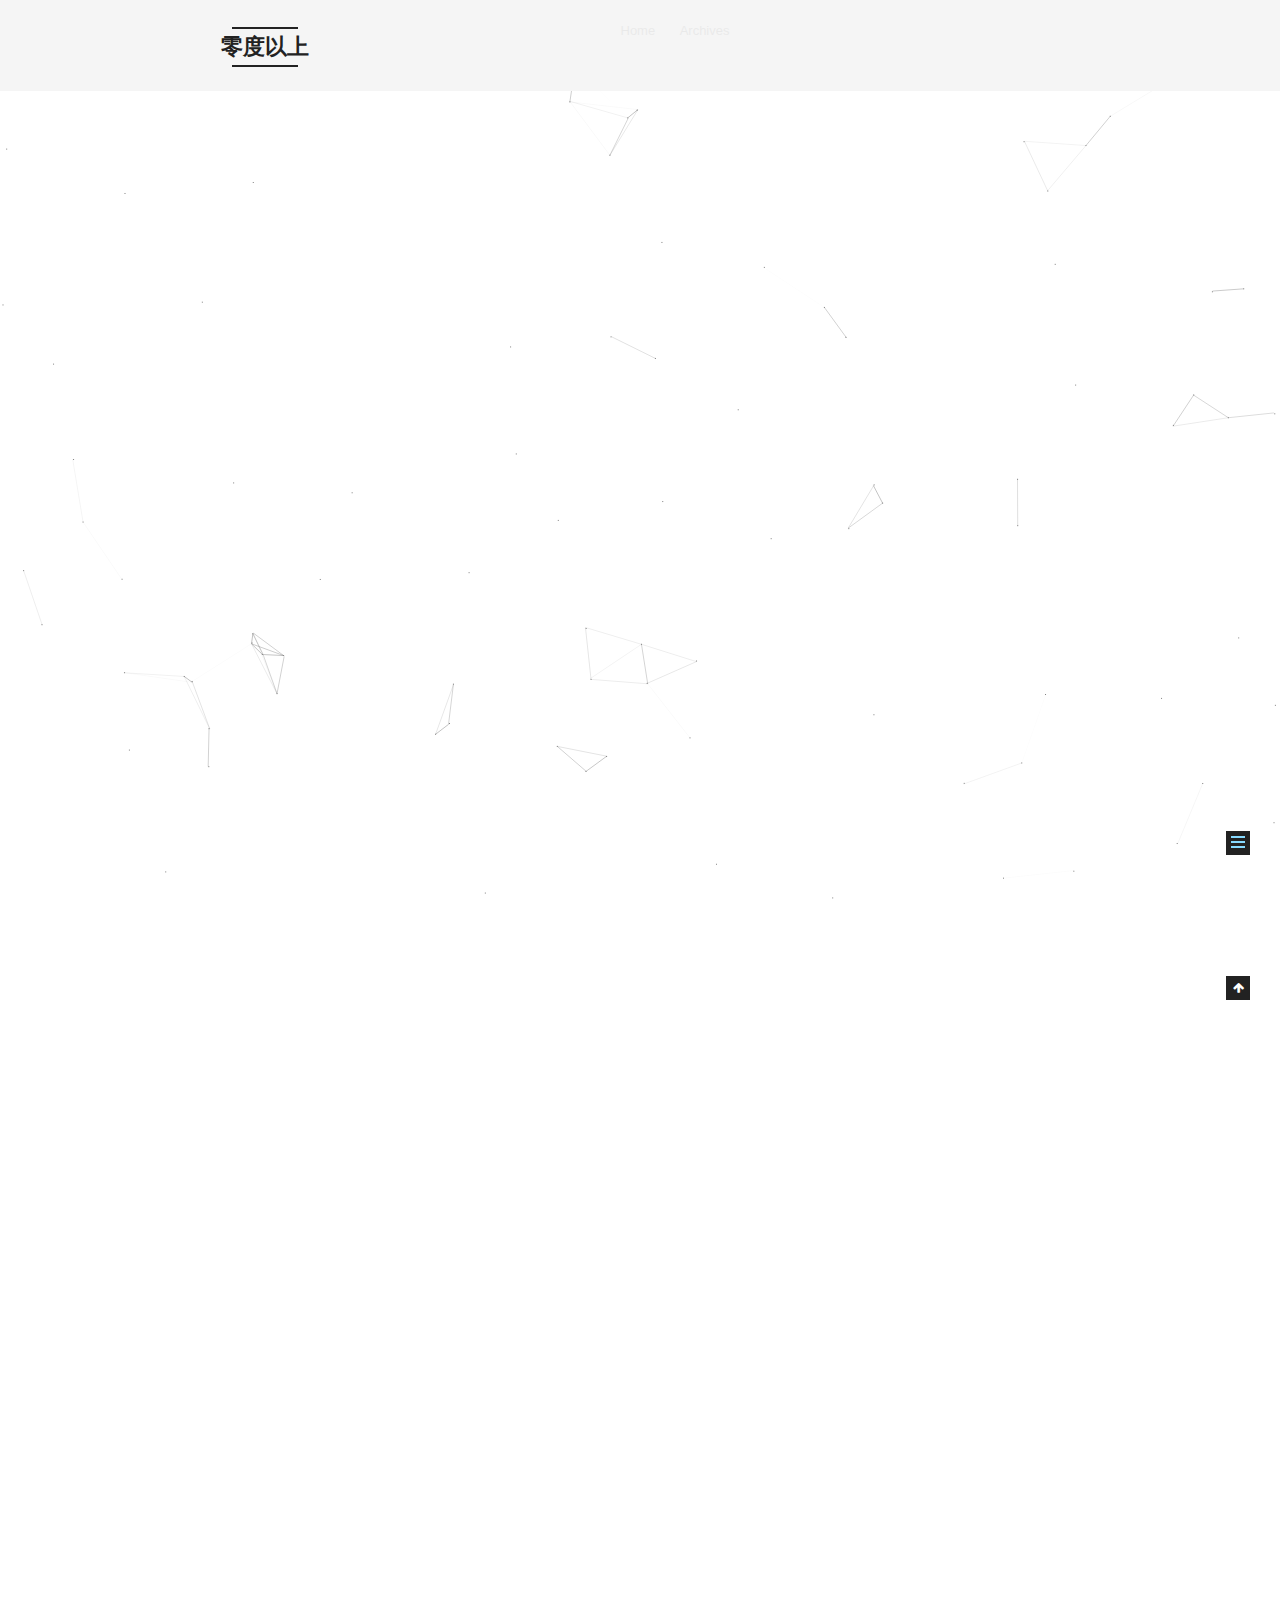
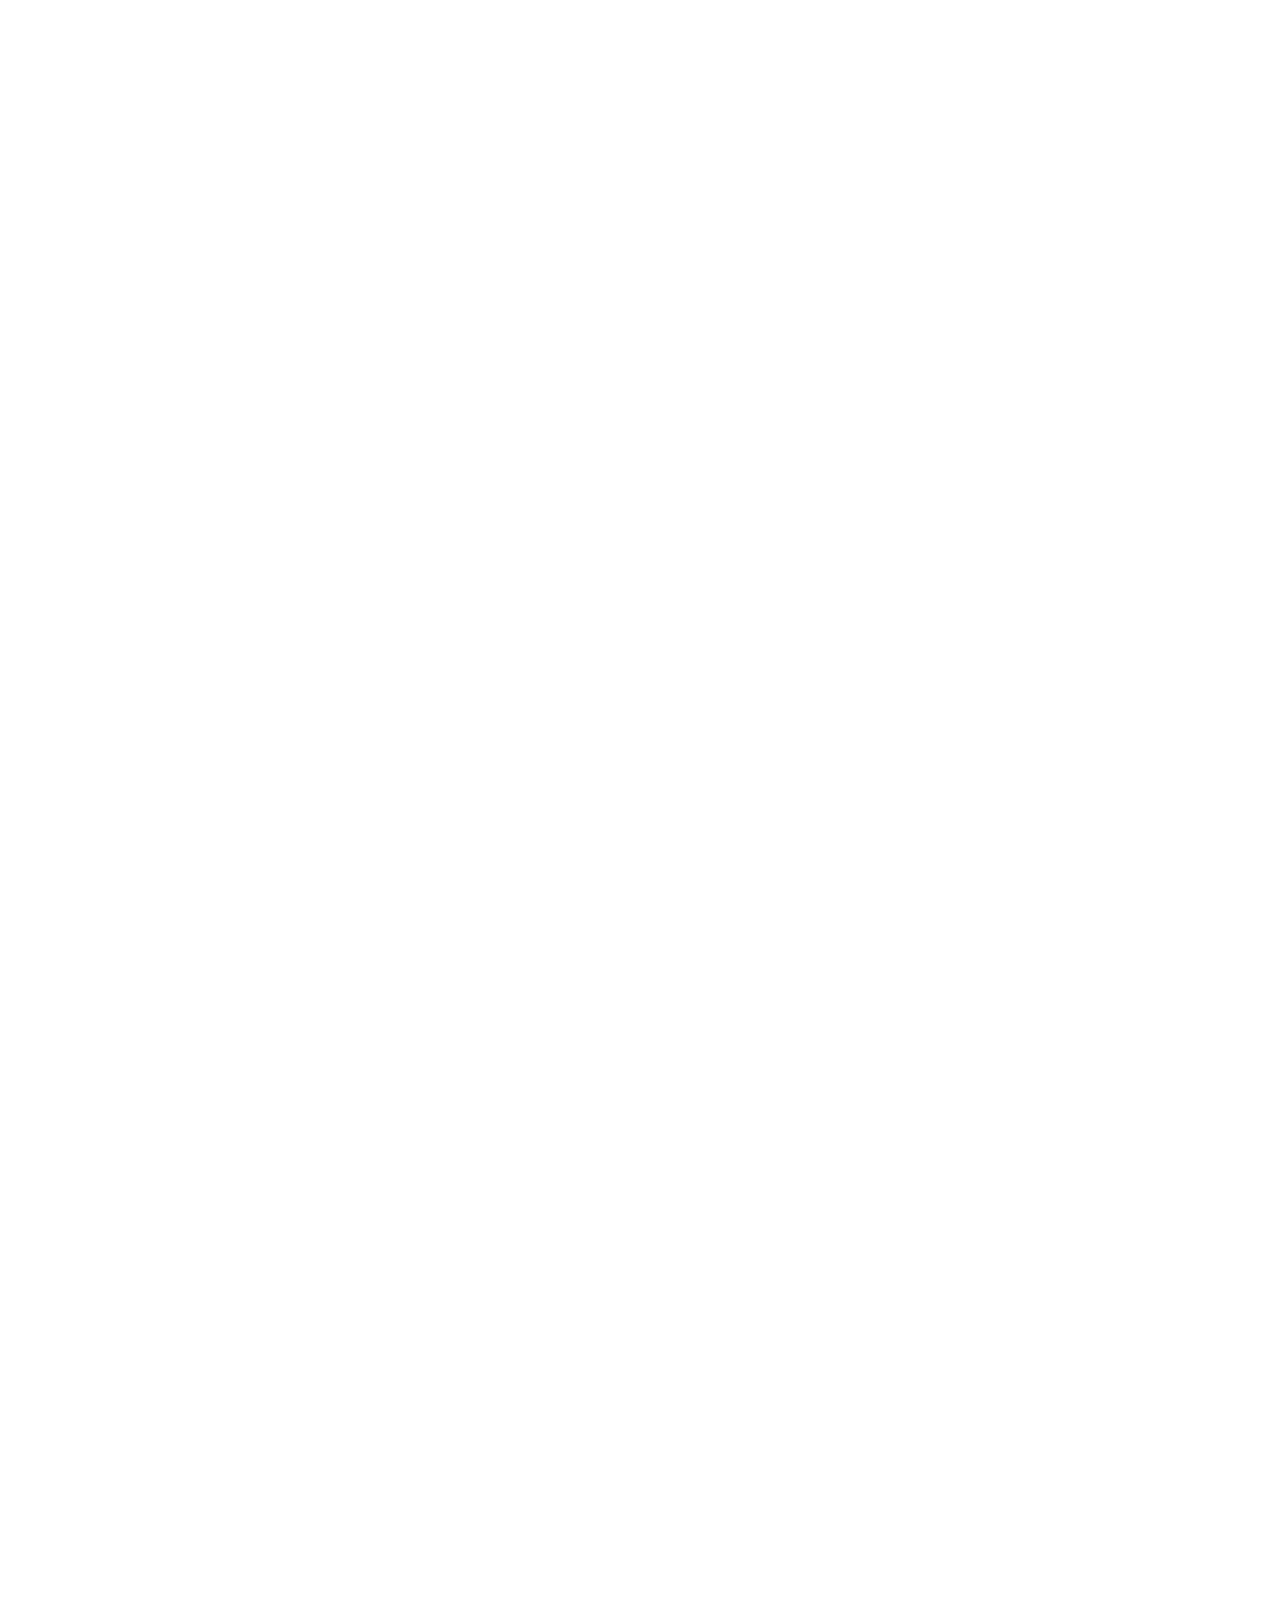
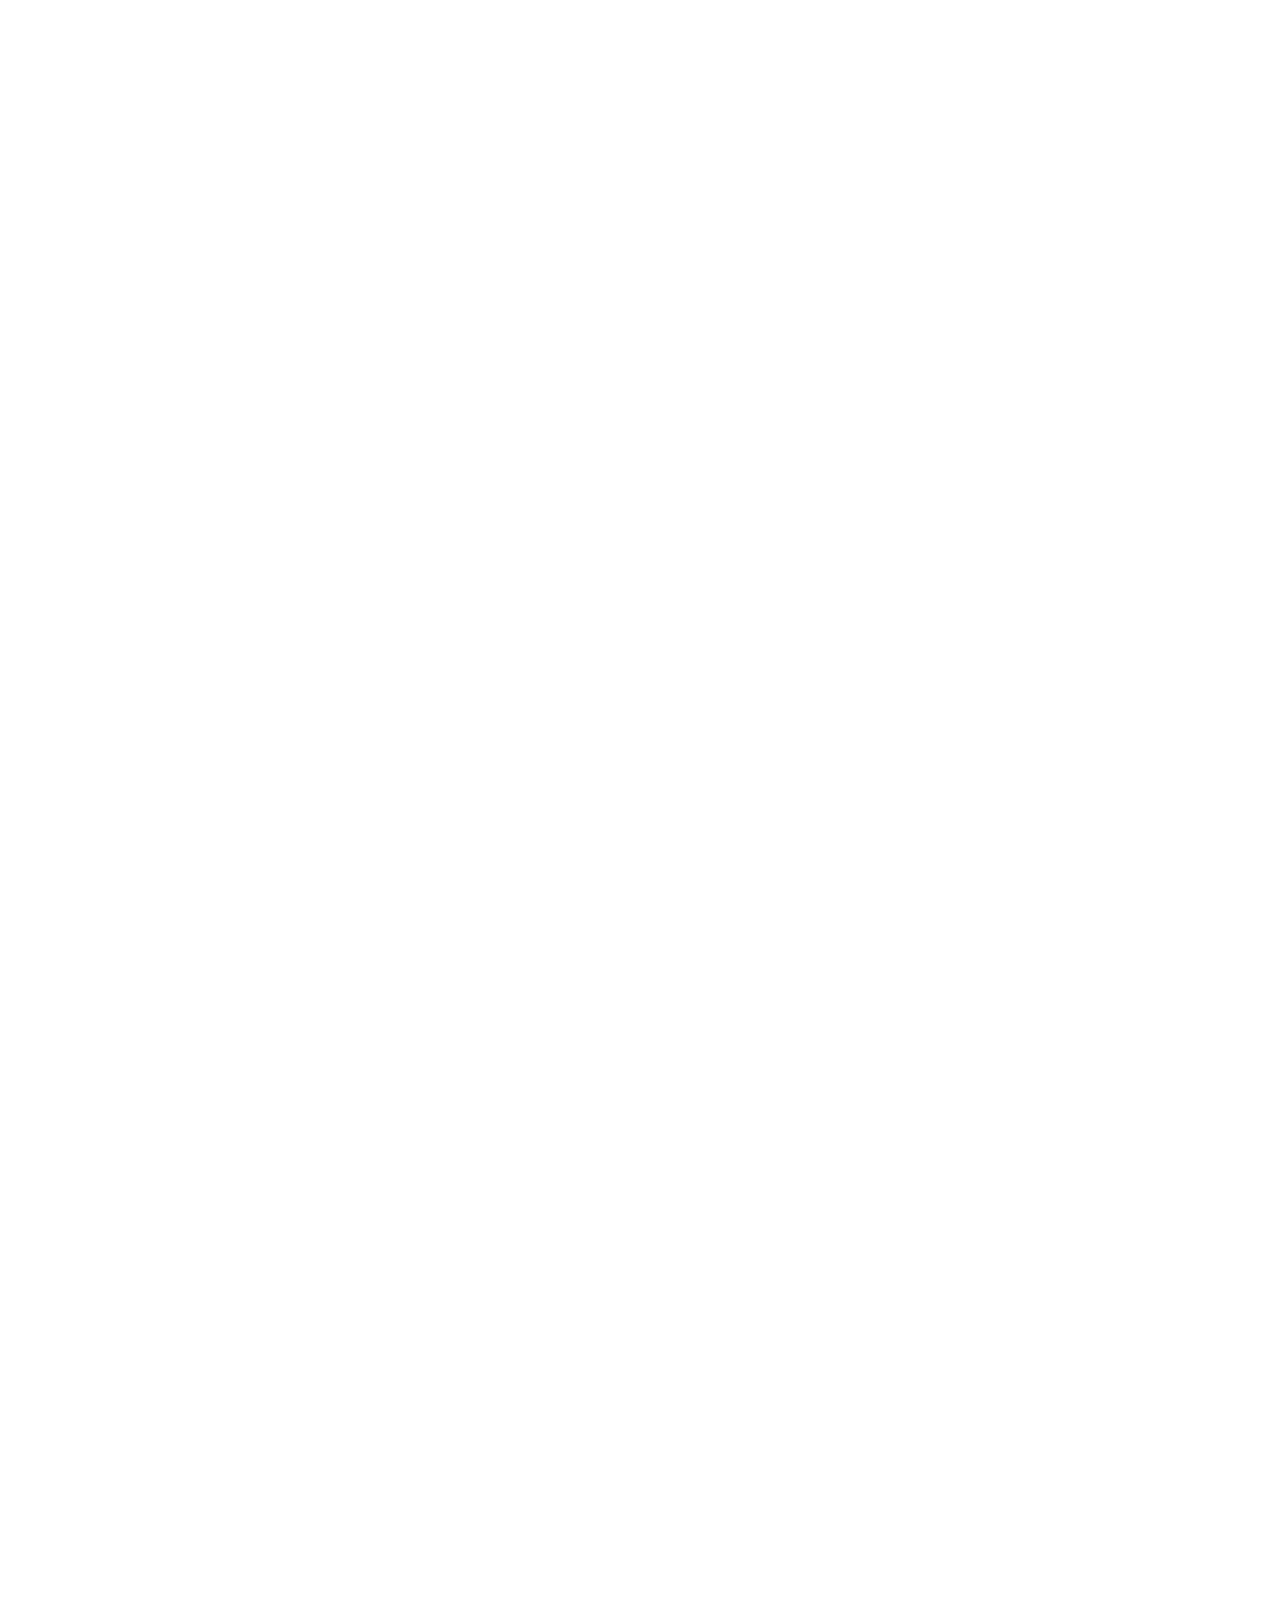
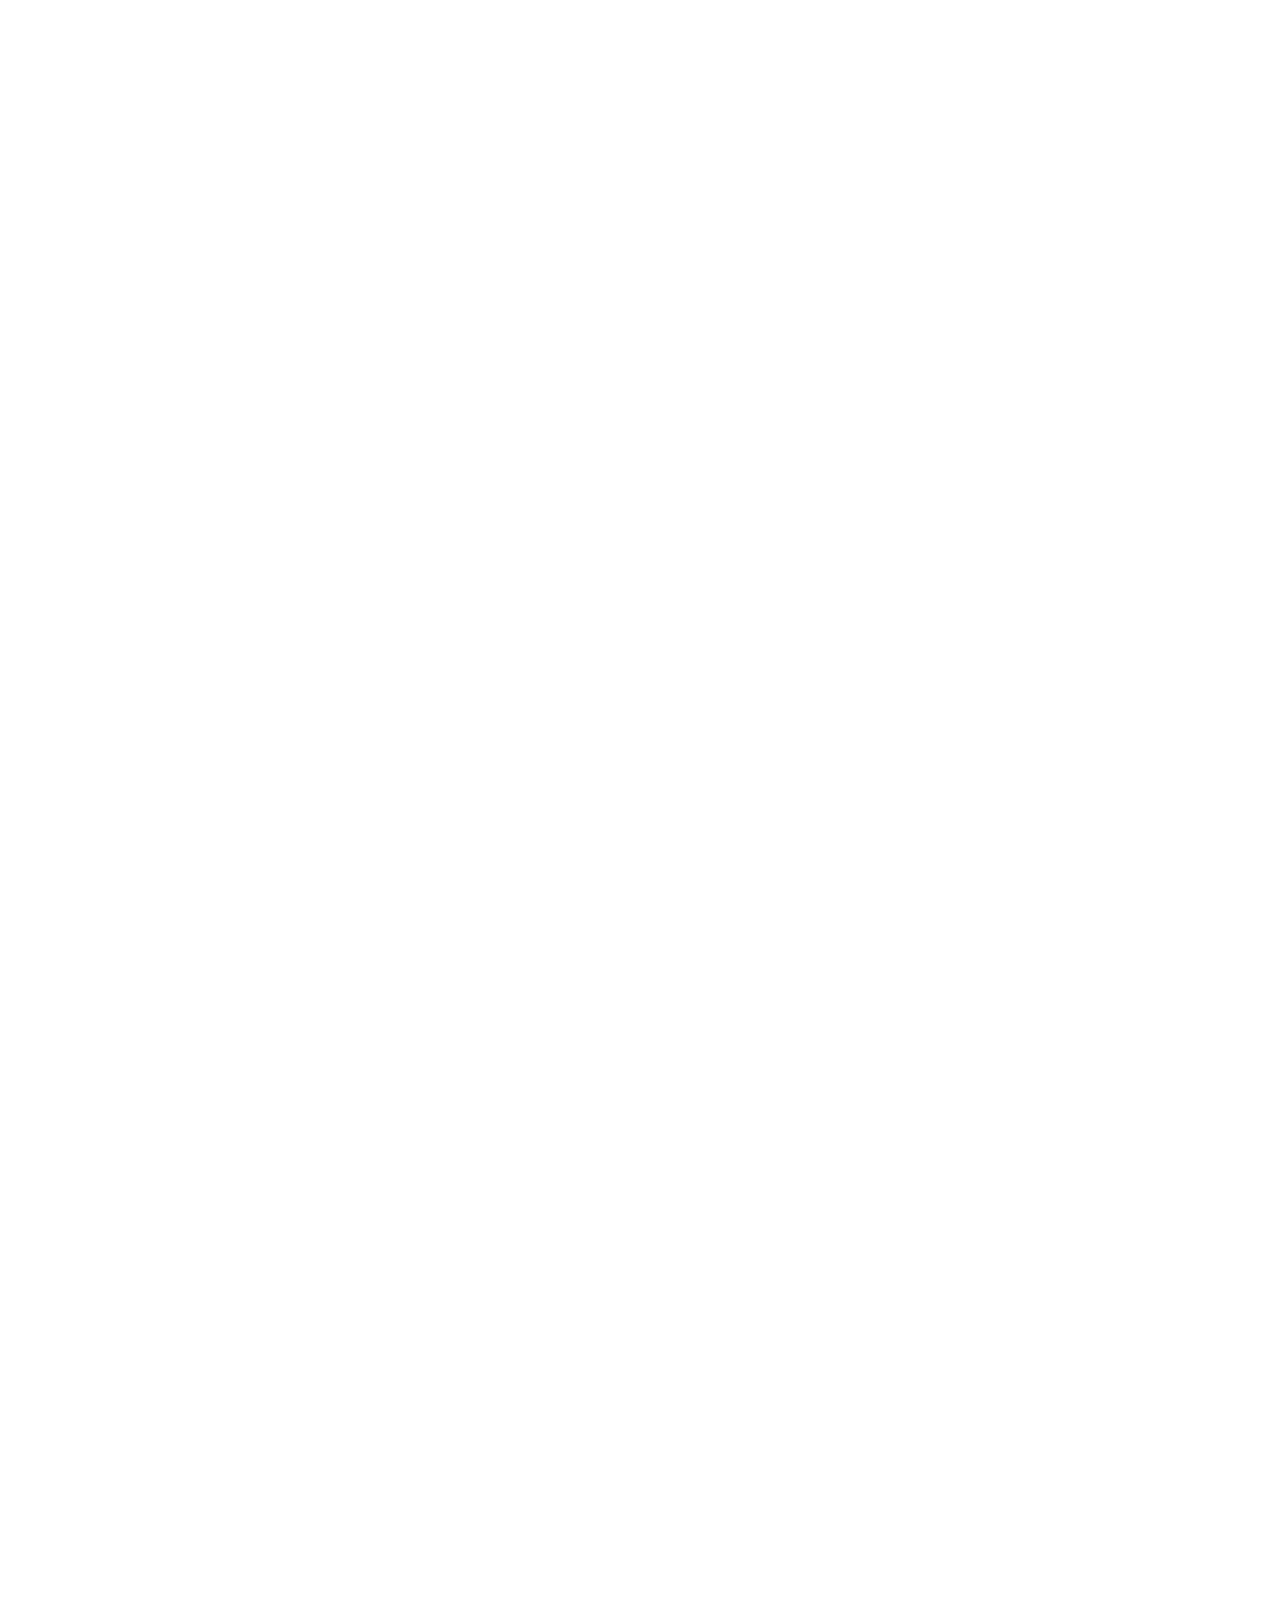
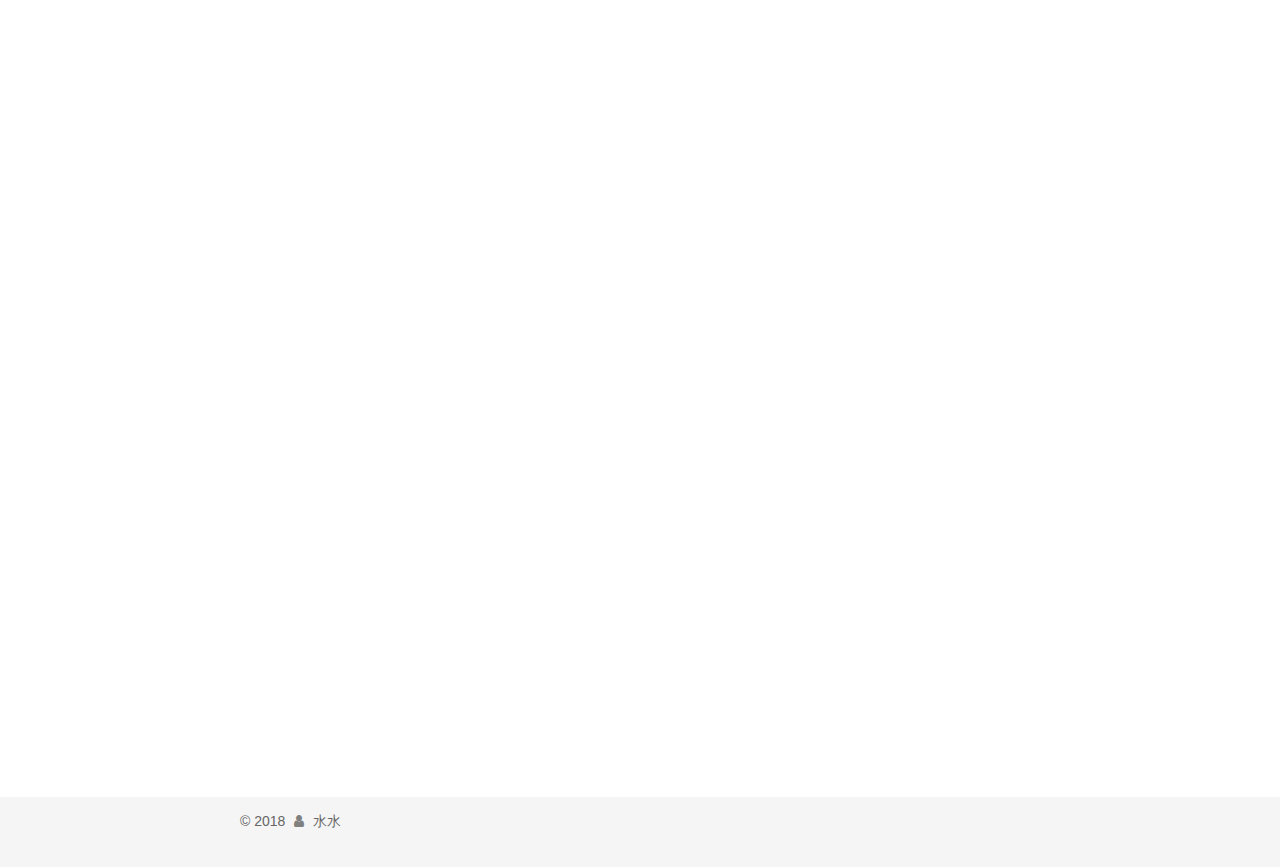
<file: 2018/08/12/Vue源码学习-Virtual-DOM（一）/index.html>
<!DOCTYPE html>












  


<html class="theme-next mist use-motion" lang="zh_cn">
<head>
  <meta charset="UTF-8"/>
<meta http-equiv="X-UA-Compatible" content="IE=edge" />
<meta name="viewport" content="width=device-width, initial-scale=1, maximum-scale=2"/>
<meta name="theme-color" content="#222">












<meta http-equiv="Cache-Control" content="no-transform" />
<meta http-equiv="Cache-Control" content="no-siteapp" />






















<link href="/lib/font-awesome/css/font-awesome.min.css?v=4.6.2" rel="stylesheet" type="text/css" />

<link href="/css/main.css?v=6.4.2" rel="stylesheet" type="text/css" />


  <link rel="apple-touch-icon" sizes="180x180" href="/images/apple-touch-icon-next.png?v=6.4.2">


  <link rel="icon" type="image/png" sizes="32x32" href="/images/favicon-32x32-next.png?v=6.4.2">


  <link rel="icon" type="image/png" sizes="16x16" href="/images/favicon-16x16-next.png?v=6.4.2">


  <link rel="mask-icon" href="/images/logo.svg?v=6.4.2" color="#222">









<script type="text/javascript" id="hexo.configurations">
  var NexT = window.NexT || {};
  var CONFIG = {
    root: '/',
    scheme: 'Mist',
    version: '6.4.2',
    sidebar: {"position":"left","display":"post","offset":12,"b2t":false,"scrollpercent":false,"onmobile":false},
    fancybox: false,
    fastclick: false,
    lazyload: false,
    tabs: false,
    motion: {"enable":true,"async":false,"transition":{"post_block":"fadeIn","post_header":"slideDownIn","post_body":"slideDownIn","coll_header":"slideLeftIn","sidebar":"slideUpIn"}},
    algolia: {
      applicationID: '',
      apiKey: '',
      indexName: '',
      hits: {"per_page":10},
      labels: {"input_placeholder":"Search for Posts","hits_empty":"We didn't find any results for the search: ${query}","hits_stats":"${hits} results found in ${time} ms"}
    }
  };
</script>


  




  <meta name="description" content="Virtual DOM 是对真实 DOM 的一层抽象，它使用 js 对象来描述对应的真实 DOM。 由于 Virtual DOM 不依赖于平台，所以使用 Virtual DOM 可以更好的支持 SSR(Server Side Render) 和跨平台。当需要更新 DOM 时，可以先通过 diff 算法计算出需要更新的最小单位，减少不必要的 DOM 操作，提高性能。 VNode12345678910">
<meta property="og:type" content="article">
<meta property="og:title" content="Vue源码学习 - Virtual DOM（一）">
<meta property="og:url" content="https://rabbitzbx.github.io/2018/08/12/Vue源码学习-Virtual-DOM（一）/index.html">
<meta property="og:site_name" content="零度以上">
<meta property="og:description" content="Virtual DOM 是对真实 DOM 的一层抽象，它使用 js 对象来描述对应的真实 DOM。 由于 Virtual DOM 不依赖于平台，所以使用 Virtual DOM 可以更好的支持 SSR(Server Side Render) 和跨平台。当需要更新 DOM 时，可以先通过 diff 算法计算出需要更新的最小单位，减少不必要的 DOM 操作，提高性能。 VNode12345678910">
<meta property="og:locale" content="zh_cn">
<meta property="og:updated_time" content="2018-10-15T03:25:04.000Z">
<meta name="twitter:card" content="summary">
<meta name="twitter:title" content="Vue源码学习 - Virtual DOM（一）">
<meta name="twitter:description" content="Virtual DOM 是对真实 DOM 的一层抽象，它使用 js 对象来描述对应的真实 DOM。 由于 Virtual DOM 不依赖于平台，所以使用 Virtual DOM 可以更好的支持 SSR(Server Side Render) 和跨平台。当需要更新 DOM 时，可以先通过 diff 算法计算出需要更新的最小单位，减少不必要的 DOM 操作，提高性能。 VNode12345678910">






  <link rel="canonical" href="https://rabbitzbx.github.io/2018/08/12/Vue源码学习-Virtual-DOM（一）/"/>



<script type="text/javascript" id="page.configurations">
  CONFIG.page = {
    sidebar: "",
  };
</script>

  <title>Vue源码学习 - Virtual DOM（一） | 零度以上</title>
  









  <noscript>
  <style type="text/css">
    .use-motion .motion-element,
    .use-motion .brand,
    .use-motion .menu-item,
    .sidebar-inner,
    .use-motion .post-block,
    .use-motion .pagination,
    .use-motion .comments,
    .use-motion .post-header,
    .use-motion .post-body,
    .use-motion .collection-title { opacity: initial; }

    .use-motion .logo,
    .use-motion .site-title,
    .use-motion .site-subtitle {
      opacity: initial;
      top: initial;
    }

    .use-motion {
      .logo-line-before i { left: initial; }
      .logo-line-after i { right: initial; }
    }
  </style>
</noscript>

</head>

<body itemscope itemtype="http://schema.org/WebPage" lang="zh_cn">

  
  
    
  

  <div class="container sidebar-position-left page-post-detail">
    <div class="headband"></div>

    <header id="header" class="header" itemscope itemtype="http://schema.org/WPHeader">
      <div class="header-inner"><div class="site-brand-wrapper">
  <div class="site-meta ">
    

    <div class="custom-logo-site-title">
      <a href="/" class="brand" rel="start">
        <span class="logo-line-before"><i></i></span>
        <span class="site-title">零度以上</span>
        <span class="logo-line-after"><i></i></span>
      </a>
    </div>
    
  </div>

  <div class="site-nav-toggle">
    <button aria-label="Toggle navigation bar">
      <span class="btn-bar"></span>
      <span class="btn-bar"></span>
      <span class="btn-bar"></span>
    </button>
  </div>
</div>



<nav class="site-nav">
  
    <ul id="menu" class="menu">
      
        
        
        
          
          <li class="menu-item menu-item-home">
    <a href="/" rel="section">Home</a>
  </li>
        
        
        
          
          <li class="menu-item menu-item-archives">
    <a href="/archives/" rel="section">Archives</a>
  </li>

      
      
    </ul>
  

  
    

  

  
</nav>



  



</div>
    </header>

    


    <main id="main" class="main">
      <div class="main-inner">
        <div class="content-wrap">
          
          <div id="content" class="content">
            

  <div id="posts" class="posts-expand">
    

  

  
  
  

  

  <article class="post post-type-normal" itemscope itemtype="http://schema.org/Article">
  
  
  
  <div class="post-block">
    <link itemprop="mainEntityOfPage" href="https://rabbitzbx.github.io/2018/08/12/Vue源码学习-Virtual-DOM（一）/">

    <span hidden itemprop="author" itemscope itemtype="http://schema.org/Person">
      <meta itemprop="name" content="水水">
      <meta itemprop="description" content="">
      <meta itemprop="image" content="/images/avatar.gif">
    </span>

    <span hidden itemprop="publisher" itemscope itemtype="http://schema.org/Organization">
      <meta itemprop="name" content="零度以上">
    </span>

    
      <header class="post-header">

        
        
          <h1 class="post-title" itemprop="name headline">Vue源码学习 - Virtual DOM（一）
              
            
          </h1>
        

        <div class="post-meta">
          <span class="post-time">

            
            
            

            
              <span class="post-meta-item-icon">
                <i class="fa fa-calendar-o"></i>
              </span>
              

              
                
              

              <time title="Created: 2018-08-12 15:33:13" itemprop="dateCreated datePublished" datetime="2018-08-12T15:33:13+08:00">2018-08-12</time>
            

            
          </span>

          

          
            
          

          
          

          

          

          

        </div>
      </header>
    

    
    
    
    <div class="post-body" itemprop="articleBody">

      
      

      
        <p>Virtual DOM 是对真实 DOM 的一层抽象，它使用 js 对象来描述对应的真实 DOM。</p>
<p>由于 Virtual DOM 不依赖于平台，所以使用 Virtual DOM 可以更好的支持 SSR(Server Side Render) 和跨平台。当需要更新 DOM 时，可以先通过 diff 算法计算出需要更新的最小单位，减少不必要的 DOM 操作，提高性能。</p>
<h4 id="VNode"><a href="#VNode" class="headerlink" title="VNode"></a>VNode</h4><figure class="highlight js"><table><tr><td class="gutter"><pre><span class="line">1</span><br><span class="line">2</span><br><span class="line">3</span><br><span class="line">4</span><br><span class="line">5</span><br><span class="line">6</span><br><span class="line">7</span><br><span class="line">8</span><br><span class="line">9</span><br><span class="line">10</span><br><span class="line">11</span><br><span class="line">12</span><br><span class="line">13</span><br><span class="line">14</span><br><span class="line">15</span><br><span class="line">16</span><br><span class="line">17</span><br><span class="line">18</span><br><span class="line">19</span><br><span class="line">20</span><br><span class="line">21</span><br><span class="line">22</span><br><span class="line">23</span><br><span class="line">24</span><br><span class="line">25</span><br><span class="line">26</span><br><span class="line">27</span><br><span class="line">28</span><br><span class="line">29</span><br><span class="line">30</span><br><span class="line">31</span><br><span class="line">32</span><br><span class="line">33</span><br><span class="line">34</span><br><span class="line">35</span><br><span class="line">36</span><br><span class="line">37</span><br><span class="line">38</span><br><span class="line">39</span><br><span class="line">40</span><br><span class="line">41</span><br><span class="line">42</span><br><span class="line">43</span><br><span class="line">44</span><br><span class="line">45</span><br><span class="line">46</span><br><span class="line">47</span><br><span class="line">48</span><br><span class="line">49</span><br><span class="line">50</span><br><span class="line">51</span><br><span class="line">52</span><br><span class="line">53</span><br><span class="line">54</span><br><span class="line">55</span><br><span class="line">56</span><br><span class="line">57</span><br><span class="line">58</span><br><span class="line">59</span><br><span class="line">60</span><br><span class="line">61</span><br><span class="line">62</span><br><span class="line">63</span><br></pre></td><td class="code"><pre><span class="line"><span class="keyword">export</span> <span class="keyword">default</span> <span class="class"><span class="keyword">class</span> <span class="title">VNode</span> </span>&#123;</span><br><span class="line">  tag: string | <span class="keyword">void</span>; <span class="comment">// 标签名</span></span><br><span class="line">  data: VNodeData | <span class="keyword">void</span>; <span class="comment">// 属性</span></span><br><span class="line">  children: ?<span class="built_in">Array</span>&lt;VNode&gt;; <span class="comment">// 子节点</span></span><br><span class="line">  text: string | <span class="keyword">void</span>; <span class="comment">// 文本</span></span><br><span class="line">  elm: Node | <span class="keyword">void</span>; <span class="comment">// 对应的真实节点</span></span><br><span class="line">  ns: string | <span class="keyword">void</span>; <span class="comment">// 命名空间</span></span><br><span class="line">  context: Component | <span class="keyword">void</span>; <span class="comment">// rendered in this component's scope</span></span><br><span class="line">  key: string | number | <span class="keyword">void</span>; <span class="comment">// 节点的标识</span></span><br><span class="line">  componentOptions: VNodeComponentOptions | <span class="keyword">void</span>; <span class="comment">// 组件的 option 选项</span></span><br><span class="line">  componentInstance: Component | <span class="keyword">void</span>; <span class="comment">// component instance</span></span><br><span class="line">  parent: VNode | <span class="keyword">void</span>; <span class="comment">// component placeholder node</span></span><br><span class="line"></span><br><span class="line">  <span class="comment">// strictly internal</span></span><br><span class="line">  raw: boolean; <span class="comment">// contains raw HTML? (server only)</span></span><br><span class="line">  isStatic: boolean; <span class="comment">// hoisted static node</span></span><br><span class="line">  isRootInsert: boolean; <span class="comment">// necessary for enter transition check</span></span><br><span class="line">  isComment: boolean; <span class="comment">// empty comment placeholder?</span></span><br><span class="line">  isCloned: boolean; <span class="comment">// is a cloned node?</span></span><br><span class="line">  <span class="comment">// v-once node 只渲染元素和组件一次。随后的重新渲染，元素/组件及其所有的子节点将被视为静态内容并跳过。</span></span><br><span class="line">  isOnce: boolean; <span class="comment">// is a v-once node? </span></span><br><span class="line">  asyncFactory: <span class="built_in">Function</span> | <span class="keyword">void</span>; <span class="comment">// async component factory function</span></span><br><span class="line">  asyncMeta: <span class="built_in">Object</span> | <span class="keyword">void</span>;</span><br><span class="line">  isAsyncPlaceholder: boolean;</span><br><span class="line">  ssrContext: <span class="built_in">Object</span> | <span class="keyword">void</span>;</span><br><span class="line">  fnContext: Component | <span class="keyword">void</span>; <span class="comment">// real context vm for functional nodes</span></span><br><span class="line">  fnOptions: ?ComponentOptions; <span class="comment">// for SSR caching</span></span><br><span class="line">  fnScopeId: ?string; <span class="comment">// functional scope id support</span></span><br><span class="line"></span><br><span class="line">  <span class="keyword">constructor</span> (</span><br><span class="line">    tag?: string,</span><br><span class="line">    data?: VNodeData,</span><br><span class="line">    children?: ?Array&lt;VNode&gt;,</span><br><span class="line">    text?: string,</span><br><span class="line">    elm?: Node,</span><br><span class="line">    context?: Component,</span><br><span class="line">    componentOptions?: VNodeComponentOptions,</span><br><span class="line">    asyncFactory?: Function</span><br><span class="line">  ) &#123;</span><br><span class="line">    <span class="keyword">this</span>.tag = tag</span><br><span class="line">    <span class="keyword">this</span>.data = data</span><br><span class="line">    <span class="keyword">this</span>.children = children</span><br><span class="line">    <span class="keyword">this</span>.text = text</span><br><span class="line">    <span class="keyword">this</span>.elm = elm</span><br><span class="line">    <span class="keyword">this</span>.ns = <span class="literal">undefined</span></span><br><span class="line">    <span class="keyword">this</span>.context = context</span><br><span class="line">    <span class="keyword">this</span>.fnContext = <span class="literal">undefined</span></span><br><span class="line">    <span class="keyword">this</span>.fnOptions = <span class="literal">undefined</span></span><br><span class="line">    <span class="keyword">this</span>.fnScopeId = <span class="literal">undefined</span></span><br><span class="line">    <span class="keyword">this</span>.key = data &amp;&amp; data.key</span><br><span class="line">    <span class="keyword">this</span>.componentOptions = componentOptions</span><br><span class="line">    <span class="keyword">this</span>.componentInstance = <span class="literal">undefined</span></span><br><span class="line">    <span class="keyword">this</span>.parent = <span class="literal">undefined</span></span><br><span class="line">    <span class="keyword">this</span>.raw = <span class="literal">false</span></span><br><span class="line">    <span class="keyword">this</span>.isStatic = <span class="literal">false</span></span><br><span class="line">    <span class="keyword">this</span>.isRootInsert = <span class="literal">true</span></span><br><span class="line">    <span class="keyword">this</span>.isComment = <span class="literal">false</span></span><br><span class="line">    <span class="keyword">this</span>.isCloned = <span class="literal">false</span></span><br><span class="line">    <span class="keyword">this</span>.isOnce = <span class="literal">false</span></span><br><span class="line">    <span class="keyword">this</span>.asyncFactory = asyncFactory</span><br><span class="line">    <span class="keyword">this</span>.asyncMeta = <span class="literal">undefined</span></span><br><span class="line">    <span class="keyword">this</span>.isAsyncPlaceholder = <span class="literal">false</span></span><br><span class="line">  &#125;</span><br></pre></td></tr></table></figure>
<p>举个栗子：</p>
<figure class="highlight js"><table><tr><td class="gutter"><pre><span class="line">1</span><br><span class="line">2</span><br><span class="line">3</span><br><span class="line">4</span><br><span class="line">5</span><br><span class="line">6</span><br><span class="line">7</span><br><span class="line">8</span><br><span class="line">9</span><br><span class="line">10</span><br></pre></td><td class="code"><pre><span class="line">&#123;</span><br><span class="line">    tag: <span class="string">'div'</span>,</span><br><span class="line">    data: &#123; </span><br><span class="line">      class: 'box'</span><br><span class="line">  	&#125;,</span><br><span class="line">    children: [&#123;</span><br><span class="line">      tag: <span class="string">'p'</span>,</span><br><span class="line">      text: <span class="string">'miao~'</span></span><br><span class="line">    &#125;]</span><br><span class="line">&#125;</span><br></pre></td></tr></table></figure>
<p>对应的 html：</p>
<figure class="highlight html"><table><tr><td class="gutter"><pre><span class="line">1</span><br><span class="line">2</span><br><span class="line">3</span><br><span class="line">4</span><br><span class="line">5</span><br></pre></td><td class="code"><pre><span class="line"><span class="tag">&lt;<span class="name">div</span> <span class="attr">class</span>=<span class="string">"box"</span>&gt;</span></span><br><span class="line">  <span class="tag">&lt;<span class="name">p</span>&gt;</span></span><br><span class="line">    miao</span><br><span class="line">  <span class="tag">&lt;/<span class="name">p</span>&gt;</span></span><br><span class="line"><span class="tag">&lt;/<span class="name">div</span>&gt;</span></span><br></pre></td></tr></table></figure>
<h4 id="patch"><a href="#patch" class="headerlink" title="patch"></a>patch</h4><p>patch 方法对 oldVnode 和 vnode 进行对比，有以下几种情况：</p>
<ul>
<li>vnode 不存在，oldVnode 存在，销毁 oldVnode</li>
<li>vnode 存在，oldVnode 不存在，创建 vnode</li>
<li>vnode 和 oldVnode 都存在，如果 sameVnode(oldVnode, vnode) 返回 true，即可以复用 oldVnode，调用 patchVnode方法。如果不可以复用，创建 vnode，销毁 oldVnode</li>
</ul>
<figure class="highlight js"><table><tr><td class="gutter"><pre><span class="line">1</span><br><span class="line">2</span><br><span class="line">3</span><br><span class="line">4</span><br><span class="line">5</span><br><span class="line">6</span><br><span class="line">7</span><br><span class="line">8</span><br><span class="line">9</span><br><span class="line">10</span><br><span class="line">11</span><br><span class="line">12</span><br><span class="line">13</span><br><span class="line">14</span><br><span class="line">15</span><br><span class="line">16</span><br><span class="line">17</span><br><span class="line">18</span><br><span class="line">19</span><br><span class="line">20</span><br><span class="line">21</span><br><span class="line">22</span><br><span class="line">23</span><br><span class="line">24</span><br><span class="line">25</span><br><span class="line">26</span><br><span class="line">27</span><br><span class="line">28</span><br><span class="line">29</span><br><span class="line">30</span><br><span class="line">31</span><br><span class="line">32</span><br><span class="line">33</span><br><span class="line">34</span><br><span class="line">35</span><br><span class="line">36</span><br><span class="line">37</span><br><span class="line">38</span><br><span class="line">39</span><br><span class="line">40</span><br><span class="line">41</span><br><span class="line">42</span><br><span class="line">43</span><br><span class="line">44</span><br><span class="line">45</span><br><span class="line">46</span><br><span class="line">47</span><br><span class="line">48</span><br><span class="line">49</span><br><span class="line">50</span><br><span class="line">51</span><br><span class="line">52</span><br><span class="line">53</span><br><span class="line">54</span><br><span class="line">55</span><br><span class="line">56</span><br><span class="line">57</span><br><span class="line">58</span><br><span class="line">59</span><br><span class="line">60</span><br><span class="line">61</span><br><span class="line">62</span><br><span class="line">63</span><br><span class="line">64</span><br><span class="line">65</span><br><span class="line">66</span><br><span class="line">67</span><br><span class="line">68</span><br><span class="line">69</span><br><span class="line">70</span><br><span class="line">71</span><br><span class="line">72</span><br><span class="line">73</span><br><span class="line">74</span><br><span class="line">75</span><br><span class="line">76</span><br><span class="line">77</span><br><span class="line">78</span><br><span class="line">79</span><br><span class="line">80</span><br><span class="line">81</span><br><span class="line">82</span><br><span class="line">83</span><br><span class="line">84</span><br><span class="line">85</span><br><span class="line">86</span><br><span class="line">87</span><br><span class="line">88</span><br><span class="line">89</span><br><span class="line">90</span><br><span class="line">91</span><br><span class="line">92</span><br><span class="line">93</span><br><span class="line">94</span><br><span class="line">95</span><br><span class="line">96</span><br><span class="line">97</span><br><span class="line">98</span><br><span class="line">99</span><br><span class="line">100</span><br><span class="line">101</span><br><span class="line">102</span><br><span class="line">103</span><br><span class="line">104</span><br><span class="line">105</span><br><span class="line">106</span><br><span class="line">107</span><br><span class="line">108</span><br></pre></td><td class="code"><pre><span class="line"><span class="function"><span class="keyword">function</span> <span class="title">patch</span> (<span class="params">oldVnode, vnode, hydrating, removeOnly</span>) </span>&#123;</span><br><span class="line">    <span class="keyword">if</span> (isUndef(vnode)) &#123;</span><br><span class="line">      <span class="comment">// 如果 vnode 不存在 oldVnode 存在，销毁 oldVnode</span></span><br><span class="line">      <span class="keyword">if</span> (isDef(oldVnode)) invokeDestroyHook(oldVnode)</span><br><span class="line">      <span class="keyword">return</span></span><br><span class="line">    &#125;</span><br><span class="line"></span><br><span class="line">    <span class="keyword">let</span> isInitialPatch = <span class="literal">false</span></span><br><span class="line">    <span class="keyword">const</span> insertedVnodeQueue = []</span><br><span class="line"></span><br><span class="line">    <span class="keyword">if</span> (isUndef(oldVnode)) &#123;</span><br><span class="line">      <span class="comment">// empty mount (likely as component), create new root element</span></span><br><span class="line">      <span class="comment">// 如果 vnode 存在 oldVnode 不存在，创建 vnode</span></span><br><span class="line">      isInitialPatch = <span class="literal">true</span></span><br><span class="line">      createElm(vnode, insertedVnodeQueue)</span><br><span class="line">    &#125; <span class="keyword">else</span> &#123;</span><br><span class="line">      <span class="comment">// 判断 oldVnode 是否为真实节点</span></span><br><span class="line">      <span class="keyword">const</span> isRealElement = isDef(oldVnode.nodeType)</span><br><span class="line">      <span class="comment">// sameVnode 方法判断两个节点是否可以复用</span></span><br><span class="line">      <span class="keyword">if</span> (!isRealElement &amp;&amp; sameVnode(oldVnode, vnode)) &#123;</span><br><span class="line">        <span class="comment">// patch existing root node</span></span><br><span class="line">        patchVnode(oldVnode, vnode, insertedVnodeQueue, removeOnly)</span><br><span class="line">      &#125; <span class="keyword">else</span> &#123;</span><br><span class="line">        <span class="keyword">if</span> (isRealElement) &#123;</span><br><span class="line">          <span class="comment">// mounting to a real element</span></span><br><span class="line">          <span class="comment">// check if this is server-rendered content and if we can perform</span></span><br><span class="line">          <span class="comment">// a successful hydration.</span></span><br><span class="line">          <span class="keyword">if</span> (oldVnode.nodeType === <span class="number">1</span> &amp;&amp; oldVnode.hasAttribute(SSR_ATTR)) &#123;</span><br><span class="line">            oldVnode.removeAttribute(SSR_ATTR)</span><br><span class="line">            hydrating = <span class="literal">true</span></span><br><span class="line">          &#125;</span><br><span class="line">          <span class="keyword">if</span> (isTrue(hydrating)) &#123;</span><br><span class="line">            <span class="keyword">if</span> (hydrate(oldVnode, vnode, insertedVnodeQueue)) &#123;</span><br><span class="line">              invokeInsertHook(vnode, insertedVnodeQueue, <span class="literal">true</span>)</span><br><span class="line">              <span class="keyword">return</span> oldVnode</span><br><span class="line">            &#125; <span class="keyword">else</span> <span class="keyword">if</span> (process.env.NODE_ENV !== <span class="string">'production'</span>) &#123;</span><br><span class="line">              warn(</span><br><span class="line">                <span class="string">'The client-side rendered virtual DOM tree is not matching '</span> +</span><br><span class="line">                <span class="string">'server-rendered content. This is likely caused by incorrect '</span> +</span><br><span class="line">                <span class="string">'HTML markup, for example nesting block-level elements inside '</span> +</span><br><span class="line">                <span class="string">'&lt;p&gt;, or missing &lt;tbody&gt;. Bailing hydration and performing '</span> +</span><br><span class="line">                <span class="string">'full client-side render.'</span></span><br><span class="line">              )</span><br><span class="line">            &#125;</span><br><span class="line">          &#125;</span><br><span class="line">          <span class="comment">// either not server-rendered, or hydration failed.</span></span><br><span class="line">          <span class="comment">// create an empty node and replace it</span></span><br><span class="line">          oldVnode = emptyNodeAt(oldVnode)</span><br><span class="line">        &#125;</span><br><span class="line">		</span><br><span class="line">        <span class="comment">// 用 vnode 替换 oldVnode</span></span><br><span class="line">        <span class="comment">// replacing existing element</span></span><br><span class="line">        <span class="keyword">const</span> oldElm = oldVnode.elm</span><br><span class="line">        <span class="keyword">const</span> parentElm = nodeOps.parentNode(oldElm)</span><br><span class="line"></span><br><span class="line">        <span class="comment">// create new node</span></span><br><span class="line">        createElm(</span><br><span class="line">          vnode,</span><br><span class="line">          insertedVnodeQueue,</span><br><span class="line">          <span class="comment">// extremely rare edge case: do not insert if old element is in a</span></span><br><span class="line">          <span class="comment">// leaving transition. Only happens when combining transition +</span></span><br><span class="line">          <span class="comment">// keep-alive + HOCs. (#4590)</span></span><br><span class="line">          oldElm._leaveCb ? <span class="literal">null</span> : parentElm,</span><br><span class="line">          nodeOps.nextSibling(oldElm)</span><br><span class="line">        )</span><br><span class="line"></span><br><span class="line">        <span class="comment">// update parent placeholder node element, recursively</span></span><br><span class="line">        <span class="keyword">if</span> (isDef(vnode.parent)) &#123;</span><br><span class="line">          <span class="keyword">let</span> ancestor = vnode.parent</span><br><span class="line">          <span class="keyword">const</span> patchable = isPatchable(vnode)</span><br><span class="line">          <span class="keyword">while</span> (ancestor) &#123;</span><br><span class="line">            <span class="keyword">for</span> (<span class="keyword">let</span> i = <span class="number">0</span>; i &lt; cbs.destroy.length; ++i) &#123;</span><br><span class="line">              cbs.destroy[i](ancestor)</span><br><span class="line">            &#125;</span><br><span class="line">            ancestor.elm = vnode.elm</span><br><span class="line">            <span class="keyword">if</span> (patchable) &#123;</span><br><span class="line">              <span class="keyword">for</span> (<span class="keyword">let</span> i = <span class="number">0</span>; i &lt; cbs.create.length; ++i) &#123;</span><br><span class="line">                cbs.create[i](emptyNode, ancestor)</span><br><span class="line">              &#125;</span><br><span class="line">              <span class="comment">// #6513</span></span><br><span class="line">              <span class="comment">// invoke insert hooks that may have been merged by create hooks.</span></span><br><span class="line">              <span class="comment">// e.g. for directives that uses the "inserted" hook.</span></span><br><span class="line">              <span class="keyword">const</span> insert = ancestor.data.hook.insert</span><br><span class="line">              <span class="keyword">if</span> (insert.merged) &#123;</span><br><span class="line">                <span class="comment">// start at index 1 to avoid re-invoking component mounted hook</span></span><br><span class="line">                <span class="keyword">for</span> (<span class="keyword">let</span> i = <span class="number">1</span>; i &lt; insert.fns.length; i++) &#123;</span><br><span class="line">                  insert.fns[i]()</span><br><span class="line">                &#125;</span><br><span class="line">              &#125;</span><br><span class="line">            &#125; <span class="keyword">else</span> &#123;</span><br><span class="line">              registerRef(ancestor)</span><br><span class="line">            &#125;</span><br><span class="line">            ancestor = ancestor.parent</span><br><span class="line">          &#125;</span><br><span class="line">        &#125;</span><br><span class="line"></span><br><span class="line">        <span class="comment">// destroy old node</span></span><br><span class="line">        <span class="keyword">if</span> (isDef(parentElm)) &#123;</span><br><span class="line">          removeVnodes(parentElm, [oldVnode], <span class="number">0</span>, <span class="number">0</span>)</span><br><span class="line">        &#125; <span class="keyword">else</span> <span class="keyword">if</span> (isDef(oldVnode.tag)) &#123;</span><br><span class="line">          invokeDestroyHook(oldVnode)</span><br><span class="line">        &#125;</span><br><span class="line">      &#125;</span><br><span class="line">    &#125;</span><br><span class="line"></span><br><span class="line">    invokeInsertHook(vnode, insertedVnodeQueue, isInitialPatch)</span><br><span class="line">    <span class="keyword">return</span> vnode.elm</span><br><span class="line">  &#125;</span><br></pre></td></tr></table></figure>
<h4 id="patchVnode"><a href="#patchVnode" class="headerlink" title="patchVnode"></a>patchVnode</h4><p>patchVnode 的规则如下：</p>
<ul>
<li>vnode 不是文本节点或者注释节点<ul>
<li>都有 children ，如果 children 不一样，调用 updateChildren 更新 children</li>
<li>只有 vnode 有 children ，创建 children</li>
<li>只有 oldVnode 有 children ，删除 children</li>
<li>都没有 children，如果 oldVnode 是文本节点，置空文本</li>
</ul>
</li>
<li>vnode 是文本节点或者注释节点，更新文本</li>
</ul>
<figure class="highlight js"><table><tr><td class="gutter"><pre><span class="line">1</span><br><span class="line">2</span><br><span class="line">3</span><br><span class="line">4</span><br><span class="line">5</span><br><span class="line">6</span><br><span class="line">7</span><br><span class="line">8</span><br><span class="line">9</span><br><span class="line">10</span><br><span class="line">11</span><br><span class="line">12</span><br><span class="line">13</span><br><span class="line">14</span><br><span class="line">15</span><br><span class="line">16</span><br><span class="line">17</span><br><span class="line">18</span><br><span class="line">19</span><br><span class="line">20</span><br><span class="line">21</span><br><span class="line">22</span><br><span class="line">23</span><br><span class="line">24</span><br><span class="line">25</span><br><span class="line">26</span><br><span class="line">27</span><br><span class="line">28</span><br><span class="line">29</span><br><span class="line">30</span><br><span class="line">31</span><br><span class="line">32</span><br><span class="line">33</span><br><span class="line">34</span><br><span class="line">35</span><br><span class="line">36</span><br><span class="line">37</span><br><span class="line">38</span><br><span class="line">39</span><br><span class="line">40</span><br><span class="line">41</span><br><span class="line">42</span><br><span class="line">43</span><br><span class="line">44</span><br><span class="line">45</span><br><span class="line">46</span><br><span class="line">47</span><br><span class="line">48</span><br><span class="line">49</span><br><span class="line">50</span><br><span class="line">51</span><br><span class="line">52</span><br><span class="line">53</span><br><span class="line">54</span><br><span class="line">55</span><br><span class="line">56</span><br><span class="line">57</span><br><span class="line">58</span><br><span class="line">59</span><br><span class="line">60</span><br><span class="line">61</span><br><span class="line">62</span><br><span class="line">63</span><br><span class="line">64</span><br><span class="line">65</span><br><span class="line">66</span><br><span class="line">67</span><br><span class="line">68</span><br></pre></td><td class="code"><pre><span class="line"><span class="function"><span class="keyword">function</span> <span class="title">patchVnode</span> (<span class="params">oldVnode, vnode, insertedVnodeQueue, removeOnly</span>) </span>&#123;</span><br><span class="line">  	<span class="comment">// 如果 oldVnode 和 vnode 相同，则直接返回</span></span><br><span class="line">    <span class="keyword">if</span> (oldVnode === vnode) &#123;</span><br><span class="line">      <span class="keyword">return</span></span><br><span class="line">    &#125;</span><br><span class="line">	</span><br><span class="line">  	<span class="comment">// 获取 oldVnode 的真实节点</span></span><br><span class="line">    <span class="keyword">const</span> elm = vnode.elm = oldVnode.elm</span><br><span class="line"></span><br><span class="line">    <span class="keyword">if</span> (isTrue(oldVnode.isAsyncPlaceholder)) &#123;</span><br><span class="line">      <span class="keyword">if</span> (isDef(vnode.asyncFactory.resolved)) &#123;</span><br><span class="line">        hydrate(oldVnode.elm, vnode, insertedVnodeQueue)</span><br><span class="line">      &#125; <span class="keyword">else</span> &#123;</span><br><span class="line">        vnode.isAsyncPlaceholder = <span class="literal">true</span></span><br><span class="line">      &#125;</span><br><span class="line">      <span class="keyword">return</span></span><br><span class="line">    &#125;</span><br><span class="line"></span><br><span class="line">    <span class="comment">// reuse element for static trees.</span></span><br><span class="line">    <span class="comment">// note we only do this if the vnode is cloned -</span></span><br><span class="line">    <span class="comment">// if the new node is not cloned it means the render functions have been</span></span><br><span class="line">    <span class="comment">// reset by the hot-reload-api and we need to do a proper re-render.</span></span><br><span class="line">    <span class="keyword">if</span> (isTrue(vnode.isStatic) &amp;&amp;</span><br><span class="line">      isTrue(oldVnode.isStatic) &amp;&amp;</span><br><span class="line">      vnode.key === oldVnode.key &amp;&amp;</span><br><span class="line">      (isTrue(vnode.isCloned) || isTrue(vnode.isOnce))</span><br><span class="line">    ) &#123;</span><br><span class="line">      vnode.componentInstance = oldVnode.componentInstance</span><br><span class="line">      <span class="keyword">return</span></span><br><span class="line">    &#125;</span><br><span class="line"></span><br><span class="line">    <span class="keyword">let</span> i</span><br><span class="line">    <span class="keyword">const</span> data = vnode.data</span><br><span class="line">    <span class="keyword">if</span> (isDef(data) &amp;&amp; isDef(i = data.hook) &amp;&amp; isDef(i = i.prepatch)) &#123;</span><br><span class="line">      i(oldVnode, vnode)</span><br><span class="line">    &#125;</span><br><span class="line"></span><br><span class="line">    <span class="keyword">const</span> oldCh = oldVnode.children</span><br><span class="line">    <span class="keyword">const</span> ch = vnode.children</span><br><span class="line">    <span class="keyword">if</span> (isDef(data) &amp;&amp; isPatchable(vnode)) &#123;</span><br><span class="line">      <span class="keyword">for</span> (i = <span class="number">0</span>; i &lt; cbs.update.length; ++i) cbs.update[i](oldVnode, vnode)</span><br><span class="line">      <span class="keyword">if</span> (isDef(i = data.hook) &amp;&amp; isDef(i = i.update)) i(oldVnode, vnode)</span><br><span class="line">    &#125;</span><br><span class="line">  	<span class="comment">// vnode 不是文本节点或者注释节点</span></span><br><span class="line">    <span class="keyword">if</span> (isUndef(vnode.text)) &#123;</span><br><span class="line">      <span class="keyword">if</span> (isDef(oldCh) &amp;&amp; isDef(ch)) &#123;</span><br><span class="line">        <span class="comment">// 都有 children 时，如果 children 不一样，更新 children</span></span><br><span class="line">        <span class="keyword">if</span> (oldCh !== ch) updateChildren(elm, oldCh, ch, insertedVnodeQueue, removeOnly)</span><br><span class="line">      &#125; <span class="keyword">else</span> <span class="keyword">if</span> (isDef(ch)) &#123;</span><br><span class="line">        <span class="comment">// 如果 oldVnode 是文本节点，置空 text</span></span><br><span class="line">        <span class="keyword">if</span> (isDef(oldVnode.text)) nodeOps.setTextContent(elm, <span class="string">''</span>)</span><br><span class="line">        <span class="comment">// 只有 vnode 有 children 时，创建 children</span></span><br><span class="line">        addVnodes(elm, <span class="literal">null</span>, ch, <span class="number">0</span>, ch.length - <span class="number">1</span>, insertedVnodeQueue)</span><br><span class="line">      &#125; <span class="keyword">else</span> <span class="keyword">if</span> (isDef(oldCh)) &#123;</span><br><span class="line">        <span class="comment">// 只有 oldVnode 有 children 时，删除 children</span></span><br><span class="line">        removeVnodes(elm, oldCh, <span class="number">0</span>, oldCh.length - <span class="number">1</span>)</span><br><span class="line">      &#125; <span class="keyword">else</span> <span class="keyword">if</span> (isDef(oldVnode.text)) &#123;</span><br><span class="line">        <span class="comment">// 都没有 children，如果 oldVnode 是文本节点，置空 text</span></span><br><span class="line">        nodeOps.setTextContent(elm, <span class="string">''</span>)</span><br><span class="line">      &#125;</span><br><span class="line">    &#125; <span class="keyword">else</span> <span class="keyword">if</span> (oldVnode.text !== vnode.text) &#123;</span><br><span class="line">      <span class="comment">// text 不同时，更新 text</span></span><br><span class="line">      nodeOps.setTextContent(elm, vnode.text)</span><br><span class="line">    &#125;</span><br><span class="line">    <span class="keyword">if</span> (isDef(data)) &#123;</span><br><span class="line">      <span class="keyword">if</span> (isDef(i = data.hook) &amp;&amp; isDef(i = i.postpatch)) i(oldVnode, vnode)</span><br><span class="line">    &#125;</span><br><span class="line">  &#125;</span><br></pre></td></tr></table></figure>

      
    </div>

    

    
    
    

    

    

    

    <footer class="post-footer">
      

      
      
      

      
        <div class="post-nav">
          <div class="post-nav-next post-nav-item">
            
              <a href="/2018/07/30/Vue源码学习-observer/" rel="next" title="Vue源码学习 - observer">
                <i class="fa fa-chevron-left"></i> Vue源码学习 - observer
              </a>
            
          </div>

          <span class="post-nav-divider"></span>

          <div class="post-nav-prev post-nav-item">
            
              <a href="/2018/08/25/Vue源码学习-Virtual-DOM（二）/" rel="prev" title="Vue源码学习 - Virtual DOM（二）">
                Vue源码学习 - Virtual DOM（二） <i class="fa fa-chevron-right"></i>
              </a>
            
          </div>
        </div>
      

      
      
    </footer>
  </div>
  
  
  
  </article>


  </div>


          </div>
          

  



        </div>
        
          
  
  <div class="sidebar-toggle">
    <div class="sidebar-toggle-line-wrap">
      <span class="sidebar-toggle-line sidebar-toggle-line-first"></span>
      <span class="sidebar-toggle-line sidebar-toggle-line-middle"></span>
      <span class="sidebar-toggle-line sidebar-toggle-line-last"></span>
    </div>
  </div>

  <aside id="sidebar" class="sidebar">
    
    <div class="sidebar-inner">

      

      

      <section class="site-overview-wrap sidebar-panel sidebar-panel-active">
        <div class="site-overview">
          <div class="site-author motion-element" itemprop="author" itemscope itemtype="http://schema.org/Person">
            
              <p class="site-author-name" itemprop="name">水水</p>
              <p class="site-description motion-element" itemprop="description"></p>
          </div>

          

          

          

          
          

          
          

          
            
          
          

        </div>
      </section>

      

      

    </div>
  </aside>


        
      </div>
    </main>

    <footer id="footer" class="footer">
      <div class="footer-inner">
        <div class="copyright">&copy; <span itemprop="copyrightYear">2018</span>
  <span class="with-love" id="animate">
    <i class="fa fa-user"></i>
  </span>
  <span class="author" itemprop="copyrightHolder">水水</span>

  

  
</div>











        








        
      </div>
    </footer>

    
      <div class="back-to-top">
        <i class="fa fa-arrow-up"></i>
        
      </div>
    

    
	
    

    
  </div>

  

<script type="text/javascript">
  if (Object.prototype.toString.call(window.Promise) !== '[object Function]') {
    window.Promise = null;
  }
</script>














  













  
  
    <script type="text/javascript" src="/lib/jquery/index.js?v=2.1.3"></script>
  

  
  
    <script type="text/javascript" src="/lib/velocity/velocity.min.js?v=1.2.1"></script>
  

  
  
    <script type="text/javascript" src="/lib/velocity/velocity.ui.min.js?v=1.2.1"></script>
  

  
  
    <script type="text/javascript" src="/lib/canvas-nest/canvas-nest.min.js"></script>
  


  


  <script type="text/javascript" src="/js/src/utils.js?v=6.4.2"></script>

  <script type="text/javascript" src="/js/src/motion.js?v=6.4.2"></script>



  
  

  
  <script type="text/javascript" src="/js/src/scrollspy.js?v=6.4.2"></script>
<script type="text/javascript" src="/js/src/post-details.js?v=6.4.2"></script>



  


  <script type="text/javascript" src="/js/src/bootstrap.js?v=6.4.2"></script>



  



  










  





  

  

  

  

  
  

  

  

  

  

  

</body>
</html>
</file>
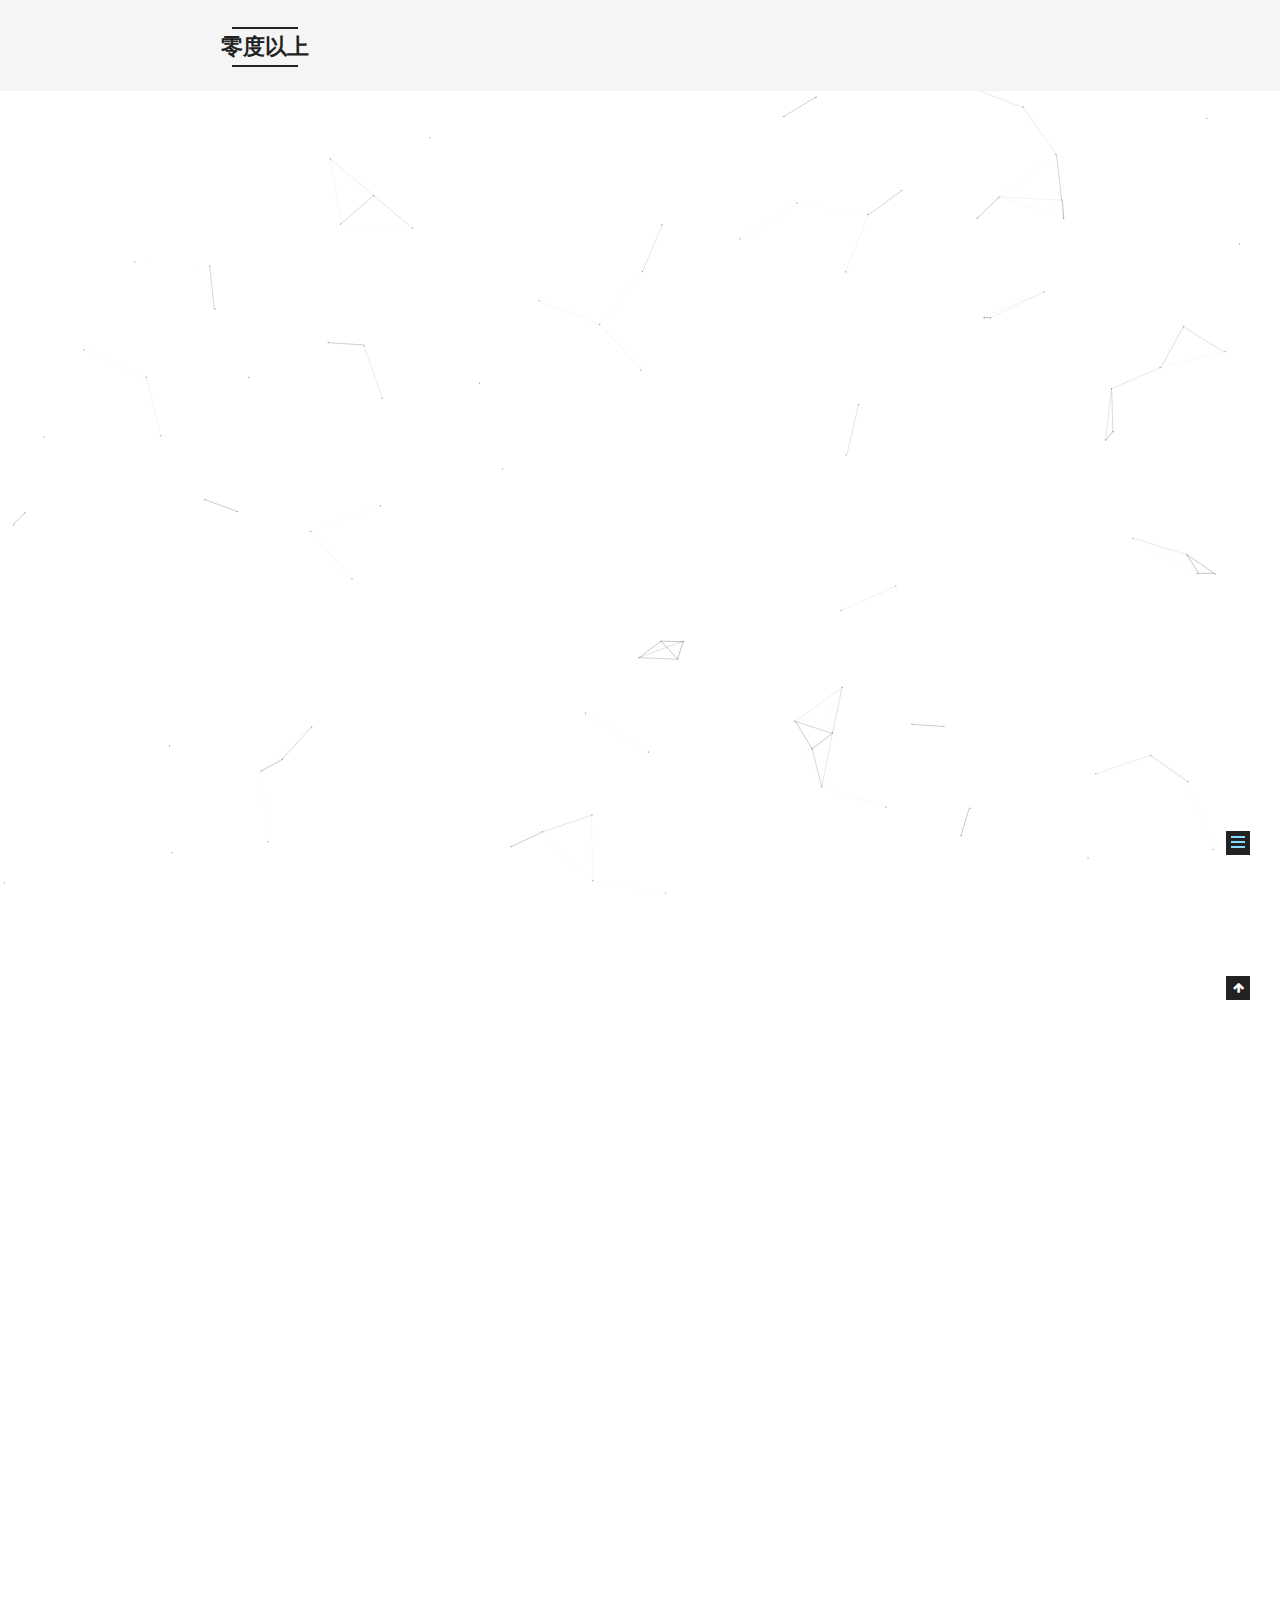
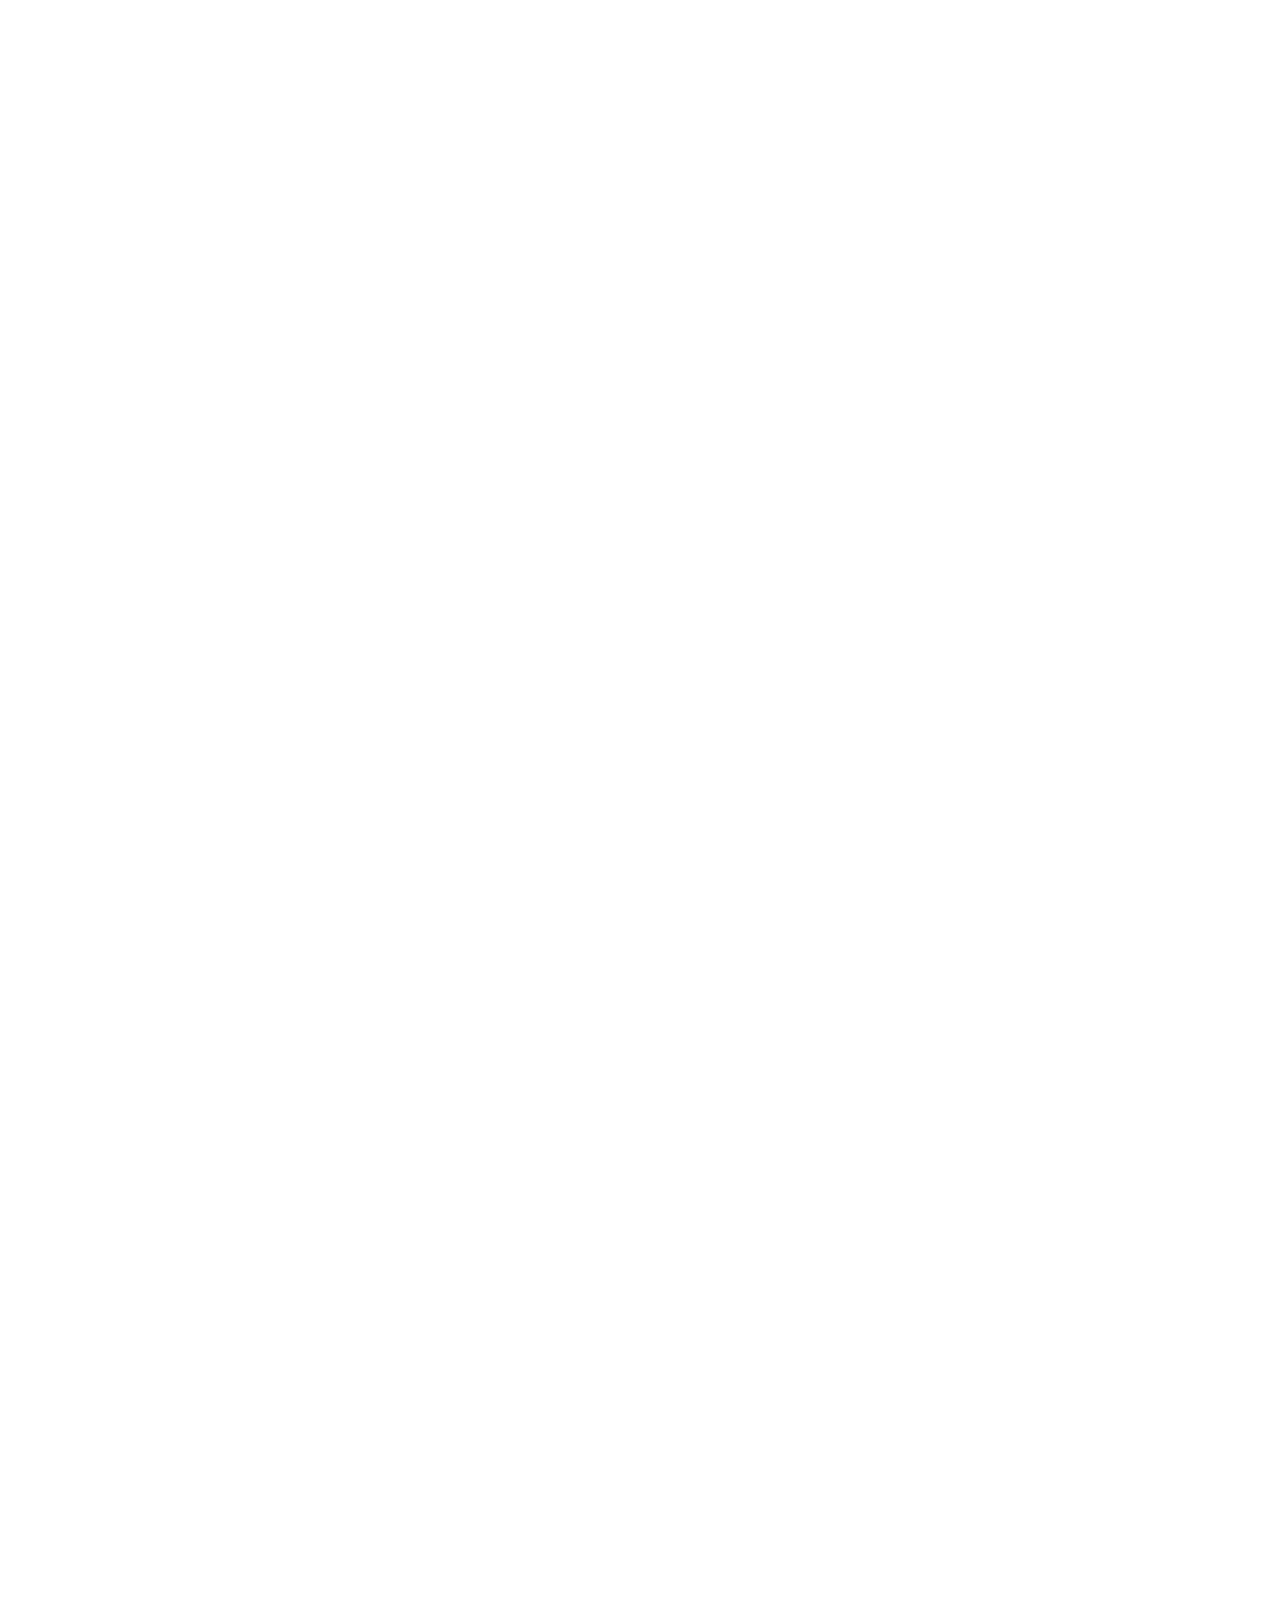
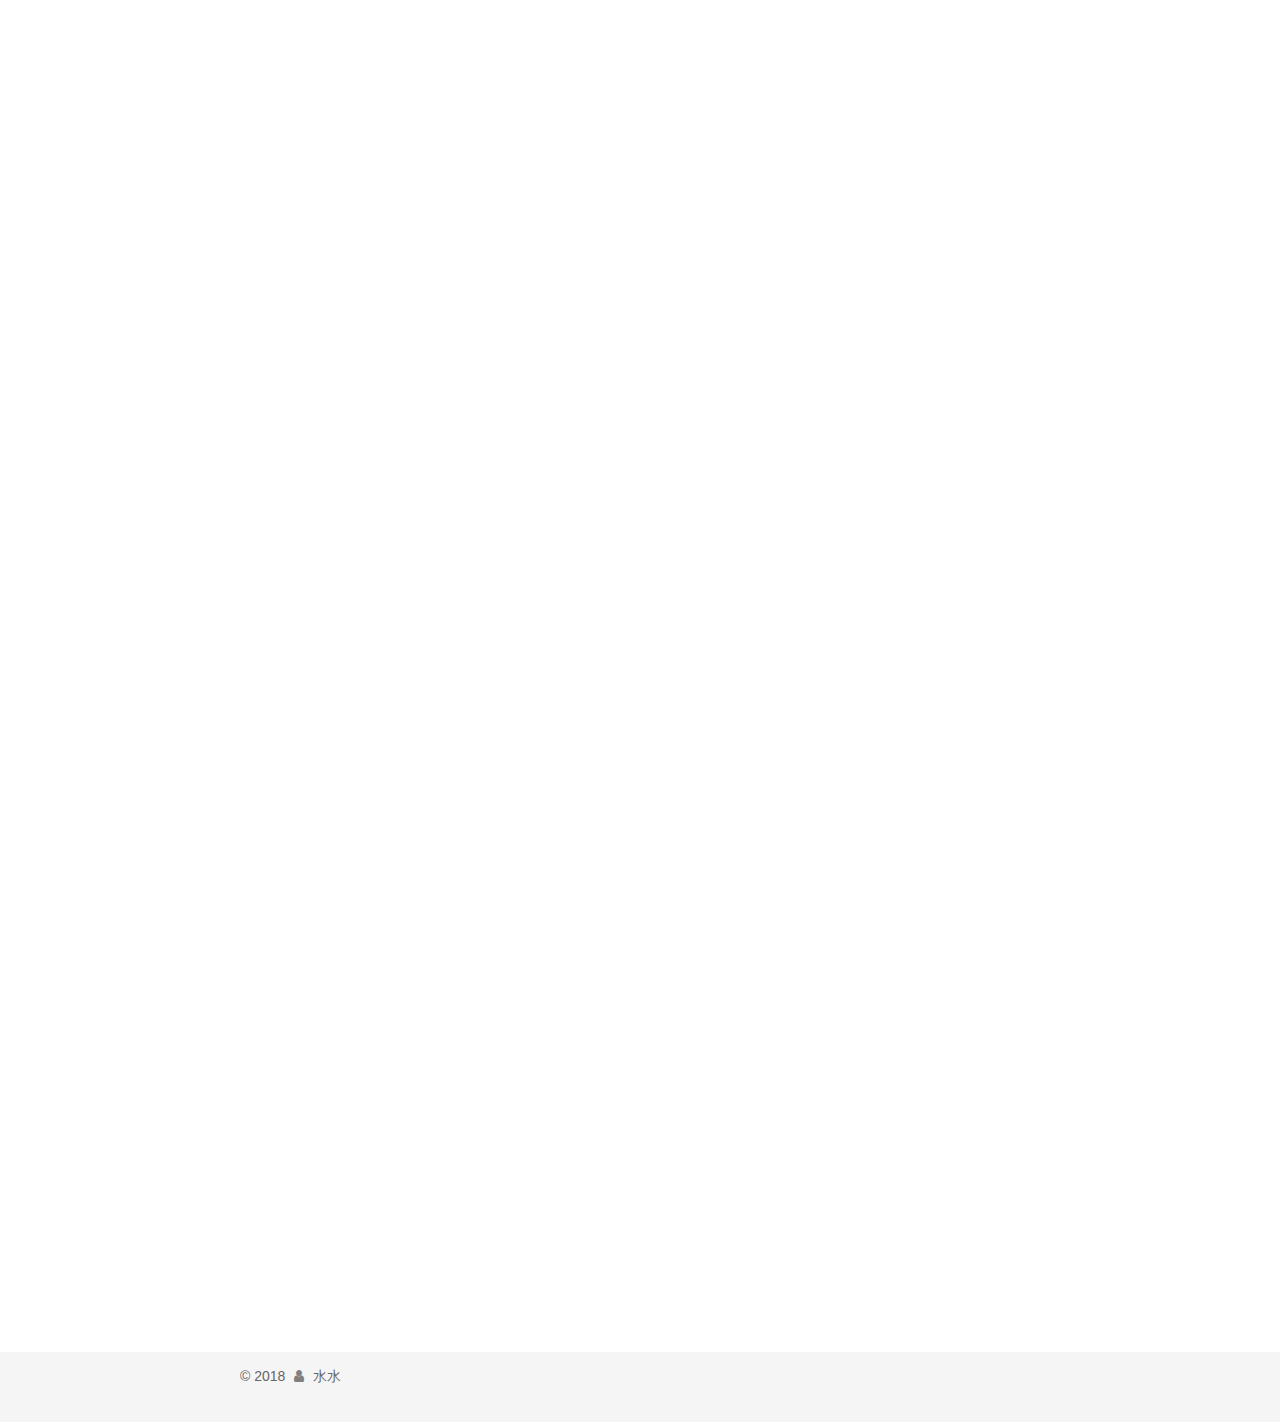
<file: 2018/08/25/Vue源码学习-Virtual-DOM（二）/index.html>
<!DOCTYPE html>












  


<html class="theme-next mist use-motion" lang="zh_cn">
<head>
  <meta charset="UTF-8"/>
<meta http-equiv="X-UA-Compatible" content="IE=edge" />
<meta name="viewport" content="width=device-width, initial-scale=1, maximum-scale=2"/>
<meta name="theme-color" content="#222">












<meta http-equiv="Cache-Control" content="no-transform" />
<meta http-equiv="Cache-Control" content="no-siteapp" />






















<link href="/lib/font-awesome/css/font-awesome.min.css?v=4.6.2" rel="stylesheet" type="text/css" />

<link href="/css/main.css?v=6.4.2" rel="stylesheet" type="text/css" />


  <link rel="apple-touch-icon" sizes="180x180" href="/images/apple-touch-icon-next.png?v=6.4.2">


  <link rel="icon" type="image/png" sizes="32x32" href="/images/favicon-32x32-next.png?v=6.4.2">


  <link rel="icon" type="image/png" sizes="16x16" href="/images/favicon-16x16-next.png?v=6.4.2">


  <link rel="mask-icon" href="/images/logo.svg?v=6.4.2" color="#222">









<script type="text/javascript" id="hexo.configurations">
  var NexT = window.NexT || {};
  var CONFIG = {
    root: '/',
    scheme: 'Mist',
    version: '6.4.2',
    sidebar: {"position":"left","display":"post","offset":12,"b2t":false,"scrollpercent":false,"onmobile":false},
    fancybox: false,
    fastclick: false,
    lazyload: false,
    tabs: false,
    motion: {"enable":true,"async":false,"transition":{"post_block":"fadeIn","post_header":"slideDownIn","post_body":"slideDownIn","coll_header":"slideLeftIn","sidebar":"slideUpIn"}},
    algolia: {
      applicationID: '',
      apiKey: '',
      indexName: '',
      hits: {"per_page":10},
      labels: {"input_placeholder":"Search for Posts","hits_empty":"We didn't find any results for the search: ${query}","hits_stats":"${hits} results found in ${time} ms"}
    }
  };
</script>


  




  <meta name="description" content="在上一篇中提到，oldVnode 和 vnode 都有 children 时，如果 children 不一样，则调用 updateChildren 更新 children。 updateChildren 的大致逻辑是： 比较头部、尾部、头尾、尾头，若可以复用则调用 patchVnode。若没有可以复用的情况，查找是否存在可以与 newStartVnode 复用的 vnode，存在的话则复用，否则创">
<meta property="og:type" content="article">
<meta property="og:title" content="Vue源码学习 - Virtual DOM（二）">
<meta property="og:url" content="https://rabbitzbx.github.io/2018/08/25/Vue源码学习-Virtual-DOM（二）/index.html">
<meta property="og:site_name" content="零度以上">
<meta property="og:description" content="在上一篇中提到，oldVnode 和 vnode 都有 children 时，如果 children 不一样，则调用 updateChildren 更新 children。 updateChildren 的大致逻辑是： 比较头部、尾部、头尾、尾头，若可以复用则调用 patchVnode。若没有可以复用的情况，查找是否存在可以与 newStartVnode 复用的 vnode，存在的话则复用，否则创">
<meta property="og:locale" content="zh_cn">
<meta property="og:image" content="https://rabbitzbx.github.io/images/step-0.png">
<meta property="og:image" content="https://rabbitzbx.github.io/images/step-1.png">
<meta property="og:image" content="https://rabbitzbx.github.io/images/step-2.png">
<meta property="og:image" content="https://rabbitzbx.github.io/images/step-3.png">
<meta property="og:image" content="https://rabbitzbx.github.io/images/step-4.png">
<meta property="og:image" content="https://rabbitzbx.github.io/images/step-5.png">
<meta property="og:image" content="https://rabbitzbx.github.io/images/step-6.png">
<meta property="og:image" content="https://rabbitzbx.github.io/images/step-7.png">
<meta property="og:updated_time" content="2018-10-15T15:22:51.863Z">
<meta name="twitter:card" content="summary">
<meta name="twitter:title" content="Vue源码学习 - Virtual DOM（二）">
<meta name="twitter:description" content="在上一篇中提到，oldVnode 和 vnode 都有 children 时，如果 children 不一样，则调用 updateChildren 更新 children。 updateChildren 的大致逻辑是： 比较头部、尾部、头尾、尾头，若可以复用则调用 patchVnode。若没有可以复用的情况，查找是否存在可以与 newStartVnode 复用的 vnode，存在的话则复用，否则创">
<meta name="twitter:image" content="https://rabbitzbx.github.io/images/step-0.png">






  <link rel="canonical" href="https://rabbitzbx.github.io/2018/08/25/Vue源码学习-Virtual-DOM（二）/"/>



<script type="text/javascript" id="page.configurations">
  CONFIG.page = {
    sidebar: "",
  };
</script>

  <title>Vue源码学习 - Virtual DOM（二） | 零度以上</title>
  









  <noscript>
  <style type="text/css">
    .use-motion .motion-element,
    .use-motion .brand,
    .use-motion .menu-item,
    .sidebar-inner,
    .use-motion .post-block,
    .use-motion .pagination,
    .use-motion .comments,
    .use-motion .post-header,
    .use-motion .post-body,
    .use-motion .collection-title { opacity: initial; }

    .use-motion .logo,
    .use-motion .site-title,
    .use-motion .site-subtitle {
      opacity: initial;
      top: initial;
    }

    .use-motion {
      .logo-line-before i { left: initial; }
      .logo-line-after i { right: initial; }
    }
  </style>
</noscript>

</head>

<body itemscope itemtype="http://schema.org/WebPage" lang="zh_cn">

  
  
    
  

  <div class="container sidebar-position-left page-post-detail">
    <div class="headband"></div>

    <header id="header" class="header" itemscope itemtype="http://schema.org/WPHeader">
      <div class="header-inner"><div class="site-brand-wrapper">
  <div class="site-meta ">
    

    <div class="custom-logo-site-title">
      <a href="/" class="brand" rel="start">
        <span class="logo-line-before"><i></i></span>
        <span class="site-title">零度以上</span>
        <span class="logo-line-after"><i></i></span>
      </a>
    </div>
    
  </div>

  <div class="site-nav-toggle">
    <button aria-label="Toggle navigation bar">
      <span class="btn-bar"></span>
      <span class="btn-bar"></span>
      <span class="btn-bar"></span>
    </button>
  </div>
</div>



<nav class="site-nav">
  
    <ul id="menu" class="menu">
      
        
        
        
          
          <li class="menu-item menu-item-home">
    <a href="/" rel="section">Home</a>
  </li>
        
        
        
          
          <li class="menu-item menu-item-archives">
    <a href="/archives/" rel="section">Archives</a>
  </li>

      
      
    </ul>
  

  
    

  

  
</nav>



  



</div>
    </header>

    


    <main id="main" class="main">
      <div class="main-inner">
        <div class="content-wrap">
          
          <div id="content" class="content">
            

  <div id="posts" class="posts-expand">
    

  

  
  
  

  

  <article class="post post-type-normal" itemscope itemtype="http://schema.org/Article">
  
  
  
  <div class="post-block">
    <link itemprop="mainEntityOfPage" href="https://rabbitzbx.github.io/2018/08/25/Vue源码学习-Virtual-DOM（二）/">

    <span hidden itemprop="author" itemscope itemtype="http://schema.org/Person">
      <meta itemprop="name" content="水水">
      <meta itemprop="description" content="">
      <meta itemprop="image" content="/images/avatar.gif">
    </span>

    <span hidden itemprop="publisher" itemscope itemtype="http://schema.org/Organization">
      <meta itemprop="name" content="零度以上">
    </span>

    
      <header class="post-header">

        
        
          <h1 class="post-title" itemprop="name headline">Vue源码学习 - Virtual DOM（二）
              
            
          </h1>
        

        <div class="post-meta">
          <span class="post-time">

            
            
            

            
              <span class="post-meta-item-icon">
                <i class="fa fa-calendar-o"></i>
              </span>
              

              
                
              

              <time title="Created: 2018-08-25 09:45:57" itemprop="dateCreated datePublished" datetime="2018-08-25T09:45:57+08:00">2018-08-25</time>
            

            
          </span>

          

          
            
          

          
          

          

          

          

        </div>
      </header>
    

    
    
    
    <div class="post-body" itemprop="articleBody">

      
      

      
        <p>在上一篇中提到，oldVnode 和 vnode 都有 children 时，如果 children 不一样，则调用 updateChildren 更新 children。</p>
<p>updateChildren 的大致逻辑是：</p>
<p>比较头部、尾部、头尾、尾头，若可以复用则调用 patchVnode。若没有可以复用的情况，查找是否存在可以与 newStartVnode 复用的 vnode，存在的话则复用，否则创建新元素。</p>
<figure class="highlight js"><table><tr><td class="gutter"><pre><span class="line">1</span><br><span class="line">2</span><br><span class="line">3</span><br><span class="line">4</span><br><span class="line">5</span><br><span class="line">6</span><br><span class="line">7</span><br><span class="line">8</span><br><span class="line">9</span><br><span class="line">10</span><br><span class="line">11</span><br><span class="line">12</span><br><span class="line">13</span><br><span class="line">14</span><br><span class="line">15</span><br><span class="line">16</span><br><span class="line">17</span><br><span class="line">18</span><br><span class="line">19</span><br><span class="line">20</span><br><span class="line">21</span><br><span class="line">22</span><br><span class="line">23</span><br><span class="line">24</span><br><span class="line">25</span><br><span class="line">26</span><br><span class="line">27</span><br><span class="line">28</span><br><span class="line">29</span><br><span class="line">30</span><br><span class="line">31</span><br><span class="line">32</span><br><span class="line">33</span><br><span class="line">34</span><br><span class="line">35</span><br><span class="line">36</span><br><span class="line">37</span><br><span class="line">38</span><br><span class="line">39</span><br><span class="line">40</span><br><span class="line">41</span><br><span class="line">42</span><br><span class="line">43</span><br><span class="line">44</span><br><span class="line">45</span><br><span class="line">46</span><br><span class="line">47</span><br><span class="line">48</span><br><span class="line">49</span><br><span class="line">50</span><br><span class="line">51</span><br><span class="line">52</span><br><span class="line">53</span><br><span class="line">54</span><br><span class="line">55</span><br><span class="line">56</span><br><span class="line">57</span><br><span class="line">58</span><br><span class="line">59</span><br><span class="line">60</span><br><span class="line">61</span><br><span class="line">62</span><br><span class="line">63</span><br><span class="line">64</span><br><span class="line">65</span><br><span class="line">66</span><br><span class="line">67</span><br><span class="line">68</span><br><span class="line">69</span><br><span class="line">70</span><br><span class="line">71</span><br><span class="line">72</span><br><span class="line">73</span><br><span class="line">74</span><br></pre></td><td class="code"><pre><span class="line"><span class="function"><span class="keyword">function</span> <span class="title">updateChildren</span> (<span class="params">parentElm, oldCh, newCh, insertedVnodeQueue, removeOnly</span>) </span>&#123;</span><br><span class="line">  <span class="keyword">let</span> oldStartIdx = <span class="number">0</span></span><br><span class="line">  <span class="keyword">let</span> newStartIdx = <span class="number">0</span></span><br><span class="line">  <span class="keyword">let</span> oldEndIdx = oldCh.length - <span class="number">1</span></span><br><span class="line">  <span class="keyword">let</span> oldStartVnode = oldCh[<span class="number">0</span>]</span><br><span class="line">  <span class="keyword">let</span> oldEndVnode = oldCh[oldEndIdx]</span><br><span class="line">  <span class="keyword">let</span> newEndIdx = newCh.length - <span class="number">1</span></span><br><span class="line">  <span class="keyword">let</span> newStartVnode = newCh[<span class="number">0</span>]</span><br><span class="line">  <span class="keyword">let</span> newEndVnode = newCh[newEndIdx]</span><br><span class="line">  <span class="keyword">let</span> oldKeyToIdx, idxInOld, vnodeToMove, refElm</span><br><span class="line"></span><br><span class="line">  <span class="comment">// removeOnly is a special flag used only by &lt;transition-group&gt;</span></span><br><span class="line">  <span class="comment">// to ensure removed elements stay in correct relative positions</span></span><br><span class="line">  <span class="comment">// during leaving transitions</span></span><br><span class="line">  <span class="keyword">const</span> canMove = !removeOnly</span><br><span class="line"></span><br><span class="line">  <span class="keyword">if</span> (process.env.NODE_ENV !== <span class="string">'production'</span>) &#123;</span><br><span class="line">    checkDuplicateKeys(newCh)</span><br><span class="line">  &#125;</span><br><span class="line"></span><br><span class="line">  <span class="keyword">while</span> (oldStartIdx &lt;= oldEndIdx &amp;&amp; newStartIdx &lt;= newEndIdx) &#123;</span><br><span class="line">    <span class="keyword">if</span> (isUndef(oldStartVnode)) &#123; <span class="comment">// oldStartVnode 不存在，更新 oldStartVnode 为下一个</span></span><br><span class="line">      oldStartVnode = oldCh[++oldStartIdx] <span class="comment">// Vnode has been moved left</span></span><br><span class="line">    &#125; <span class="keyword">else</span> <span class="keyword">if</span> (isUndef(oldEndVnode)) &#123; <span class="comment">// oldEndVnode 不存在，更新 oldEndVnode 为上一个</span></span><br><span class="line">      oldEndVnode = oldCh[--oldEndIdx]</span><br><span class="line">    &#125; <span class="keyword">else</span> <span class="keyword">if</span> (sameVnode(oldStartVnode, newStartVnode)) &#123; <span class="comment">// 头部</span></span><br><span class="line">      patchVnode(oldStartVnode, newStartVnode, insertedVnodeQueue)</span><br><span class="line">      oldStartVnode = oldCh[++oldStartIdx]</span><br><span class="line">      newStartVnode = newCh[++newStartIdx]</span><br><span class="line">    &#125; <span class="keyword">else</span> <span class="keyword">if</span> (sameVnode(oldEndVnode, newEndVnode)) &#123; <span class="comment">// 尾部</span></span><br><span class="line">      patchVnode(oldEndVnode, newEndVnode, insertedVnodeQueue)</span><br><span class="line">      oldEndVnode = oldCh[--oldEndIdx]</span><br><span class="line">      newEndVnode = newCh[--newEndIdx]</span><br><span class="line">    &#125; <span class="keyword">else</span> <span class="keyword">if</span> (sameVnode(oldStartVnode, newEndVnode)) &#123; <span class="comment">// Vnode moved right // 头尾</span></span><br><span class="line">      patchVnode(oldStartVnode, newEndVnode, insertedVnodeQueue)</span><br><span class="line">      canMove &amp;&amp; nodeOps.insertBefore(parentElm, oldStartVnode.elm, nodeOps.nextSibling(oldEndVnode.elm))</span><br><span class="line">      oldStartVnode = oldCh[++oldStartIdx]</span><br><span class="line">      newEndVnode = newCh[--newEndIdx]</span><br><span class="line">    &#125; <span class="keyword">else</span> <span class="keyword">if</span> (sameVnode(oldEndVnode, newStartVnode)) &#123; <span class="comment">// Vnode moved left // 尾头</span></span><br><span class="line">      patchVnode(oldEndVnode, newStartVnode, insertedVnodeQueue)</span><br><span class="line">      canMove &amp;&amp; nodeOps.insertBefore(parentElm, oldEndVnode.elm, oldStartVnode.elm)</span><br><span class="line">      oldEndVnode = oldCh[--oldEndIdx]</span><br><span class="line">      newStartVnode = newCh[++newStartIdx]</span><br><span class="line">    &#125; <span class="keyword">else</span> &#123;</span><br><span class="line">      <span class="comment">// 是否存在可以与 newStartNode 复用的 oldVnode</span></span><br><span class="line">      <span class="keyword">if</span> (isUndef(oldKeyToIdx)) oldKeyToIdx = createKeyToOldIdx(oldCh, oldStartIdx, oldEndIdx)</span><br><span class="line">      idxInOld = isDef(newStartVnode.key)</span><br><span class="line">        ? oldKeyToIdx[newStartVnode.key]</span><br><span class="line">        : findIdxInOld(newStartVnode, oldCh, oldStartIdx, oldEndIdx)</span><br><span class="line">      <span class="keyword">if</span> (isUndef(idxInOld)) &#123; <span class="comment">// New element</span></span><br><span class="line">        <span class="comment">// 不存在可以复用的 oldVnode，创建新元素</span></span><br><span class="line">        createElm(newStartVnode, insertedVnodeQueue, parentElm, oldStartVnode.elm, <span class="literal">false</span>, newCh, newStartIdx)</span><br><span class="line">      &#125; <span class="keyword">else</span> &#123;</span><br><span class="line">        <span class="comment">// 存在可以复用的 oldVnode</span></span><br><span class="line">        vnodeToMove = oldCh[idxInOld]</span><br><span class="line">        <span class="keyword">if</span> (sameVnode(vnodeToMove, newStartVnode)) &#123;</span><br><span class="line">          patchVnode(vnodeToMove, newStartVnode, insertedVnodeQueue)</span><br><span class="line">          oldCh[idxInOld] = <span class="literal">undefined</span></span><br><span class="line">          canMove &amp;&amp; nodeOps.insertBefore(parentElm, vnodeToMove.elm, oldStartVnode.elm)</span><br><span class="line">        &#125; <span class="keyword">else</span> &#123;</span><br><span class="line">          <span class="comment">// same key but different element. treat as new element</span></span><br><span class="line">          createElm(newStartVnode, insertedVnodeQueue, parentElm, oldStartVnode.elm, <span class="literal">false</span>, newCh, newStartIdx)</span><br><span class="line">        &#125;</span><br><span class="line">      &#125;</span><br><span class="line">      newStartVnode = newCh[++newStartIdx]</span><br><span class="line">    &#125;</span><br><span class="line">  &#125;</span><br><span class="line">  <span class="keyword">if</span> (oldStartIdx &gt; oldEndIdx) &#123;</span><br><span class="line">    refElm = isUndef(newCh[newEndIdx + <span class="number">1</span>]) ? <span class="literal">null</span> : newCh[newEndIdx + <span class="number">1</span>].elm</span><br><span class="line">    addVnodes(parentElm, refElm, newCh, newStartIdx, newEndIdx, insertedVnodeQueue)</span><br><span class="line">  &#125; <span class="keyword">else</span> <span class="keyword">if</span> (newStartIdx &gt; newEndIdx) &#123;</span><br><span class="line">    removeVnodes(parentElm, oldCh, oldStartIdx, oldEndIdx)</span><br><span class="line">  &#125;</span><br><span class="line">&#125;</span><br></pre></td></tr></table></figure>
<p>举个栗子：</p>
<p>oldVnodes: A B C D E F G</p>
<p>newVnodes: B A D F E H G</p>
<p>（字母表示它们的 key，图中黑色箭头表示 startIdx，红色箭头表示 endIdx）</p>
<p>初始状态:<br><img src="/images/step-0.png" alt=""></p>
<p>尾部复用，oldEndIdx、newEndIdx 分别减一<br><img src="/images/step-1.png" alt=""></p>
<p>复用 B，newStartIdx 加一<br><img src="/images/step-2.png" alt=""></p>
<p>头部复用，oldStartIdx、newStartIdx 分别加一<br><img src="/images/step-3.png" alt=""></p>
<p>复用 D，newStartIdx 加一<br><img src="/images/step-4.png" alt=""></p>
<p>尾头复用，oldEndIdx 减一，newStartIdx 加一<br><img src="/images/step-5.png" alt=""></p>
<p>尾头复用，oldEndIdx 减一，newStartIdx 加一<br><img src="/images/step-6.png" alt=""></p>
<p>没有可以复用的元素，创建新元素 H<br><img src="/images/step-7.png" alt=""></p>
<p>结束循环后，删除多余的 oldVnodes</p>

      
    </div>

    

    
    
    

    

    

    

    <footer class="post-footer">
      

      
      
      

      
        <div class="post-nav">
          <div class="post-nav-next post-nav-item">
            
              <a href="/2018/08/12/Vue源码学习-Virtual-DOM（一）/" rel="next" title="Vue源码学习 - Virtual DOM（一）">
                <i class="fa fa-chevron-left"></i> Vue源码学习 - Virtual DOM（一）
              </a>
            
          </div>

          <span class="post-nav-divider"></span>

          <div class="post-nav-prev post-nav-item">
            
          </div>
        </div>
      

      
      
    </footer>
  </div>
  
  
  
  </article>


  </div>


          </div>
          

  



        </div>
        
          
  
  <div class="sidebar-toggle">
    <div class="sidebar-toggle-line-wrap">
      <span class="sidebar-toggle-line sidebar-toggle-line-first"></span>
      <span class="sidebar-toggle-line sidebar-toggle-line-middle"></span>
      <span class="sidebar-toggle-line sidebar-toggle-line-last"></span>
    </div>
  </div>

  <aside id="sidebar" class="sidebar">
    
    <div class="sidebar-inner">

      

      

      <section class="site-overview-wrap sidebar-panel sidebar-panel-active">
        <div class="site-overview">
          <div class="site-author motion-element" itemprop="author" itemscope itemtype="http://schema.org/Person">
            
              <p class="site-author-name" itemprop="name">水水</p>
              <p class="site-description motion-element" itemprop="description"></p>
          </div>

          

          

          

          
          

          
          

          
            
          
          

        </div>
      </section>

      

      

    </div>
  </aside>


        
      </div>
    </main>

    <footer id="footer" class="footer">
      <div class="footer-inner">
        <div class="copyright">&copy; <span itemprop="copyrightYear">2018</span>
  <span class="with-love" id="animate">
    <i class="fa fa-user"></i>
  </span>
  <span class="author" itemprop="copyrightHolder">水水</span>

  

  
</div>











        








        
      </div>
    </footer>

    
      <div class="back-to-top">
        <i class="fa fa-arrow-up"></i>
        
      </div>
    

    
	
    

    
  </div>

  

<script type="text/javascript">
  if (Object.prototype.toString.call(window.Promise) !== '[object Function]') {
    window.Promise = null;
  }
</script>














  













  
  
    <script type="text/javascript" src="/lib/jquery/index.js?v=2.1.3"></script>
  

  
  
    <script type="text/javascript" src="/lib/velocity/velocity.min.js?v=1.2.1"></script>
  

  
  
    <script type="text/javascript" src="/lib/velocity/velocity.ui.min.js?v=1.2.1"></script>
  

  
  
    <script type="text/javascript" src="/lib/canvas-nest/canvas-nest.min.js"></script>
  


  


  <script type="text/javascript" src="/js/src/utils.js?v=6.4.2"></script>

  <script type="text/javascript" src="/js/src/motion.js?v=6.4.2"></script>



  
  

  
  <script type="text/javascript" src="/js/src/scrollspy.js?v=6.4.2"></script>
<script type="text/javascript" src="/js/src/post-details.js?v=6.4.2"></script>



  


  <script type="text/javascript" src="/js/src/bootstrap.js?v=6.4.2"></script>



  



  










  





  

  

  

  

  
  

  

  

  

  

  

</body>
</html>
</file>
<file: css/main.css>
/* normalize.css v3.0.2 | MIT License | git.io/normalize */
html {
  font-family: sans-serif; /* 1 */
  -ms-text-size-adjust: 100%; /* 2 */
  -webkit-text-size-adjust: 100%; /* 2 */
}
body {
  margin: 0;
}
article,
aside,
details,
figcaption,
figure,
footer,
header,
hgroup,
main,
menu,
nav,
section,
summary {
  display: block;
}
audio,
canvas,
progress,
video {
  display: inline-block; /* 1 */
  vertical-align: baseline; /* 2 */
}
audio:not([controls]) {
  display: none;
  height: 0;
}
[hidden],
template {
  display: none;
}
a {
  background-color: transparent;
}
a:active,
a:hover {
  outline: 0;
}
abbr[title] {
  border-bottom: 1px dotted;
}
b,
strong {
  font-weight: bold;
}
dfn {
  font-style: italic;
}
h1 {
  font-size: 2em;
  margin: 0.67em 0;
}
mark {
  background: #ff0;
  color: #000;
}
small {
  font-size: 80%;
}
sub,
sup {
  font-size: 75%;
  line-height: 0;
  position: relative;
  vertical-align: baseline;
}
sup {
  top: -0.5em;
}
sub {
  bottom: -0.25em;
}
img {
  border: 0;
}
svg:not(:root) {
  overflow: hidden;
}
figure {
  margin: 1em 40px;
}
hr {
  -moz-box-sizing: content-box;
  box-sizing: content-box;
  height: 0;
}
pre {
  overflow: auto;
}
code,
kbd,
pre,
samp {
  font-family: monospace, monospace;
  font-size: 1em;
}
button,
input,
optgroup,
select,
textarea {
  color: inherit; /* 1 */
  font: inherit; /* 2 */
  margin: 0; /* 3 */
}
button {
  overflow: visible;
}
button,
select {
  text-transform: none;
}
button,
html input[type="button"],
input[type="reset"],
input[type="submit"] {
  -webkit-appearance: button; /* 2 */
  cursor: pointer; /* 3 */
}
button[disabled],
html input[disabled] {
  cursor: default;
}
button::-moz-focus-inner,
input::-moz-focus-inner {
  border: 0;
  padding: 0;
}
input {
  line-height: normal;
}
input[type="checkbox"],
input[type="radio"] {
  box-sizing: border-box; /* 1 */
  padding: 0; /* 2 */
}
input[type="number"]::-webkit-inner-spin-button,
input[type="number"]::-webkit-outer-spin-button {
  height: auto;
}
input[type="search"] {
  -webkit-appearance: textfield; /* 1 */
  -moz-box-sizing: content-box;
  -webkit-box-sizing: content-box; /* 2 */
  box-sizing: content-box;
}
input[type="search"]::-webkit-search-cancel-button,
input[type="search"]::-webkit-search-decoration {
  -webkit-appearance: none;
}
fieldset {
  border: 1px solid #c0c0c0;
  margin: 0 2px;
  padding: 0.35em 0.625em 0.75em;
}
legend {
  border: 0; /* 1 */
  padding: 0; /* 2 */
}
textarea {
  overflow: auto;
}
optgroup {
  font-weight: bold;
}
table {
  border-collapse: collapse;
  border-spacing: 0;
}
td,
th {
  padding: 0;
}
::selection {
  background: #262a30;
  color: #fff;
}
body {
  position: relative;
  font-family: 'Lato', "PingFang SC", "Microsoft YaHei", sans-serif;
  font-size: 14px;
  line-height: 2;
  color: #555;
  background: #fff;
}
@media (max-width: 767px) {
  body {
    padding-right: 0 !important;
  }
}
@media (min-width: 768px) and (max-width: 991px) {
  body {
    padding-right: 0 !important;
  }
}
@media (min-width: 1200px) {
  body {
    font-size: 16px;
  }
}
h1,
h2,
h3,
h4,
h5,
h6 {
  margin: 0;
  padding: 0;
  font-weight: bold;
  line-height: 1.5;
  font-family: 'Lato', "PingFang SC", "Microsoft YaHei", sans-serif;
}
h1,
h2,
h3,
h4,
h5,
h6 {
  margin: 20px 0 15px;
}
h1 {
  font-size: 24px;
}
@media (max-width: 767px) {
  h1 {
    font-size: 20px;
  }
}
h2 {
  font-size: 22px;
}
@media (max-width: 767px) {
  h2 {
    font-size: 18px;
  }
}
h3 {
  font-size: 20px;
}
@media (max-width: 767px) {
  h3 {
    font-size: 16px;
  }
}
h4 {
  font-size: 18px;
}
@media (max-width: 767px) {
  h4 {
    font-size: 14px;
  }
}
h5 {
  font-size: 16px;
}
@media (max-width: 767px) {
  h5 {
    font-size: 12px;
  }
}
h6 {
  font-size: 14px;
}
@media (max-width: 767px) {
  h6 {
    font-size: 10px;
  }
}
p {
  margin: 0 0 20px 0;
}
a,
span.exturl {
  overflow-wrap: break-word;
  word-wrap: break-word;
  background-color: transparent;
  color: #555;
  text-decoration: none;
  outline: none;
  border-bottom: 1px solid #999;
  cursor: pointer;
}
a:hover,
span.exturl:hover,
a:active,
span.exturl:active {
  color: #222;
  border-bottom-color: #222;
}
blockquote {
  margin: 0;
  padding: 0;
}
img {
  display: block;
  margin: auto;
  max-width: 100%;
  height: auto;
}
hr {
  margin: 40px 0;
  height: 3px;
  border: none;
  background-color: #ddd;
  background-image: repeating-linear-gradient(-45deg, #fff, #fff 4px, transparent 4px, transparent 8px);
}
blockquote {
  padding: 0 15px;
  color: #666;
  border-left: 4px solid #ddd;
}
blockquote cite::before {
  content: "-";
  padding: 0 5px;
}
dt {
  font-weight: 700;
}
dd {
  margin: 0;
  padding: 0;
}
kbd {
  border: 1px solid #ccc;
  border-radius: 0.2em;
  box-shadow: 0.1em 0.1em 0.2em rgba(0,0,0,0.1);
  background-color: #f9f9f9;
  font-family: inherit;
  background-image: -webkit-linear-gradient(top, #eee, #fff, #eee);
  padding: 0.1em 0.3em;
  white-space: nowrap;
}
.text-left {
  text-align: left;
}
.text-center {
  text-align: center;
}
.text-right {
  text-align: right;
}
.text-justify {
  text-align: justify;
}
.text-nowrap {
  white-space: nowrap;
}
.text-lowercase {
  text-transform: lowercase;
}
.text-uppercase {
  text-transform: uppercase;
}
.text-capitalize {
  text-transform: capitalize;
}
.center-block {
  display: block;
  margin-left: auto;
  margin-right: auto;
}
.clearfix:before,
.clearfix:after {
  content: " ";
  display: table;
}
.clearfix:after {
  clear: both;
}
.pullquote {
  width: 45%;
}
.pullquote.left {
  float: left;
  margin-left: 5px;
  margin-right: 10px;
}
.pullquote.right {
  float: right;
  margin-left: 10px;
  margin-right: 5px;
}
.affix.affix.affix {
  position: fixed;
}
.translation {
  margin-top: -20px;
  font-size: 14px;
  color: #999;
}
.scrollbar-measure {
  width: 100px;
  height: 100px;
  overflow: scroll;
  position: absolute;
  top: -9999px;
}
.use-motion .motion-element {
  opacity: 0;
}
table {
  margin: 20px 0;
  width: 100%;
  border-collapse: collapse;
  border-spacing: 0;
  border: 1px solid #ddd;
  font-size: 14px;
  word-break: break-all;
}
table>tbody>tr:nth-of-type(odd) {
  background-color: #f9f9f9;
}
table>tbody>tr:hover {
  background-color: #f5f5f5;
}
caption,
th,
td {
  padding: 8px;
  text-align: left;
  vertical-align: middle;
  font-weight: normal;
}
th,
td {
  border-bottom: 3px solid #ddd;
  border-right: 1px solid #eee;
}
th {
  padding-bottom: 10px;
  font-weight: 700;
}
td {
  border-bottom-width: 1px;
}
html,
body {
  height: 100%;
}
.container {
  position: relative;
  min-height: 100%;
}
.header-inner {
  margin: 0 auto;
  padding: 100px 0 70px;
  width: 700px;
}
@media (min-width: 1200px) {
  .container .header-inner {
    width: 800px;
  }
}
@media (min-width: 1600px) {
  .container .header-inner {
    width: 900px;
  }
}
.main {
  padding-bottom: 150px;
}
.main-inner {
  margin: 0 auto;
  width: 700px;
}
@media (min-width: 1200px) {
  .container .main-inner {
    width: 800px;
  }
}
@media (min-width: 1600px) {
  .container .main-inner {
    width: 900px;
  }
}
.footer {
  position: absolute;
  left: 0;
  bottom: 0;
  width: 100%;
  min-height: 50px;
}
.footer-inner {
  box-sizing: border-box;
  margin: 20px auto;
  width: 700px;
}
@media (min-width: 1200px) {
  .container .footer-inner {
    width: 800px;
  }
}
@media (min-width: 1600px) {
  .container .footer-inner {
    width: 900px;
  }
}
pre,
.highlight {
  overflow: auto;
  margin: 20px 0;
  padding: 0;
  font-size: 14px;
  color: #4d4d4c;
  background: #f7f7f7;
  line-height: 1.6;
}
pre,
code {
  font-family: consolas, Menlo, "PingFang SC", "Microsoft YaHei", monospace;
}
code {
  overflow-wrap: break-word;
  word-wrap: break-word;
  padding: 2px 4px;
  color: #555;
  background: #eee;
  border-radius: 3px;
  font-size: 14px;
}
pre {
  padding: 10px;
}
pre code {
  padding: 0;
  color: #4d4d4c;
  background: none;
  text-shadow: none;
}
.highlight {
  border-radius: 1px;
}
.highlight pre {
  border: none;
  margin: 0;
  padding: 10px 0;
}
.highlight table {
  margin: 0;
  width: auto;
  border: none;
}
.highlight td {
  border: none;
  padding: 0;
}
.highlight figcaption {
  font-size: 1em;
  color: #4d4d4c;
  line-height: 1em;
  margin-bottom: 1em;
  margin: 0em;
  padding: 0.5em;
  background: #eee;
  border-bottom: 1px solid #e9e9e9;
}
.highlight figcaption:before,
.highlight figcaption:after {
  content: " ";
  display: table;
}
.highlight figcaption:after {
  clear: both;
}
.highlight figcaption a {
  float: right;
  color: #4d4d4c;
}
.highlight figcaption a:hover {
  border-bottom-color: #4d4d4c;
}
.highlight .gutter pre {
  padding-left: 10px;
  padding-right: 10px;
  color: #869194;
  text-align: right;
  background-color: #eff2f3;
}
.highlight .code pre {
  width: 100%;
  padding-left: 10px;
  padding-right: 10px;
  background-color: #f7f7f7;
}
.highlight .line {
  height: 20px;
}
.gutter {
  -webkit-user-select: none;
  -moz-user-select: none;
  -ms-user-select: none;
  user-select: none;
}
.gist table {
  width: auto;
}
.gist table td {
  border: none;
}
pre .deletion {
  background: #fdd;
}
pre .addition {
  background: #dfd;
}
pre .meta {
  color: #8959a8;
}
pre .comment {
  color: #8e908c;
}
pre .variable,
pre .attribute,
pre .tag,
pre .regexp,
pre .ruby .constant,
pre .xml .tag .title,
pre .xml .pi,
pre .xml .doctype,
pre .html .doctype,
pre .css .id,
pre .css .class,
pre .css .pseudo {
  color: #c82829;
}
pre .number,
pre .preprocessor,
pre .built_in,
pre .literal,
pre .params,
pre .constant,
pre .command {
  color: #f5871f;
}
pre .ruby .class .title,
pre .css .rules .attribute,
pre .string,
pre .value,
pre .inheritance,
pre .header,
pre .ruby .symbol,
pre .xml .cdata,
pre .special,
pre .number,
pre .formula {
  color: #718c00;
}
pre .title,
pre .css .hexcolor {
  color: #3e999f;
}
pre .function,
pre .python .decorator,
pre .python .title,
pre .ruby .function .title,
pre .ruby .title .keyword,
pre .perl .sub,
pre .javascript .title,
pre .coffeescript .title {
  color: #4271ae;
}
pre .keyword,
pre .javascript .function {
  color: #8959a8;
}
.posts-expand .post-body img.full-image {
  border: none;
}
.blockquote-center,
.page-home .post-type-quote blockquote,
.page-post-detail .post-type-quote blockquote {
  position: relative;
  margin: 40px 0;
  padding: 0;
  border-left: none;
  text-align: center;
}
.blockquote-center::before,
.page-home .post-type-quote blockquote::before,
.page-post-detail .post-type-quote blockquote::before,
.blockquote-center::after,
.page-home .post-type-quote blockquote::after,
.page-post-detail .post-type-quote blockquote::after {
  position: absolute;
  content: ' ';
  display: block;
  width: 100%;
  height: 24px;
  opacity: 0.2;
  background-repeat: no-repeat;
  background-position: 0 -6px;
  background-size: 22px 22px;
}
.blockquote-center::before,
.page-home .post-type-quote blockquote::before,
.page-post-detail .post-type-quote blockquote::before {
  top: -20px;
  background-image: url("../images/quote-l.svg");
  border-top: 1px solid #ccc;
}
.blockquote-center::after,
.page-home .post-type-quote blockquote::after,
.page-post-detail .post-type-quote blockquote::after {
  bottom: -20px;
  background-image: url("../images/quote-r.svg");
  border-bottom: 1px solid #ccc;
  background-position: 100% 8px;
}
.blockquote-center p,
.page-home .post-type-quote blockquote p,
.page-post-detail .post-type-quote blockquote p,
.blockquote-center div,
.page-home .post-type-quote blockquote div,
.page-post-detail .post-type-quote blockquote div {
  text-align: center;
}
.post .post-body .group-picture img {
  box-sizing: border-box;
  padding: 0 3px;
  border: none;
}
.post .group-picture-row {
  overflow: hidden;
  margin-top: 6px;
}
.post .group-picture-row:first-child {
  margin-top: 0;
}
.post .group-picture-column {
  float: left;
}
.page-post-detail .post-body .group-picture-column {
  float: none;
  margin-top: 10px;
  width: auto !important;
}
.page-post-detail .post-body .group-picture-column img {
  margin: 0 auto;
}
.page-archive .group-picture-container {
  overflow: hidden;
}
.page-archive .group-picture-row {
  float: left;
}
.page-archive .group-picture-row:first-child {
  margin-top: 6px;
}
.page-archive .group-picture-column {
  max-width: 150px;
  max-height: 150px;
}
.post-body .note {
  position: relative;
  padding: 15px;
  margin-bottom: 20px;
  border: 1px solid #eee;
  border-left-width: 5px;
  border-radius: 3px;
}
.post-body .note h2,
.post-body .note h3,
.post-body .note h4,
.post-body .note h5,
.post-body .note h6 {
  margin-top: 0;
  margin-bottom: 0;
  border-bottom: initial;
  padding-top: 0 !important;
}
.post-body .note p:first-child,
.post-body .note ul:first-child,
.post-body .note ol:first-child,
.post-body .note table:first-child,
.post-body .note pre:first-child,
.post-body .note blockquote:first-child {
  margin-top: 0;
}
.post-body .note p:last-child,
.post-body .note ul:last-child,
.post-body .note ol:last-child,
.post-body .note table:last-child,
.post-body .note pre:last-child,
.post-body .note blockquote:last-child {
  margin-bottom: 0;
}
.post-body .note.default {
  border-left-color: #777;
}
.post-body .note.default h2,
.post-body .note.default h3,
.post-body .note.default h4,
.post-body .note.default h5,
.post-body .note.default h6 {
  color: #777;
}
.post-body .note.primary {
  border-left-color: #6f42c1;
}
.post-body .note.primary h2,
.post-body .note.primary h3,
.post-body .note.primary h4,
.post-body .note.primary h5,
.post-body .note.primary h6 {
  color: #6f42c1;
}
.post-body .note.info {
  border-left-color: #428bca;
}
.post-body .note.info h2,
.post-body .note.info h3,
.post-body .note.info h4,
.post-body .note.info h5,
.post-body .note.info h6 {
  color: #428bca;
}
.post-body .note.success {
  border-left-color: #5cb85c;
}
.post-body .note.success h2,
.post-body .note.success h3,
.post-body .note.success h4,
.post-body .note.success h5,
.post-body .note.success h6 {
  color: #5cb85c;
}
.post-body .note.warning {
  border-left-color: #f0ad4e;
}
.post-body .note.warning h2,
.post-body .note.warning h3,
.post-body .note.warning h4,
.post-body .note.warning h5,
.post-body .note.warning h6 {
  color: #f0ad4e;
}
.post-body .note.danger {
  border-left-color: #d9534f;
}
.post-body .note.danger h2,
.post-body .note.danger h3,
.post-body .note.danger h4,
.post-body .note.danger h5,
.post-body .note.danger h6 {
  color: #d9534f;
}
.btn {
  display: inline-block;
  padding: 0 20px;
  font-size: 14px;
  color: #555;
  background: transparent;
  border: 2px solid #222;
  text-decoration: none;
  border-radius: 0;
  transition-property: background-color;
  transition-duration: 0.2s;
  transition-timing-function: ease-in-out;
  transition-delay: 0s;
  line-height: 2;
}
.btn:hover {
  border-color: #222;
  color: #222;
  background: #fff;
}
.btn +.btn {
  margin: 0 0 8px 8px;
}
.btn .fa-fw {
  width: 1.285714285714286em;
  text-align: left;
}
.btn-bar {
  display: block;
  width: 22px;
  height: 2px;
  background: #555;
  border-radius: 1px;
}
.btn-bar+.btn-bar {
  margin-top: 4px;
}
.pagination {
  margin: 120px 0 40px;
  text-align: center;
  border-top: 1px solid #eee;
}
.page-number-basic,
.pagination .prev,
.pagination .next,
.pagination .page-number,
.pagination .space {
  display: inline-block;
  position: relative;
  top: -1px;
  margin: 0 10px;
  padding: 0 11px;
}
@media (max-width: 767px) {
  .page-number-basic,
  .pagination .prev,
  .pagination .next,
  .pagination .page-number,
  .pagination .space {
    margin: 0 5px;
  }
}
.pagination .prev,
.pagination .next,
.pagination .page-number {
  border-bottom: 0;
  border-top: 1px solid #eee;
  transition-property: border-color;
  transition-duration: 0.2s;
  transition-timing-function: ease-in-out;
  transition-delay: 0s;
}
.pagination .prev:hover,
.pagination .next:hover,
.pagination .page-number:hover {
  border-top-color: #222;
}
.pagination .space {
  padding: 0;
  margin: 0;
}
.pagination .prev {
  margin-left: 0;
}
.pagination .next {
  margin-right: 0;
}
.pagination .page-number.current {
  color: #fff;
  background: #ccc;
  border-top-color: #ccc;
}
@media (max-width: 767px) {
  .pagination {
    border-top: none;
  }
  .pagination .prev,
  .pagination .next,
  .pagination .page-number {
    margin-bottom: 10px;
    border-top: 0;
    border-bottom: 1px solid #eee;
    padding: 0 10px;
  }
  .pagination .prev:hover,
  .pagination .next:hover,
  .pagination .page-number:hover {
    border-bottom-color: #222;
  }
}
.comments {
  margin: 60px 20px 0;
}
.tag-cloud {
  text-align: center;
}
.tag-cloud a {
  display: inline-block;
  margin: 10px;
}
.back-to-top {
  box-sizing: border-box;
  position: fixed;
  bottom: -100px;
  right: 30px;
  z-index: 1050;
  padding: 0 6px;
  width: 24px;
  background: #222;
  font-size: 12px;
  opacity: 1;
  color: #fff;
  cursor: pointer;
  text-align: center;
  -webkit-transform: translateZ(0);
  transition-property: bottom;
  transition-duration: 0.2s;
  transition-timing-function: ease-in-out;
  transition-delay: 0s;
}
@media (min-width: 768px) and (max-width: 991px) {
  .back-to-top {
    display: none !important;
  }
}
@media (max-width: 767px) {
  .back-to-top {
    display: none !important;
  }
}
.back-to-top.back-to-top-on {
  bottom: 19px;
}
.header {
  background: transparent;
}
.header-inner {
  position: relative;
}
.headband {
  height: 3px;
  background: #222;
}
.site-meta {
  margin: 0;
  text-align: left;
}
@media (max-width: 767px) {
  .site-meta {
    text-align: center;
  }
}
.brand {
  position: relative;
  display: inline-block;
  padding: 0 40px;
  color: #222;
  background: #222;
  border-bottom: none;
}
.brand:hover {
  color: #222;
}
.logo {
  display: inline-block;
  margin-right: 5px;
  line-height: 36px;
  vertical-align: top;
}
.site-title {
  display: inline-block;
  vertical-align: top;
  line-height: 36px;
  font-size: 20px;
  font-weight: normal;
  font-family: 'Lato', "PingFang SC", "Microsoft YaHei", sans-serif;
}
.site-subtitle {
  margin-top: 10px;
  font-size: 13px;
  color: #999;
}
.use-motion .brand {
  opacity: 0;
}
.use-motion .logo,
.use-motion .site-title,
.use-motion .site-subtitle {
  opacity: 0;
  position: relative;
  top: -10px;
}
.site-nav-toggle {
  display: none;
  position: absolute;
  top: 10px;
  left: 10px;
}
@media (max-width: 767px) {
  .site-nav-toggle {
    display: block;
  }
}
.site-nav-toggle button {
  margin-top: 2px;
  padding: 9px 10px;
  background: transparent;
  border: none;
}
@media (max-width: 767px) {
  .site-nav {
    display: none;
    margin: 0 -10px;
    padding: 0 10px;
    clear: both;
    border-top: 1px solid #ddd;
  }
}
@media (min-width: 768px) and (max-width: 991px) {
  .site-nav {
    display: block !important;
  }
}
@media (min-width: 992px) {
  .site-nav {
    display: block !important;
  }
}
.menu {
  margin-top: 20px;
  padding-left: 0;
  text-align: center;
}
.menu .menu-item {
  display: inline-block;
  margin: 0 10px;
  list-style: none;
}
@media screen and (max-width: 767px) {
  .menu .menu-item {
    margin-top: 10px;
  }
}
.menu .menu-item a {
  display: block;
  font-size: 13px;
  line-height: inherit;
  border-bottom: 1px solid transparent;
  transition-property: border-color;
  transition-duration: 0.2s;
  transition-timing-function: ease-in-out;
  transition-delay: 0s;
}
.menu .menu-item a:hover,
.menu-item-active a {
  border-bottom-color: #222;
}
.menu .menu-item .fa {
  margin-right: 5px;
}
.use-motion .menu-item {
  opacity: 0;
}
.post-body {
  overflow-wrap: break-word;
  word-wrap: break-word;
  font-family: 'Lato', "PingFang SC", "Microsoft YaHei", sans-serif;
}
.post-body span.exturl .fa {
  font-size: 14px;
  margin-left: 4px;
}
.post-body .fancybox img {
  display: block !important;
  margin: 0 auto;
  cursor: pointer;
  cursor: zoom-in;
  cursor: -webkit-zoom-in;
}
.post-body .image-caption,
.post-body .figure .caption {
  margin: -20px auto 15px;
  text-align: center;
  font-size: 14px;
  color: #999;
  font-weight: bold;
  line-height: 1;
}
.post-sticky-flag {
  display: inline-block;
  font-size: 16px;
  -ms-transform: rotate(30deg);
  -webkit-transform: rotate(30deg);
  -moz-transform: rotate(30deg);
  -ms-transform: rotate(30deg);
  -o-transform: rotate(30deg);
  transform: rotate(30deg);
}
.use-motion .post-block,
.use-motion .pagination,
.use-motion .comments {
  opacity: 0;
}
.use-motion .post-header {
  opacity: 0;
}
.use-motion .post-body {
  opacity: 0;
}
.use-motion .collection-title {
  opacity: 0;
}
.posts-expand {
  padding-top: 40px;
}
@media (max-width: 767px) {
  .posts-expand {
    margin: 0 20px;
  }
  .post-body pre .gutter pre {
    padding-right: 10px;
  }
  .post-body .highlight {
    margin-left: 0px;
    margin-right: 0px;
    padding: 0;
  }
  .post-body .highlight .gutter pre {
    padding-right: 10px;
  }
}
@media (min-width: 992px) {
  .posts-expand .post-body {
    text-align: justify;
  }
}
.posts-expand .post-body h2,
.posts-expand .post-body h3,
.posts-expand .post-body h4,
.posts-expand .post-body h5,
.posts-expand .post-body h6 {
  padding-top: 10px;
}
.posts-expand .post-body h2 .header-anchor,
.posts-expand .post-body h3 .header-anchor,
.posts-expand .post-body h4 .header-anchor,
.posts-expand .post-body h5 .header-anchor,
.posts-expand .post-body h6 .header-anchor {
  float: right;
  margin-left: 10px;
  color: #ccc;
  border-bottom-style: none;
  visibility: hidden;
}
.posts-expand .post-body h2 .header-anchor:hover,
.posts-expand .post-body h3 .header-anchor:hover,
.posts-expand .post-body h4 .header-anchor:hover,
.posts-expand .post-body h5 .header-anchor:hover,
.posts-expand .post-body h6 .header-anchor:hover {
  color: inherit;
}
.posts-expand .post-body h2:hover .header-anchor,
.posts-expand .post-body h3:hover .header-anchor,
.posts-expand .post-body h4:hover .header-anchor,
.posts-expand .post-body h5:hover .header-anchor,
.posts-expand .post-body h6:hover .header-anchor {
  visibility: visible;
}
.posts-expand .post-body ul li {
  list-style: circle;
}
.posts-expand .post-body img {
  box-sizing: border-box;
  margin: auto;
  padding: 3px;
  border: 1px solid #ddd;
}
.posts-expand .post-body .fancybox img {
  margin: 0 auto 25px;
}
.posts-expand .post-body img {
  margin: 0 auto 25px;
}
@media (max-width: 767px) {
  .posts-collapse {
    margin: 0 20px;
  }
  .posts-collapse .post-title,
  .posts-collapse .post-meta {
    display: block;
    width: auto;
    text-align: left;
  }
}
.posts-collapse {
  position: relative;
  z-index: 1010;
  margin-left: 0;
}
.posts-collapse::after {
  content: " ";
  position: absolute;
  top: 20px;
  left: 0;
  margin-left: -2px;
  width: 4px;
  height: 100%;
  background: #f5f5f5;
  z-index: -1;
}
@media (max-width: 767px) {
  .posts-collapse {
    margin: 0 20px;
  }
}
.posts-collapse .collection-title {
  position: relative;
  margin: 60px 0;
}
.posts-collapse .collection-title h1,
.posts-collapse .collection-title h2 {
  margin-left: 20px;
}
.posts-collapse .collection-title small {
  color: #bbb;
  margin-left: 5px;
}
.posts-collapse .collection-title::before {
  content: " ";
  position: absolute;
  left: 0;
  top: 50%;
  margin-left: -4px;
  margin-top: -4px;
  width: 8px;
  height: 8px;
  background: #bbb;
  border-radius: 50%;
}
.posts-collapse .post {
  margin: 30px 0;
}
.posts-collapse .post-header {
  position: relative;
  transition-duration: 0.2s;
  transition-timing-function: ease-in-out;
  transition-delay: 0s;
  transition-property: border;
  border-bottom: 1px dashed #ccc;
}
.posts-collapse .post-header::before {
  content: " ";
  position: absolute;
  left: 0;
  top: 12px;
  width: 6px;
  height: 6px;
  margin-left: -4px;
  background: #bbb;
  border-radius: 50%;
  border: 1px solid #fff;
  transition-duration: 0.2s;
  transition-timing-function: ease-in-out;
  transition-delay: 0s;
  transition-property: background;
}
.posts-collapse .post-header:hover {
  border-bottom-color: #666;
}
.posts-collapse .post-header:hover::before {
  background: #222;
}
.posts-collapse .post-meta {
  position: absolute;
  font-size: 12px;
  left: 20px;
  top: 5px;
}
.posts-collapse .post-comments-count {
  display: none;
}
.posts-collapse .post-title {
  margin-left: 60px;
  font-size: 16px;
  font-weight: normal;
  line-height: inherit;
}
.posts-collapse .post-title::after {
  margin-left: 3px;
  opacity: 0.6;
}
.posts-collapse .post-title a {
  color: #666;
  border-bottom: none;
}
.page-home .post-type-quote .post-header,
.page-post-detail .post-type-quote .post-header,
.page-home .post-type-quote .post-tags,
.page-post-detail .post-type-quote .post-tags {
  display: none;
}
.posts-expand .post-title {
  overflow-wrap: break-word;
  word-wrap: break-word;
  text-align: center;
  font-weight: 400;
}
.posts-expand .post-title-link {
  display: inline-block;
  position: relative;
  color: #555;
  border-bottom: none;
  line-height: 1.2;
  vertical-align: top;
}
.posts-expand .post-title-link::before {
  content: "";
  position: absolute;
  width: 100%;
  height: 2px;
  bottom: 0;
  left: 0;
  background-color: #000;
  visibility: hidden;
  -webkit-transform: scaleX(0);
  -moz-transform: scaleX(0);
  -ms-transform: scaleX(0);
  -o-transform: scaleX(0);
  transform: scaleX(0);
  transition-duration: 0.2s;
  transition-timing-function: ease-in-out;
  transition-delay: 0s;
}
.posts-expand .post-title-link:hover::before {
  visibility: visible;
  -webkit-transform: scaleX(1);
  -moz-transform: scaleX(1);
  -ms-transform: scaleX(1);
  -o-transform: scaleX(1);
  transform: scaleX(1);
}
.posts-expand .post-title-link .fa {
  font-size: 16px;
}
.posts-expand .post-meta {
  margin: 3px 0 60px 0;
  color: #999;
  font-family: 'Lato', "PingFang SC", "Microsoft YaHei", sans-serif;
  font-size: 12px;
  text-align: center;
}
.posts-expand .post-meta .post-category-list {
  display: inline-block;
  margin: 0;
  padding: 3px;
}
.posts-expand .post-meta .post-category-list-link {
  color: #999;
}
.posts-expand .post-meta .post-description {
  font-size: 14px;
  margin-top: 2px;
}
.posts-expand .post-meta time {
  border-bottom: 1px dashed #999;
  cursor: help;
}
.post-symbolscount {
  display: inline-block;
}
.post-meta-divider {
  margin: 0 0.5em;
}
.post-meta-item-icon {
  margin-right: 3px;
}
@media (min-width: 768px) and (max-width: 991px) {
  .post-meta-item-icon {
    display: inline-block;
  }
}
@media (max-width: 767px) {
  .post-meta-item-icon {
    display: inline-block;
  }
}
@media (min-width: 768px) and (max-width: 991px) {
  .post-meta-item-text {
    display: none;
  }
}
@media (max-width: 767px) {
  .post-meta-item-text {
    display: none;
  }
}
.post-button {
  margin-top: 40px;
}
.posts-expand .post-tags {
  margin-top: 40px;
  text-align: center;
}
.posts-expand .post-tags a {
  display: inline-block;
  margin-right: 10px;
  font-size: 13px;
}
.post-nav {
  display: table;
  margin-top: 15px;
  width: 100%;
  border-top: 1px solid #eee;
}
.post-nav-divider {
  display: table-cell;
  width: 10%;
}
.post-nav-item {
  display: table-cell;
  padding: 10px 0 0 0;
  width: 45%;
  vertical-align: top;
}
.post-nav-item a {
  position: relative;
  display: block;
  line-height: 25px;
  font-size: 14px;
  color: #555;
  border-bottom: none;
}
.post-nav-item a:hover {
  color: #222;
  border-bottom: none;
}
.post-nav-item a:active {
  top: 2px;
}
.post-nav-item .fa {
  position: absolute;
  top: 8px;
  left: 0;
  font-size: 12px;
}
.post-nav-next a {
  padding-left: 15px;
}
.post-nav-prev {
  text-align: right;
}
.post-nav-prev a {
  padding-right: 15px;
}
.post-nav-prev .fa {
  right: 0;
  left: auto;
}
.posts-expand .post-eof {
  display: block;
  margin: 80px auto 60px;
  width: 8%;
  height: 1px;
  background: #ccc;
  text-align: center;
}
.post:last-child .post-eof.post-eof.post-eof {
  display: none;
}
.post-gallery {
  display: table;
  table-layout: fixed;
  width: 100%;
  border-collapse: separate;
}
.post-gallery-row {
  display: table-row;
}
.post-gallery .post-gallery-img {
  display: table-cell;
  text-align: center;
  vertical-align: middle;
  border: none;
}
.post-gallery .post-gallery-img img {
  max-width: 100%;
  max-height: 100%;
  border: none;
}
.fancybox-close,
.fancybox-close:hover {
  border: none;
}
.rtl.post-body p,
.rtl.post-body a,
.rtl.post-body h1,
.rtl.post-body h2,
.rtl.post-body h3,
.rtl.post-body h4,
.rtl.post-body h5,
.rtl.post-body h6,
.rtl.post-body li,
.rtl.post-body ul,
.rtl.post-body ol {
  direction: rtl;
  font-family: UKIJ Ekran;
}
.rtl.post-title {
  font-family: UKIJ Ekran;
}
.sidebar {
  position: fixed;
  right: 0;
  top: 0;
  bottom: 0;
  width: 0;
  z-index: 1040;
  box-shadow: inset 0 2px 6px #000;
  background: #222;
  -webkit-transform: translateZ(0);
}
.sidebar a,
.sidebar .exturl {
  color: #999;
  border-bottom-color: #555;
}
.sidebar a:hover,
.sidebar .exturl:hover {
  color: #eee;
}
@media (min-width: 768px) and (max-width: 991px) {
  .sidebar {
    display: none !important;
  }
}
@media (max-width: 767px) {
  .sidebar {
    display: none !important;
  }
}
.sidebar-inner {
  position: relative;
  padding: 20px 10px;
  color: #999;
  text-align: center;
}
.site-overview-wrap {
  overflow: hidden;
}
.site-overview {
  overflow-y: auto;
  overflow-x: hidden;
}
.sidebar-toggle {
  position: fixed;
  right: 30px;
  bottom: 45px;
  width: 14px;
  height: 14px;
  padding: 5px;
  background: #222;
  line-height: 0;
  z-index: 1050;
  cursor: pointer;
  -webkit-transform: translateZ(0);
}
@media (min-width: 768px) and (max-width: 991px) {
  .sidebar-toggle {
    display: none !important;
  }
}
@media (max-width: 767px) {
  .sidebar-toggle {
    display: none !important;
  }
}
.sidebar-toggle-line {
  position: relative;
  display: inline-block;
  vertical-align: top;
  height: 2px;
  width: 100%;
  background: #fff;
  margin-top: 3px;
}
.sidebar-toggle-line:first-child {
  margin-top: 0;
}
.site-author-image {
  display: block;
  margin: 0 auto;
  padding: 2px;
  max-width: 96px;
  height: auto;
  border: 2px solid #333;
  opacity: 1;
}
.site-author-name {
  margin: 5px 0 0;
  text-align: center;
  color: #f5f5f5;
  font-weight: normal;
}
.site-description {
  margin-top: 5px;
  text-align: center;
  font-size: 14px;
  color: #999;
}
.site-state {
  overflow: hidden;
  line-height: 1.4;
  white-space: nowrap;
  text-align: center;
}
.site-state-item {
  display: inline-block;
  padding: 0 15px;
  border-left: 1px solid #333;
}
.site-state-item:first-child {
  border-left: none;
}
.site-state-item a {
  border-bottom: none;
}
.site-state-item-count {
  display: block;
  text-align: center;
  color: inherit;
  font-weight: 600;
  font-size: 18px;
}
.site-state-item-name {
  font-size: 13px;
  color: inherit;
}
.feed-link {
  margin-top: 20px;
}
.feed-link a {
  display: inline-block;
  padding: 0 15px;
  color: #fc6423;
  border: 1px solid #fc6423;
  border-radius: 4px;
}
.feed-link a i {
  color: #fc6423;
  font-size: 14px;
}
.feed-link a:hover {
  color: #fff;
  background: #fc6423;
}
.feed-link a:hover i {
  color: #fff;
}
.links-of-author {
  margin-top: 20px;
}
.links-of-author a,
.links-of-author .exturl {
  display: inline-block;
  vertical-align: middle;
  margin-right: 10px;
  margin-bottom: 10px;
  border-bottom-color: #555;
  font-size: 13px;
}
.links-of-author a:before,
.links-of-author .exturl:before {
  display: inline-block;
  vertical-align: middle;
  margin-right: 3px;
  content: " ";
  width: 4px;
  height: 4px;
  border-radius: 50%;
  background: #ab9dd1;
}
.links-of-blogroll {
  font-size: 13px;
}
.links-of-blogroll-title {
  margin-top: 20px;
  font-size: 14px;
  font-weight: 600;
}
.links-of-blogroll-list {
  margin: 0;
  padding: 0;
  list-style: none;
}
.links-of-blogroll-item {
  padding: 2px 10px;
}
.links-of-blogroll-item a {
  max-width: 280px;
  box-sizing: border-box;
  display: inline-block;
  overflow: hidden;
  white-space: nowrap;
  text-overflow: ellipsis;
}
.sidebar-nav {
  margin: 0 0 20px;
  padding-left: 0;
}
.sidebar-nav li {
  display: inline-block;
  cursor: pointer;
  border-bottom: 1px solid transparent;
  font-size: 14px;
  color: #555;
}
.sidebar-nav li:hover {
  color: #f5f5f5;
}
.page-post-detail .sidebar-nav-toc {
  padding: 0 5px;
}
.page-post-detail .sidebar-nav-overview {
  margin-left: 10px;
}
.sidebar-nav .sidebar-nav-active {
  color: #87daff;
  border-bottom-color: #87daff;
}
.sidebar-nav .sidebar-nav-active:hover {
  color: #87daff;
}
.sidebar-panel {
  display: none;
}
.sidebar-panel-active {
  display: block;
}
.post-toc-empty {
  font-size: 14px;
  color: #666;
}
.post-toc-wrap {
  overflow: hidden;
}
.post-toc {
  overflow: auto;
}
.post-toc ol {
  margin: 0;
  padding: 0 2px 5px 10px;
  text-align: left;
  list-style: none;
  font-size: 14px;
}
.post-toc ol > ol {
  padding-left: 0;
}
.post-toc ol a {
  transition-duration: 0.2s;
  transition-timing-function: ease-in-out;
  transition-delay: 0s;
  transition-property: all;
  color: #999;
  border-bottom-color: #555;
}
.post-toc ol a:hover {
  color: #ccc;
  border-bottom-color: #ccc;
}
.post-toc .nav-item {
  overflow: hidden;
  text-overflow: ellipsis;
  white-space: nowrap;
  line-height: 1.8;
}
.post-toc .nav .nav-child {
  display: none;
}
.post-toc .nav .active > .nav-child {
  display: block;
}
.post-toc .nav .active-current > .nav-child {
  display: block;
}
.post-toc .nav .active-current > .nav-child > .nav-item {
  display: block;
}
.post-toc .nav .active > a {
  color: #87daff;
  border-bottom-color: #87daff;
}
.post-toc .nav .active-current > a {
  color: #87daff;
}
.post-toc .nav .active-current > a:hover {
  color: #87daff;
}
.footer {
  font-size: 14px;
  color: #999;
}
.footer img {
  border: none;
}
.footer-inner {
  text-align: center;
}
.with-love {
  display: inline-block;
  margin: 0 5px;
  color: #808080;
}
.powered-by,
.theme-info {
  display: inline-block;
}
.cc-license {
  margin-top: 10px;
  text-align: center;
}
.cc-license .cc-opacity {
  opacity: 0.7;
  border-bottom: none;
}
.cc-license .cc-opacity:hover {
  opacity: 0.9;
}
.cc-license img {
  display: inline-block;
}
@-moz-keyframes iconAnimate {
  0%, 100% {
    -webkit-transform: scale(1);
    -moz-transform: scale(1);
    -ms-transform: scale(1);
    -o-transform: scale(1);
    transform: scale(1);
  }
  10%, 30% {
    -webkit-transform: scale(0.9);
    -moz-transform: scale(0.9);
    -ms-transform: scale(0.9);
    -o-transform: scale(0.9);
    transform: scale(0.9);
  }
  20%, 40%, 60%, 80% {
    -webkit-transform: scale(1.1);
    -moz-transform: scale(1.1);
    -ms-transform: scale(1.1);
    -o-transform: scale(1.1);
    transform: scale(1.1);
  }
  50%, 70% {
    -webkit-transform: scale(1.1);
    -moz-transform: scale(1.1);
    -ms-transform: scale(1.1);
    -o-transform: scale(1.1);
    transform: scale(1.1);
  }
}
@-webkit-keyframes iconAnimate {
  0%, 100% {
    -webkit-transform: scale(1);
    -moz-transform: scale(1);
    -ms-transform: scale(1);
    -o-transform: scale(1);
    transform: scale(1);
  }
  10%, 30% {
    -webkit-transform: scale(0.9);
    -moz-transform: scale(0.9);
    -ms-transform: scale(0.9);
    -o-transform: scale(0.9);
    transform: scale(0.9);
  }
  20%, 40%, 60%, 80% {
    -webkit-transform: scale(1.1);
    -moz-transform: scale(1.1);
    -ms-transform: scale(1.1);
    -o-transform: scale(1.1);
    transform: scale(1.1);
  }
  50%, 70% {
    -webkit-transform: scale(1.1);
    -moz-transform: scale(1.1);
    -ms-transform: scale(1.1);
    -o-transform: scale(1.1);
    transform: scale(1.1);
  }
}
@-o-keyframes iconAnimate {
  0%, 100% {
    -webkit-transform: scale(1);
    -moz-transform: scale(1);
    -ms-transform: scale(1);
    -o-transform: scale(1);
    transform: scale(1);
  }
  10%, 30% {
    -webkit-transform: scale(0.9);
    -moz-transform: scale(0.9);
    -ms-transform: scale(0.9);
    -o-transform: scale(0.9);
    transform: scale(0.9);
  }
  20%, 40%, 60%, 80% {
    -webkit-transform: scale(1.1);
    -moz-transform: scale(1.1);
    -ms-transform: scale(1.1);
    -o-transform: scale(1.1);
    transform: scale(1.1);
  }
  50%, 70% {
    -webkit-transform: scale(1.1);
    -moz-transform: scale(1.1);
    -ms-transform: scale(1.1);
    -o-transform: scale(1.1);
    transform: scale(1.1);
  }
}
@keyframes iconAnimate {
  0%, 100% {
    -webkit-transform: scale(1);
    -moz-transform: scale(1);
    -ms-transform: scale(1);
    -o-transform: scale(1);
    transform: scale(1);
  }
  10%, 30% {
    -webkit-transform: scale(0.9);
    -moz-transform: scale(0.9);
    -ms-transform: scale(0.9);
    -o-transform: scale(0.9);
    transform: scale(0.9);
  }
  20%, 40%, 60%, 80% {
    -webkit-transform: scale(1.1);
    -moz-transform: scale(1.1);
    -ms-transform: scale(1.1);
    -o-transform: scale(1.1);
    transform: scale(1.1);
  }
  50%, 70% {
    -webkit-transform: scale(1.1);
    -moz-transform: scale(1.1);
    -ms-transform: scale(1.1);
    -o-transform: scale(1.1);
    transform: scale(1.1);
  }
}
.fa {
  font-family: FontAwesome !important;
}
.local-search-pop-overlay {
  position: fixed;
  width: 100%;
  height: 100%;
  top: 0;
  left: 0;
  z-index: 2080;
  background-color: rgba(0,0,0,0.3);
}
.local-search-popup {
  display: none;
  position: fixed;
  top: 10%;
  left: 50%;
  margin-left: -350px;
  width: 700px;
  height: 80%;
  padding: 0;
  background: #fff;
  color: #333;
  z-index: 9999;
  border-radius: 5px;
}
@media (max-width: 767px) {
  .local-search-popup {
    padding: 0;
    top: 0;
    left: 0;
    margin: 0;
    width: 100%;
    height: 100%;
    border-radius: 0;
  }
}
.local-search-popup ul.search-result-list {
  padding: 0;
  margin: 0 5px;
}
.local-search-popup p.search-result {
  border-bottom: 1px dashed #ccc;
  padding: 5px 0;
}
.local-search-popup a.search-result-title {
  font-weight: bold;
  font-size: 16px;
}
.local-search-popup .search-keyword {
  border-bottom: 1px dashed #f00;
  font-weight: bold;
  color: #f00;
}
.local-search-popup .local-search-header {
  padding: 5px;
  height: 36px;
  background: #f5f5f5;
  border-top-left-radius: 5px;
  border-top-right-radius: 5px;
}
.local-search-popup #local-search-result {
  overflow: auto;
  position: relative;
  padding: 5px 25px;
  height: calc(100% - 55px);
}
.local-search-popup .local-search-input-wrapper {
  display: inline-block;
  width: calc(100% - 90px);
  height: 36px;
  line-height: 36px;
  padding: 0 5px;
}
.local-search-popup .local-search-input-wrapper input {
  padding: 8px 0;
  height: 20px;
  display: block;
  width: 100%;
  outline: none;
  border: none;
  background: transparent;
  vertical-align: middle;
}
.local-search-popup .search-icon,
.local-search-popup .popup-btn-close {
  display: inline-block;
  font-size: 18px;
  color: #999;
  height: 36px;
  width: 18px;
  padding-left: 10px;
  padding-right: 10px;
}
.local-search-popup .search-icon {
  float: left;
}
.local-search-popup .popup-btn-close {
  border-left: 1px solid #eee;
  float: right;
  cursor: pointer;
}
.local-search-popup #no-result {
  position: absolute;
  left: 50%;
  top: 50%;
  -webkit-transform: translate(-50%, -50%);
  -webkit-transform: translate(-50%, -50%);
  -moz-transform: translate(-50%, -50%);
  -ms-transform: translate(-50%, -50%);
  -o-transform: translate(-50%, -50%);
  transform: translate(-50%, -50%);
  color: #ccc;
}
.site-uv,
.site-pv,
.page-pv {
  display: inline-block;
}
.site-uv .busuanzi-value,
.site-pv .busuanzi-value,
.page-pv .busuanzi-value {
  margin: 0 5px;
}
.page-archive .archive-page-counter {
  position: relative;
  top: 3px;
  left: 20px;
}
@media (max-width: 767px) {
  .page-archive .archive-page-counter {
    top: 5px;
  }
}
.page-archive .posts-collapse .archive-move-on {
  position: absolute;
  top: 11px;
  left: 0;
  margin-left: -6px;
  width: 10px;
  height: 10px;
  opacity: 0.5;
  background: #555;
  border: 1px solid #fff;
  border-radius: 50%;
}
.category-all-page .category-all-title {
  text-align: center;
}
.category-all-page .category-all {
  margin-top: 20px;
}
.category-all-page .category-list {
  margin: 0;
  padding: 0;
  list-style: none;
}
.category-all-page .category-list-item {
  margin: 5px 10px;
}
.category-all-page .category-list-count {
  color: #bbb;
}
.category-all-page .category-list-count:before {
  display: inline;
  content: " (";
}
.category-all-page .category-list-count:after {
  display: inline;
  content: ") ";
}
.category-all-page .category-list-child {
  padding-left: 10px;
}
#schedule ul#event-list {
  padding-left: 30px;
}
#schedule ul#event-list hr {
  margin: 20px 0 45px 0 !important;
  background: #222;
}
#schedule ul#event-list hr:after {
  display: inline-block;
  content: 'NOW';
  background: #222;
  color: #fff;
  font-weight: bold;
  text-align: right;
  padding: 0 5px;
}
#schedule ul#event-list li.event {
  margin: 20px 0px;
  background: #f9f9f9;
  padding-left: 10px;
  min-height: 40px;
}
#schedule ul#event-list li.event h2.event-summary {
  margin: 0;
  padding-bottom: 3px;
}
#schedule ul#event-list li.event h2.event-summary:before {
  display: inline-block;
  font-family: FontAwesome;
  font-size: 8px;
  content: '\f111';
  vertical-align: middle;
  margin-right: 25px;
  color: #bbb;
}
#schedule ul#event-list li.event span.event-relative-time {
  display: inline-block;
  font-size: 12px;
  font-weight: 400;
  padding-left: 12px;
  color: #bbb;
}
#schedule ul#event-list li.event span.event-details {
  display: block;
  color: #bbb;
  margin-left: 56px;
  padding-top: 3px;
  padding-bottom: 6px;
  text-indent: -24px;
  line-height: 18px;
}
#schedule ul#event-list li.event span.event-details:before {
  text-indent: 0;
  display: inline-block;
  width: 14px;
  font-family: FontAwesome;
  text-align: center;
  margin-right: 9px;
  color: #bbb;
}
#schedule ul#event-list li.event span.event-details.event-location:before {
  content: '\f041';
}
#schedule ul#event-list li.event span.event-details.event-duration:before {
  content: '\f017';
}
#schedule ul#event-list li.event-past {
  background: #fcfcfc;
}
#schedule ul#event-list li.event-past > * {
  opacity: 0.6;
}
#schedule ul#event-list li.event-past h2.event-summary {
  color: #bbb;
}
#schedule ul#event-list li.event-past h2.event-summary:before {
  color: #dfdfdf;
}
#schedule ul#event-list li.event-now {
  background: #222;
  color: #fff;
  padding: 15px 0 15px 10px;
}
#schedule ul#event-list li.event-now h2.event-summary:before {
  -webkit-transform: scale(1.2);
  -moz-transform: scale(1.2);
  -ms-transform: scale(1.2);
  -o-transform: scale(1.2);
  transform: scale(1.2);
  color: #fff;
  animation: dot-flash 1s alternate infinite ease-in-out;
}
#schedule ul#event-list li.event-now * {
  color: #fff !important;
}
@-moz-keyframes dot-flash {
  from {
    opacity: 1;
    -webkit-transform: scale(1.1);
    -moz-transform: scale(1.1);
    -ms-transform: scale(1.1);
    -o-transform: scale(1.1);
    transform: scale(1.1);
  }
  to {
    opacity: 0;
    -webkit-transform: scale(1);
    -moz-transform: scale(1);
    -ms-transform: scale(1);
    -o-transform: scale(1);
    transform: scale(1);
  }
}
@-webkit-keyframes dot-flash {
  from {
    opacity: 1;
    -webkit-transform: scale(1.1);
    -moz-transform: scale(1.1);
    -ms-transform: scale(1.1);
    -o-transform: scale(1.1);
    transform: scale(1.1);
  }
  to {
    opacity: 0;
    -webkit-transform: scale(1);
    -moz-transform: scale(1);
    -ms-transform: scale(1);
    -o-transform: scale(1);
    transform: scale(1);
  }
}
@-o-keyframes dot-flash {
  from {
    opacity: 1;
    -webkit-transform: scale(1.1);
    -moz-transform: scale(1.1);
    -ms-transform: scale(1.1);
    -o-transform: scale(1.1);
    transform: scale(1.1);
  }
  to {
    opacity: 0;
    -webkit-transform: scale(1);
    -moz-transform: scale(1);
    -ms-transform: scale(1);
    -o-transform: scale(1);
    transform: scale(1);
  }
}
@keyframes dot-flash {
  from {
    opacity: 1;
    -webkit-transform: scale(1.1);
    -moz-transform: scale(1.1);
    -ms-transform: scale(1.1);
    -o-transform: scale(1.1);
    transform: scale(1.1);
  }
  to {
    opacity: 0;
    -webkit-transform: scale(1);
    -moz-transform: scale(1);
    -ms-transform: scale(1);
    -o-transform: scale(1);
    transform: scale(1);
  }
}
.page-post-detail .sidebar-toggle-line {
  background: #87daff;
}
.page-post-detail .comments {
  overflow: hidden;
}
ul.breadcrumb {
  list-style: none;
  margin: 1em 0;
  padding: 0 2em;
  text-align: center;
  font-size: 12px;
}
ul.breadcrumb li {
  display: inline;
}
ul.breadcrumb li+li:before {
  padding: 0.5em;
  font-weight: normal;
  content: "/\00a0";
}
ul.breadcrumb li+li:last-child {
  font-weight: bold;
}
a {
  border-bottom-color: #ccc;
}
hr {
  margin: 20px 0;
  height: 2px;
}
.main-inner {
  margin-top: 80px;
}
.header {
  background: #f5f5f5;
}
.header-inner {
  padding: 25px 0 20px;
}
.header-inner:before,
.header-inner:after {
  content: " ";
  display: table;
}
.header-inner:after {
  clear: both;
}
@media (max-width: 767px) {
  .header-inner {
    width: auto;
    margin-bottom: 50px;
    padding: 10px;
  }
}
.site-meta {
  float: left;
  margin-left: -20px;
  line-height: normal;
}
@media (max-width: 767px) {
  .site-meta {
    margin-left: 10px;
  }
}
.site-meta .brand {
  padding: 2px 1px;
  background: none;
}
@media (max-width: 767px) {
  .site-meta .brand {
    display: block;
  }
}
.site-meta .logo {
  display: none;
}
.site-meta .site-title {
  font-size: 22px;
  font-weight: bolder;
}
@media (max-width: 767px) {
  .site-meta .site-title {
    line-height: 34px;
  }
}
.logo-line-before,
.logo-line-after {
  display: block;
  overflow: hidden;
  margin: 0 auto;
  width: 75%;
}
@media (max-width: 767px) {
  .logo-line-before,
  .logo-line-after {
    display: none;
  }
}
.logo-line-before i,
.logo-line-after i {
  position: relative;
  display: block;
  height: 2px;
  background: #222;
}
@media (max-width: 767px) {
  .logo-line-before i,
  .logo-line-after i {
    height: 3px;
  }
}
.use-motion .logo-line-before i {
  left: -100%;
}
.use-motion .logo-line-after i {
  right: -100%;
}
.site-subtitle {
  display: none;
}
.site-nav-toggle {
  position: static;
  float: right;
}
.menu {
  margin: 8px 0 0 0;
}
@media (max-width: 767px) {
  .menu {
    margin: 20px 0 0 0;
    padding: 0;
  }
}
.menu br {
  display: none;
}
.menu .menu-item {
  margin: 0;
}
@media (max-width: 767px) {
  .menu .menu-item {
    display: block;
  }
}
.menu .menu-item .badge {
  display: inline-block;
  padding: 1px 4px;
  margin-left: 5px;
  font-weight: 700;
  line-height: 1;
  color: #555;
  text-align: center;
  white-space: nowrap;
  background-color: #fff;
  border-radius: 10px;
  text-shadow: 1px 1px 0px rgba(0,0,0,0.1);
}
@media (max-width: 767px) {
  .menu .menu-item .badge {
    float: right;
    margin: 0.35em 0 0 0;
  }
}
.menu .menu-item a {
  padding: 0 10px;
  border: none;
  border-radius: 2px;
  transition-property: background;
}
@media (max-width: 767px) {
  .menu .menu-item a {
    text-align: left;
  }
}
.menu .menu-item a:hover,
.menu-item-active a {
  background: #e1e1e1;
}
.menu a::before {
  display: none;
}
@media (max-width: 767px) {
  .menu a::before {
    display: block;
  }
}
@media (max-width: 767px) {
  .menu {
    float: none;
  }
}
.site-search form {
  display: none;
}
.posts-expand {
  padding-top: 0;
}
.posts-expand .post-title,
.posts-expand .post-meta {
  text-align: left;
}
@media (max-width: 767px) {
  .posts-expand .post-title,
  .posts-expand .post-meta {
    text-align: center;
  }
}
.posts-expand .post-eof {
  display: none;
}
.posts-expand .post {
  margin-top: 120px;
}
.posts-expand .post:first-child {
  margin-top: 0;
}
.posts-expand .post-meta {
  margin-top: 5px;
  margin-bottom: 20px;
}
.posts-expand .post-title {
  position: relative;
  font-size: 26px;
  font-weight: 400;
}
@media (max-width: 767px) {
  .posts-expand .post-title {
    font-size: 22px;
  }
}
@media (min-width: 1200px) {
  .posts-expand .post-title {
    font-size: 26px;
  }
}
.posts-expand .post-title:hover:before {
  background: #222;
}
@media (max-width: 767px) {
  .posts-expand .post-body {
    font-size: 14px;
  }
}
.posts-expand .post-body img {
  margin: 0;
}
.posts-expand .post-tags {
  text-align: left;
}
.posts-expand .post-tags a {
  padding: 1px 5px;
  background: #f5f5f5;
  border-bottom: none;
}
.posts-expand .post-tags a:hover {
  background: #ccc;
}
.posts-expand .post-nav {
  margin-top: 40px;
}
.post-button {
  margin-top: 20px;
  text-align: left;
}
.post-button a {
  padding: 0;
  font-size: 14px;
  background: none;
  border: none;
  border-bottom: 2px solid #666;
  transition-property: border;
}
@media (max-width: 767px) {
  .post-button a {
    font-size: 12px;
  }
}
@media (min-width: 1200px) {
  .post-button a {
    font-size: 16px;
  }
}
.post-button a:hover {
  border-bottom-color: #222;
}
.links-of-blogroll-inline .links-of-blogroll-item {
  display: inline-block;
}
.btn {
  padding: 0 10px;
  border-width: 2px;
  border-radius: 0;
}
.headband {
  display: none;
}
.site-search {
  position: relative;
  float: right;
  margin-top: 5px;
  padding-top: 3px;
}
@media (max-width: 767px) {
  .site-search {
    float: none;
    padding: 0 10px;
  }
}
@media (max-width: 767px) {
  .container .main-inner {
    width: auto;
  }
}
.page-post-detail .post-title,
.page-post-detail .post-meta {
  text-align: center;
}
.page-post-detail .post-title:before {
  display: none;
}
.page-post-detail .post-meta {
  margin-bottom: 60px;
}
.pagination {
  margin: 120px 0 0;
  text-align: left;
}
@media (max-width: 767px) {
  .pagination {
    margin: 80px 10px 0;
    text-align: center;
  }
}
.footer {
  margin-top: 80px;
  padding: 10px 0;
  background: #f5f5f5;
  color: #666;
}
.footer-inner {
  margin: 0 auto;
  text-align: left;
}
@media (max-width: 767px) {
  .footer-inner {
    width: auto;
    text-align: center;
  }
}
</file>
